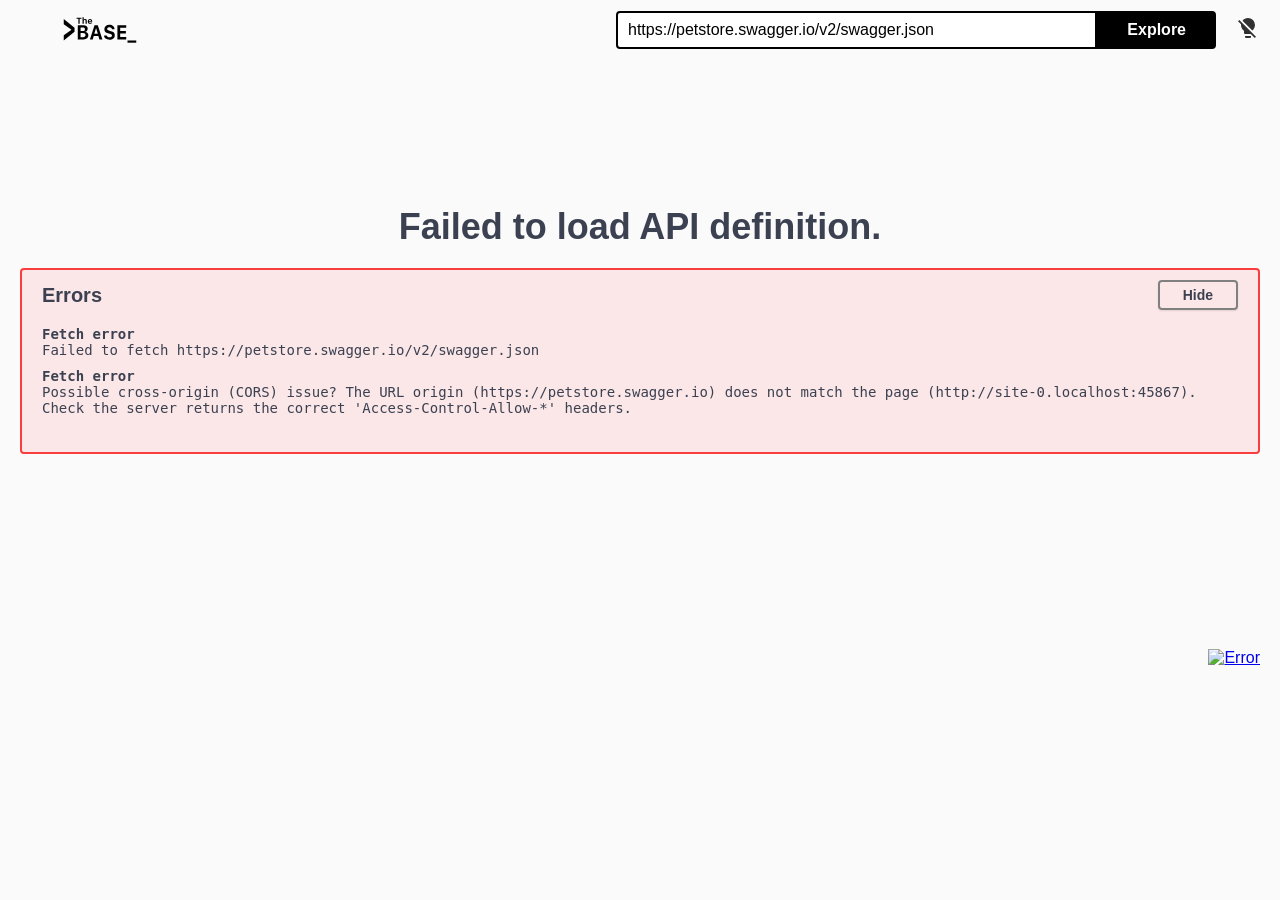
<file: ui/theme/swagger/index.html>
<!-- HTML for static distribution bundle build -->
<!DOCTYPE html>
<html lang="en">
  <head>
    <meta charset="UTF-8">
    <title>Open Api Document</title>
    <link rel="stylesheet" type="text/css" href="./swagger-ui.css" />
    <link rel="stylesheet" type="text/css" href="./index.css" />
    <link rel="icon" type="image/png" href="./favicon-32x32.png" sizes="32x32" />
    <link rel="icon" type="image/png" href="./favicon-16x16.png" sizes="16x16" />
  </head>

  <body>
    <div id="swagger-ui"></div>
    <script src="./swagger-ui-bundle.js" charset="UTF-8"> </script>
    <script src="./swagger-ui-standalone-preset.js" charset="UTF-8"> </script>
    <script src="./swagger-initializer.js" charset="UTF-8"> </script>
  </body>
</html>
</file>
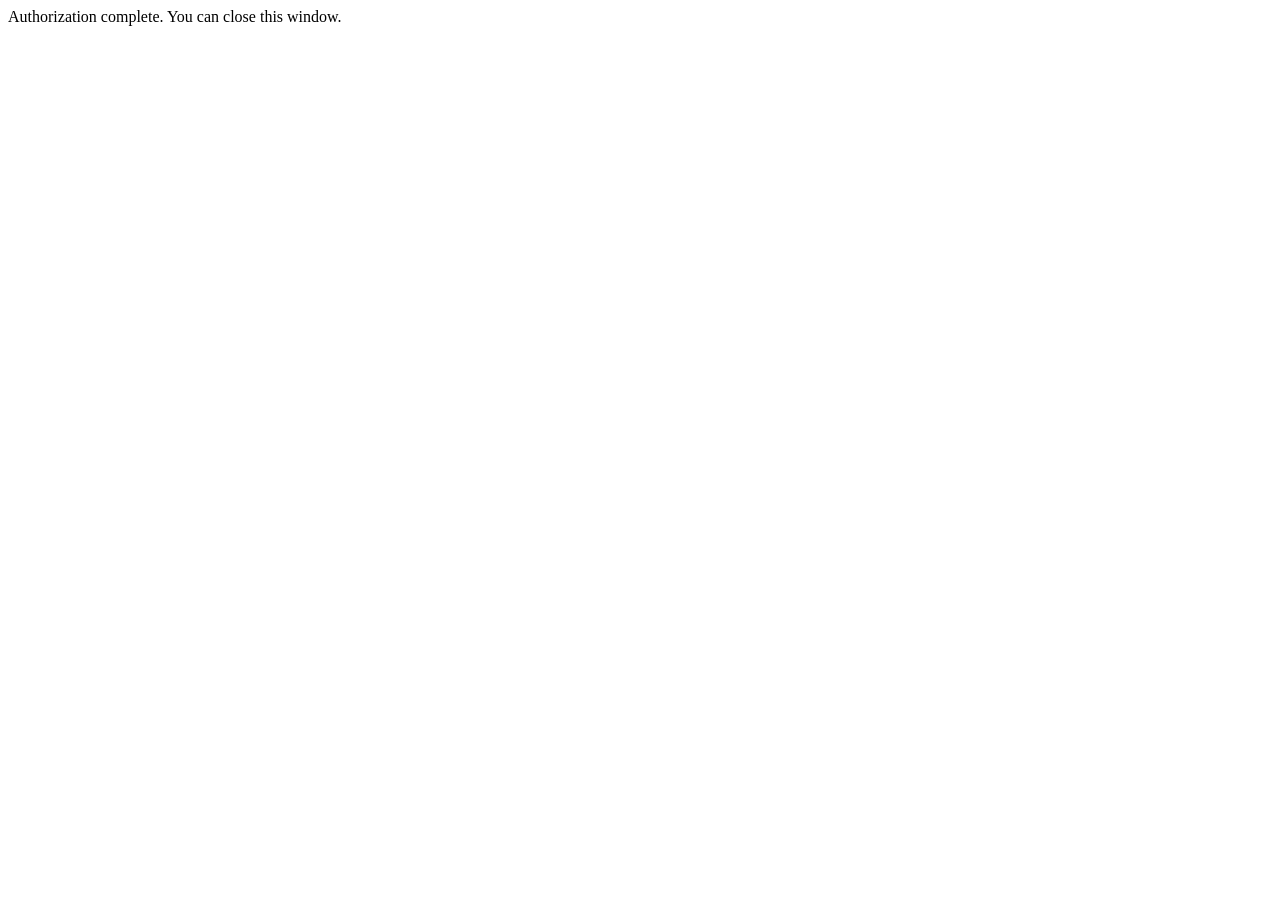
<file: ui/theme/base/oauth2-redirect.html>
<!doctype html>
<html lang="en-US">
<head>
  <meta charset="UTF-8" />
  <meta name="robots" content="noindex, nofollow" />
  <title>OAuth2 Redirect</title>
</head>
<body>
  <script src="oauth2-redirect.js"></script>
</body>
</html>
</file>
<file: ui/theme/swagger/index.css>
html {
    box-sizing: border-box;
    overflow: -moz-scrollbars-vertical;
    overflow-y: scroll;
}

*,
*:before,
*:after {
    box-sizing: inherit;
}

body {
    margin: 0;
    background: #fafafa;
}

.swagger-ui #topbar div, html.dark-mode .swagger-ui .topbar{background:transparent}
html:not(.dark-mode) .swagger-ui .topbar .dark-mode-toggle button svg,
html:not(.dark-mode) .swagger-ui .topbar .dark-mode-toggle button svg path{fill:#000;color:#000}
html.dark-mode .swagger-ui .topbar .dark-mode-toggle button svg,
html.dark-mode .swagger-ui .topbar .dark-mode-toggle button svg path{fill:#fff;color:#fff}
.swagger-ui .topbar .topbar-wrapper a svg {
    background: none;
    background-color: currentColor;
    -webkit-mask: url("logo.svg") center / contain no-repeat;
    mask: url("logo.svg") center / contain no-repeat;
}

html:not(.dark-mode) .swagger-ui .topbar .topbar-wrapper a svg {
    color: #000;
}

html.dark-mode .swagger-ui .topbar .topbar-wrapper a svg {
    color: #fff;
}
html:not(.dark-mode) .swagger-ui .topbar .download-url-wrapper input[type=text] {
    border-color: #000;
    color: #000;
}

html:not(.dark-mode) .swagger-ui .topbar .download-url-wrapper .download-url-button {
    background: #000;
    border-color: #000;
    color: #fff;
}

html.dark-mode .swagger-ui .topbar .download-url-wrapper input[type=text] {
    border-color: #fff;
    color: #fff;
}

html.dark-mode .swagger-ui .topbar .download-url-wrapper .download-url-button {
    background: #fff;
    border-color: #fff;
    color: #000;
}
html:not(.dark-mode) .swagger-ui .info .title small.version-stamp {
    background: #000;
}

html.dark-mode .swagger-ui .info .title small.version-stamp {
    background: #fff;
    color: #000;
    pre{
         color: #000;
    }
}

html:not(.dark-mode) .swagger-ui .auth-wrapper > button {
    border-color: #000;
    color: #000;
}

html.dark-mode .swagger-ui .scheme-container .btn.authorize {
    border-color: #fff;
    color: #fff;
}

.swagger-ui .btn.authorize svg{
    fill: #000000;
}
html.dark-mode .swagger-ui .scheme-container .btn.authorize svg{
    fill: #fff;
}
</file>
<file: ui/theme/swagger/swagger-ui.css>
.swagger-ui{color:#3b4151;container-name:swagger-ui;container-type:inline-size;/*! normalize.css v7.0.0 | MIT License | github.com/necolas/normalize.css */font-family:sans-serif}.swagger-ui html{line-height:1.15;-ms-text-size-adjust:100%;-webkit-text-size-adjust:100%}.swagger-ui body{margin:0}.swagger-ui article,.swagger-ui aside,.swagger-ui footer,.swagger-ui header,.swagger-ui nav,.swagger-ui section{display:block}.swagger-ui h1{font-size:2em;margin:.67em 0}.swagger-ui figcaption,.swagger-ui figure,.swagger-ui main{display:block}.swagger-ui figure{margin:1em 40px}.swagger-ui hr{box-sizing:content-box;height:0;overflow:visible}.swagger-ui pre{font-family:monospace,monospace;font-size:1em}.swagger-ui a{background-color:transparent;-webkit-text-decoration-skip:objects}.swagger-ui abbr[title]{border-bottom:none;text-decoration:underline;-webkit-text-decoration:underline dotted;text-decoration:underline dotted}.swagger-ui b,.swagger-ui strong{font-weight:inherit;font-weight:bolder}.swagger-ui code,.swagger-ui kbd,.swagger-ui samp{font-family:monospace,monospace;font-size:1em}.swagger-ui dfn{font-style:italic}.swagger-ui mark{background-color:#ff0;color:#000}.swagger-ui small{font-size:80%}.swagger-ui sub,.swagger-ui sup{font-size:75%;line-height:0;position:relative;vertical-align:baseline}.swagger-ui sub{bottom:-.25em}.swagger-ui sup{top:-.5em}.swagger-ui audio,.swagger-ui video{display:inline-block}.swagger-ui audio:not([controls]){display:none;height:0}.swagger-ui img{border-style:none}.swagger-ui svg:not(:root){overflow:hidden}.swagger-ui button,.swagger-ui input,.swagger-ui optgroup,.swagger-ui select,.swagger-ui textarea{font-family:sans-serif;font-size:100%;line-height:1.15;margin:0}.swagger-ui button,.swagger-ui input{overflow:visible}.swagger-ui button,.swagger-ui select{text-transform:none}.swagger-ui [type=reset],.swagger-ui [type=submit],.swagger-ui button,.swagger-ui html [type=button]{-webkit-appearance:button}.swagger-ui [type=button]::-moz-focus-inner,.swagger-ui [type=reset]::-moz-focus-inner,.swagger-ui [type=submit]::-moz-focus-inner,.swagger-ui button::-moz-focus-inner{border-style:none;padding:0}.swagger-ui [type=button]:-moz-focusring,.swagger-ui [type=reset]:-moz-focusring,.swagger-ui [type=submit]:-moz-focusring,.swagger-ui button:-moz-focusring{outline:1px dotted ButtonText}.swagger-ui fieldset{padding:.35em .75em .625em}.swagger-ui legend{box-sizing:border-box;color:inherit;display:table;max-width:100%;padding:0;white-space:normal}.swagger-ui progress{display:inline-block;vertical-align:baseline}.swagger-ui textarea{overflow:auto}.swagger-ui [type=checkbox],.swagger-ui [type=radio]{box-sizing:border-box;padding:0}.swagger-ui [type=number]::-webkit-inner-spin-button,.swagger-ui [type=number]::-webkit-outer-spin-button{height:auto}.swagger-ui [type=search]{-webkit-appearance:textfield;outline-offset:-2px}.swagger-ui [type=search]::-webkit-search-cancel-button,.swagger-ui [type=search]::-webkit-search-decoration{-webkit-appearance:none}.swagger-ui ::-webkit-file-upload-button{-webkit-appearance:button;font:inherit}.swagger-ui details,.swagger-ui menu{display:block}.swagger-ui summary{display:list-item}.swagger-ui canvas{display:inline-block}.swagger-ui [hidden],.swagger-ui template{display:none}.swagger-ui .debug *{outline:1px solid gold}.swagger-ui .debug-white *{outline:1px solid #fff}.swagger-ui .debug-black *{outline:1px solid #000}.swagger-ui .debug-grid{background:transparent url([data-uri]) repeat 0 0}.swagger-ui .debug-grid-16{background:transparent url([data-uri]) repeat 0 0}.swagger-ui .debug-grid-8-solid{background:#fff url([data-uri]) repeat 0 0}.swagger-ui .debug-grid-16-solid{background:#fff url([data-uri]) repeat 0 0}.swagger-ui .border-box,.swagger-ui a,.swagger-ui article,.swagger-ui body,.swagger-ui code,.swagger-ui dd,.swagger-ui div,.swagger-ui dl,.swagger-ui dt,.swagger-ui fieldset,.swagger-ui footer,.swagger-ui form,.swagger-ui h1,.swagger-ui h2,.swagger-ui h3,.swagger-ui h4,.swagger-ui h5,.swagger-ui h6,.swagger-ui header,.swagger-ui html,.swagger-ui input[type=email],.swagger-ui input[type=number],.swagger-ui input[type=password],.swagger-ui input[type=tel],.swagger-ui input[type=text],.swagger-ui input[type=url],.swagger-ui legend,.swagger-ui li,.swagger-ui main,.swagger-ui ol,.swagger-ui p,.swagger-ui pre,.swagger-ui section,.swagger-ui table,.swagger-ui td,.swagger-ui textarea,.swagger-ui th,.swagger-ui tr,.swagger-ui ul{box-sizing:border-box}.swagger-ui .aspect-ratio{height:0;position:relative}.swagger-ui .aspect-ratio--16x9{padding-bottom:56.25%}.swagger-ui .aspect-ratio--9x16{padding-bottom:177.77%}.swagger-ui .aspect-ratio--4x3{padding-bottom:75%}.swagger-ui .aspect-ratio--3x4{padding-bottom:133.33%}.swagger-ui .aspect-ratio--6x4{padding-bottom:66.6%}.swagger-ui .aspect-ratio--4x6{padding-bottom:150%}.swagger-ui .aspect-ratio--8x5{padding-bottom:62.5%}.swagger-ui .aspect-ratio--5x8{padding-bottom:160%}.swagger-ui .aspect-ratio--7x5{padding-bottom:71.42%}.swagger-ui .aspect-ratio--5x7{padding-bottom:140%}.swagger-ui .aspect-ratio--1x1{padding-bottom:100%}.swagger-ui .aspect-ratio--object{bottom:0;height:100%;left:0;position:absolute;right:0;top:0;width:100%;z-index:100}@media screen and (min-width:30em){.swagger-ui .aspect-ratio-ns{height:0;position:relative}.swagger-ui .aspect-ratio--16x9-ns{padding-bottom:56.25%}.swagger-ui .aspect-ratio--9x16-ns{padding-bottom:177.77%}.swagger-ui .aspect-ratio--4x3-ns{padding-bottom:75%}.swagger-ui .aspect-ratio--3x4-ns{padding-bottom:133.33%}.swagger-ui .aspect-ratio--6x4-ns{padding-bottom:66.6%}.swagger-ui .aspect-ratio--4x6-ns{padding-bottom:150%}.swagger-ui .aspect-ratio--8x5-ns{padding-bottom:62.5%}.swagger-ui .aspect-ratio--5x8-ns{padding-bottom:160%}.swagger-ui .aspect-ratio--7x5-ns{padding-bottom:71.42%}.swagger-ui .aspect-ratio--5x7-ns{padding-bottom:140%}.swagger-ui .aspect-ratio--1x1-ns{padding-bottom:100%}.swagger-ui .aspect-ratio--object-ns{bottom:0;height:100%;left:0;position:absolute;right:0;top:0;width:100%;z-index:100}}@media screen and (min-width:30em)and (max-width:60em){.swagger-ui .aspect-ratio-m{height:0;position:relative}.swagger-ui .aspect-ratio--16x9-m{padding-bottom:56.25%}.swagger-ui .aspect-ratio--9x16-m{padding-bottom:177.77%}.swagger-ui .aspect-ratio--4x3-m{padding-bottom:75%}.swagger-ui .aspect-ratio--3x4-m{padding-bottom:133.33%}.swagger-ui .aspect-ratio--6x4-m{padding-bottom:66.6%}.swagger-ui .aspect-ratio--4x6-m{padding-bottom:150%}.swagger-ui .aspect-ratio--8x5-m{padding-bottom:62.5%}.swagger-ui .aspect-ratio--5x8-m{padding-bottom:160%}.swagger-ui .aspect-ratio--7x5-m{padding-bottom:71.42%}.swagger-ui .aspect-ratio--5x7-m{padding-bottom:140%}.swagger-ui .aspect-ratio--1x1-m{padding-bottom:100%}.swagger-ui .aspect-ratio--object-m{bottom:0;height:100%;left:0;position:absolute;right:0;top:0;width:100%;z-index:100}}@media screen and (min-width:60em){.swagger-ui .aspect-ratio-l{height:0;position:relative}.swagger-ui .aspect-ratio--16x9-l{padding-bottom:56.25%}.swagger-ui .aspect-ratio--9x16-l{padding-bottom:177.77%}.swagger-ui .aspect-ratio--4x3-l{padding-bottom:75%}.swagger-ui .aspect-ratio--3x4-l{padding-bottom:133.33%}.swagger-ui .aspect-ratio--6x4-l{padding-bottom:66.6%}.swagger-ui .aspect-ratio--4x6-l{padding-bottom:150%}.swagger-ui .aspect-ratio--8x5-l{padding-bottom:62.5%}.swagger-ui .aspect-ratio--5x8-l{padding-bottom:160%}.swagger-ui .aspect-ratio--7x5-l{padding-bottom:71.42%}.swagger-ui .aspect-ratio--5x7-l{padding-bottom:140%}.swagger-ui .aspect-ratio--1x1-l{padding-bottom:100%}.swagger-ui .aspect-ratio--object-l{bottom:0;height:100%;left:0;position:absolute;right:0;top:0;width:100%;z-index:100}}.swagger-ui img{max-width:100%}.swagger-ui .cover{background-size:cover!important}.swagger-ui .contain{background-size:contain!important}@media screen and (min-width:30em){.swagger-ui .cover-ns{background-size:cover!important}.swagger-ui .contain-ns{background-size:contain!important}}@media screen and (min-width:30em)and (max-width:60em){.swagger-ui .cover-m{background-size:cover!important}.swagger-ui .contain-m{background-size:contain!important}}@media screen and (min-width:60em){.swagger-ui .cover-l{background-size:cover!important}.swagger-ui .contain-l{background-size:contain!important}}.swagger-ui .bg-center{background-position:50%;background-repeat:no-repeat}.swagger-ui .bg-top{background-position:top;background-repeat:no-repeat}.swagger-ui .bg-right{background-position:100%;background-repeat:no-repeat}.swagger-ui .bg-bottom{background-position:bottom;background-repeat:no-repeat}.swagger-ui .bg-left{background-position:0;background-repeat:no-repeat}@media screen and (min-width:30em){.swagger-ui .bg-center-ns{background-position:50%;background-repeat:no-repeat}.swagger-ui .bg-top-ns{background-position:top;background-repeat:no-repeat}.swagger-ui .bg-right-ns{background-position:100%;background-repeat:no-repeat}.swagger-ui .bg-bottom-ns{background-position:bottom;background-repeat:no-repeat}.swagger-ui .bg-left-ns{background-position:0;background-repeat:no-repeat}}@media screen and (min-width:30em)and (max-width:60em){.swagger-ui .bg-center-m{background-position:50%;background-repeat:no-repeat}.swagger-ui .bg-top-m{background-position:top;background-repeat:no-repeat}.swagger-ui .bg-right-m{background-position:100%;background-repeat:no-repeat}.swagger-ui .bg-bottom-m{background-position:bottom;background-repeat:no-repeat}.swagger-ui .bg-left-m{background-position:0;background-repeat:no-repeat}}@media screen and (min-width:60em){.swagger-ui .bg-center-l{background-position:50%;background-repeat:no-repeat}.swagger-ui .bg-top-l{background-position:top;background-repeat:no-repeat}.swagger-ui .bg-right-l{background-position:100%;background-repeat:no-repeat}.swagger-ui .bg-bottom-l{background-position:bottom;background-repeat:no-repeat}.swagger-ui .bg-left-l{background-position:0;background-repeat:no-repeat}}.swagger-ui .outline{outline:1px solid}.swagger-ui .outline-transparent{outline:1px solid transparent}.swagger-ui .outline-0{outline:0}@media screen and (min-width:30em){.swagger-ui .outline-ns{outline:1px solid}.swagger-ui .outline-transparent-ns{outline:1px solid transparent}.swagger-ui .outline-0-ns{outline:0}}@media screen and (min-width:30em)and (max-width:60em){.swagger-ui .outline-m{outline:1px solid}.swagger-ui .outline-transparent-m{outline:1px solid transparent}.swagger-ui .outline-0-m{outline:0}}@media screen and (min-width:60em){.swagger-ui .outline-l{outline:1px solid}.swagger-ui .outline-transparent-l{outline:1px solid transparent}.swagger-ui .outline-0-l{outline:0}}.swagger-ui .ba{border-style:solid;border-width:1px}.swagger-ui .bt{border-top-style:solid;border-top-width:1px}.swagger-ui .br{border-right-style:solid;border-right-width:1px}.swagger-ui .bb{border-bottom-style:solid;border-bottom-width:1px}.swagger-ui .bl{border-left-style:solid;border-left-width:1px}.swagger-ui .bn{border-style:none;border-width:0}@media screen and (min-width:30em){.swagger-ui .ba-ns{border-style:solid;border-width:1px}.swagger-ui .bt-ns{border-top-style:solid;border-top-width:1px}.swagger-ui .br-ns{border-right-style:solid;border-right-width:1px}.swagger-ui .bb-ns{border-bottom-style:solid;border-bottom-width:1px}.swagger-ui .bl-ns{border-left-style:solid;border-left-width:1px}.swagger-ui .bn-ns{border-style:none;border-width:0}}@media screen and (min-width:30em)and (max-width:60em){.swagger-ui .ba-m{border-style:solid;border-width:1px}.swagger-ui .bt-m{border-top-style:solid;border-top-width:1px}.swagger-ui .br-m{border-right-style:solid;border-right-width:1px}.swagger-ui .bb-m{border-bottom-style:solid;border-bottom-width:1px}.swagger-ui .bl-m{border-left-style:solid;border-left-width:1px}.swagger-ui .bn-m{border-style:none;border-width:0}}@media screen and (min-width:60em){.swagger-ui .ba-l{border-style:solid;border-width:1px}.swagger-ui .bt-l{border-top-style:solid;border-top-width:1px}.swagger-ui .br-l{border-right-style:solid;border-right-width:1px}.swagger-ui .bb-l{border-bottom-style:solid;border-bottom-width:1px}.swagger-ui .bl-l{border-left-style:solid;border-left-width:1px}.swagger-ui .bn-l{border-style:none;border-width:0}}.swagger-ui .b--black{border-color:#000}.swagger-ui .b--near-black{border-color:#111}.swagger-ui .b--dark-gray{border-color:#333}.swagger-ui .b--mid-gray{border-color:#555}.swagger-ui .b--gray{border-color:#777}.swagger-ui .b--silver{border-color:#999}.swagger-ui .b--light-silver{border-color:#aaa}.swagger-ui .b--moon-gray{border-color:#ccc}.swagger-ui .b--light-gray{border-color:#eee}.swagger-ui .b--near-white{border-color:#f4f4f4}.swagger-ui .b--white{border-color:#fff}.swagger-ui .b--white-90{border-color:hsla(0,0%,100%,.9)}.swagger-ui .b--white-80{border-color:hsla(0,0%,100%,.8)}.swagger-ui .b--white-70{border-color:hsla(0,0%,100%,.7)}.swagger-ui .b--white-60{border-color:hsla(0,0%,100%,.6)}.swagger-ui .b--white-50{border-color:hsla(0,0%,100%,.5)}.swagger-ui .b--white-40{border-color:hsla(0,0%,100%,.4)}.swagger-ui .b--white-30{border-color:hsla(0,0%,100%,.3)}.swagger-ui .b--white-20{border-color:hsla(0,0%,100%,.2)}.swagger-ui .b--white-10{border-color:hsla(0,0%,100%,.1)}.swagger-ui .b--white-05{border-color:hsla(0,0%,100%,.05)}.swagger-ui .b--white-025{border-color:hsla(0,0%,100%,.025)}.swagger-ui .b--white-0125{border-color:hsla(0,0%,100%,.013)}.swagger-ui .b--black-90{border-color:rgba(0,0,0,.9)}.swagger-ui .b--black-80{border-color:rgba(0,0,0,.8)}.swagger-ui .b--black-70{border-color:rgba(0,0,0,.7)}.swagger-ui .b--black-60{border-color:rgba(0,0,0,.6)}.swagger-ui .b--black-50{border-color:rgba(0,0,0,.5)}.swagger-ui .b--black-40{border-color:rgba(0,0,0,.4)}.swagger-ui .b--black-30{border-color:rgba(0,0,0,.3)}.swagger-ui .b--black-20{border-color:rgba(0,0,0,.2)}.swagger-ui .b--black-10{border-color:rgba(0,0,0,.1)}.swagger-ui .b--black-05{border-color:rgba(0,0,0,.05)}.swagger-ui .b--black-025{border-color:rgba(0,0,0,.025)}.swagger-ui .b--black-0125{border-color:rgba(0,0,0,.013)}.swagger-ui .b--dark-red{border-color:#e7040f}.swagger-ui .b--red{border-color:#ff4136}.swagger-ui .b--light-red{border-color:#ff725c}.swagger-ui .b--orange{border-color:#ff6300}.swagger-ui .b--gold{border-color:#ffb700}.swagger-ui .b--yellow{border-color:gold}.swagger-ui .b--light-yellow{border-color:#fbf1a9}.swagger-ui .b--purple{border-color:#5e2ca5}.swagger-ui .b--light-purple{border-color:#a463f2}.swagger-ui .b--dark-pink{border-color:#d5008f}.swagger-ui .b--hot-pink{border-color:#ff41b4}.swagger-ui .b--pink{border-color:#ff80cc}.swagger-ui .b--light-pink{border-color:#ffa3d7}.swagger-ui .b--dark-green{border-color:#137752}.swagger-ui .b--green{border-color:#19a974}.swagger-ui .b--light-green{border-color:#9eebcf}.swagger-ui .b--navy{border-color:#001b44}.swagger-ui .b--dark-blue{border-color:#00449e}.swagger-ui .b--blue{border-color:#357edd}.swagger-ui .b--light-blue{border-color:#96ccff}.swagger-ui .b--lightest-blue{border-color:#cdecff}.swagger-ui .b--washed-blue{border-color:#f6fffe}.swagger-ui .b--washed-green{border-color:#e8fdf5}.swagger-ui .b--washed-yellow{border-color:#fffceb}.swagger-ui .b--washed-red{border-color:#ffdfdf}.swagger-ui .b--transparent{border-color:transparent}.swagger-ui .b--inherit{border-color:inherit}.swagger-ui .br0{border-radius:0}.swagger-ui .br1{border-radius:.125rem}.swagger-ui .br2{border-radius:.25rem}.swagger-ui .br3{border-radius:.5rem}.swagger-ui .br4{border-radius:1rem}.swagger-ui .br-100{border-radius:100%}.swagger-ui .br-pill{border-radius:9999px}.swagger-ui .br--bottom{border-top-left-radius:0;border-top-right-radius:0}.swagger-ui .br--top{border-bottom-left-radius:0;border-bottom-right-radius:0}.swagger-ui .br--right{border-bottom-left-radius:0;border-top-left-radius:0}.swagger-ui .br--left{border-bottom-right-radius:0;border-top-right-radius:0}@media screen and (min-width:30em){.swagger-ui .br0-ns{border-radius:0}.swagger-ui .br1-ns{border-radius:.125rem}.swagger-ui .br2-ns{border-radius:.25rem}.swagger-ui .br3-ns{border-radius:.5rem}.swagger-ui .br4-ns{border-radius:1rem}.swagger-ui .br-100-ns{border-radius:100%}.swagger-ui .br-pill-ns{border-radius:9999px}.swagger-ui .br--bottom-ns{border-top-left-radius:0;border-top-right-radius:0}.swagger-ui .br--top-ns{border-bottom-left-radius:0;border-bottom-right-radius:0}.swagger-ui .br--right-ns{border-bottom-left-radius:0;border-top-left-radius:0}.swagger-ui .br--left-ns{border-bottom-right-radius:0;border-top-right-radius:0}}@media screen and (min-width:30em)and (max-width:60em){.swagger-ui .br0-m{border-radius:0}.swagger-ui .br1-m{border-radius:.125rem}.swagger-ui .br2-m{border-radius:.25rem}.swagger-ui .br3-m{border-radius:.5rem}.swagger-ui .br4-m{border-radius:1rem}.swagger-ui .br-100-m{border-radius:100%}.swagger-ui .br-pill-m{border-radius:9999px}.swagger-ui .br--bottom-m{border-top-left-radius:0;border-top-right-radius:0}.swagger-ui .br--top-m{border-bottom-left-radius:0;border-bottom-right-radius:0}.swagger-ui .br--right-m{border-bottom-left-radius:0;border-top-left-radius:0}.swagger-ui .br--left-m{border-bottom-right-radius:0;border-top-right-radius:0}}@media screen and (min-width:60em){.swagger-ui .br0-l{border-radius:0}.swagger-ui .br1-l{border-radius:.125rem}.swagger-ui .br2-l{border-radius:.25rem}.swagger-ui .br3-l{border-radius:.5rem}.swagger-ui .br4-l{border-radius:1rem}.swagger-ui .br-100-l{border-radius:100%}.swagger-ui .br-pill-l{border-radius:9999px}.swagger-ui .br--bottom-l{border-top-left-radius:0;border-top-right-radius:0}.swagger-ui .br--top-l{border-bottom-left-radius:0;border-bottom-right-radius:0}.swagger-ui .br--right-l{border-bottom-left-radius:0;border-top-left-radius:0}.swagger-ui .br--left-l{border-bottom-right-radius:0;border-top-right-radius:0}}.swagger-ui .b--dotted{border-style:dotted}.swagger-ui .b--dashed{border-style:dashed}.swagger-ui .b--solid{border-style:solid}.swagger-ui .b--none{border-style:none}@media screen and (min-width:30em){.swagger-ui .b--dotted-ns{border-style:dotted}.swagger-ui .b--dashed-ns{border-style:dashed}.swagger-ui .b--solid-ns{border-style:solid}.swagger-ui .b--none-ns{border-style:none}}@media screen and (min-width:30em)and (max-width:60em){.swagger-ui .b--dotted-m{border-style:dotted}.swagger-ui .b--dashed-m{border-style:dashed}.swagger-ui .b--solid-m{border-style:solid}.swagger-ui .b--none-m{border-style:none}}@media screen and (min-width:60em){.swagger-ui .b--dotted-l{border-style:dotted}.swagger-ui .b--dashed-l{border-style:dashed}.swagger-ui .b--solid-l{border-style:solid}.swagger-ui .b--none-l{border-style:none}}.swagger-ui .bw0{border-width:0}.swagger-ui .bw1{border-width:.125rem}.swagger-ui .bw2{border-width:.25rem}.swagger-ui .bw3{border-width:.5rem}.swagger-ui .bw4{border-width:1rem}.swagger-ui .bw5{border-width:2rem}.swagger-ui .bt-0{border-top-width:0}.swagger-ui .br-0{border-right-width:0}.swagger-ui .bb-0{border-bottom-width:0}.swagger-ui .bl-0{border-left-width:0}@media screen and (min-width:30em){.swagger-ui .bw0-ns{border-width:0}.swagger-ui .bw1-ns{border-width:.125rem}.swagger-ui .bw2-ns{border-width:.25rem}.swagger-ui .bw3-ns{border-width:.5rem}.swagger-ui .bw4-ns{border-width:1rem}.swagger-ui .bw5-ns{border-width:2rem}.swagger-ui .bt-0-ns{border-top-width:0}.swagger-ui .br-0-ns{border-right-width:0}.swagger-ui .bb-0-ns{border-bottom-width:0}.swagger-ui .bl-0-ns{border-left-width:0}}@media screen and (min-width:30em)and (max-width:60em){.swagger-ui .bw0-m{border-width:0}.swagger-ui .bw1-m{border-width:.125rem}.swagger-ui .bw2-m{border-width:.25rem}.swagger-ui .bw3-m{border-width:.5rem}.swagger-ui .bw4-m{border-width:1rem}.swagger-ui .bw5-m{border-width:2rem}.swagger-ui .bt-0-m{border-top-width:0}.swagger-ui .br-0-m{border-right-width:0}.swagger-ui .bb-0-m{border-bottom-width:0}.swagger-ui .bl-0-m{border-left-width:0}}@media screen and (min-width:60em){.swagger-ui .bw0-l{border-width:0}.swagger-ui .bw1-l{border-width:.125rem}.swagger-ui .bw2-l{border-width:.25rem}.swagger-ui .bw3-l{border-width:.5rem}.swagger-ui .bw4-l{border-width:1rem}.swagger-ui .bw5-l{border-width:2rem}.swagger-ui .bt-0-l{border-top-width:0}.swagger-ui .br-0-l{border-right-width:0}.swagger-ui .bb-0-l{border-bottom-width:0}.swagger-ui .bl-0-l{border-left-width:0}}.swagger-ui .shadow-1{box-shadow:0 0 4px 2px rgba(0,0,0,.2)}.swagger-ui .shadow-2{box-shadow:0 0 8px 2px rgba(0,0,0,.2)}.swagger-ui .shadow-3{box-shadow:2px 2px 4px 2px rgba(0,0,0,.2)}.swagger-ui .shadow-4{box-shadow:2px 2px 8px 0 rgba(0,0,0,.2)}.swagger-ui .shadow-5{box-shadow:4px 4px 8px 0 rgba(0,0,0,.2)}@media screen and (min-width:30em){.swagger-ui .shadow-1-ns{box-shadow:0 0 4px 2px rgba(0,0,0,.2)}.swagger-ui .shadow-2-ns{box-shadow:0 0 8px 2px rgba(0,0,0,.2)}.swagger-ui .shadow-3-ns{box-shadow:2px 2px 4px 2px rgba(0,0,0,.2)}.swagger-ui .shadow-4-ns{box-shadow:2px 2px 8px 0 rgba(0,0,0,.2)}.swagger-ui .shadow-5-ns{box-shadow:4px 4px 8px 0 rgba(0,0,0,.2)}}@media screen and (min-width:30em)and (max-width:60em){.swagger-ui .shadow-1-m{box-shadow:0 0 4px 2px rgba(0,0,0,.2)}.swagger-ui .shadow-2-m{box-shadow:0 0 8px 2px rgba(0,0,0,.2)}.swagger-ui .shadow-3-m{box-shadow:2px 2px 4px 2px rgba(0,0,0,.2)}.swagger-ui .shadow-4-m{box-shadow:2px 2px 8px 0 rgba(0,0,0,.2)}.swagger-ui .shadow-5-m{box-shadow:4px 4px 8px 0 rgba(0,0,0,.2)}}@media screen and (min-width:60em){.swagger-ui .shadow-1-l{box-shadow:0 0 4px 2px rgba(0,0,0,.2)}.swagger-ui .shadow-2-l{box-shadow:0 0 8px 2px rgba(0,0,0,.2)}.swagger-ui .shadow-3-l{box-shadow:2px 2px 4px 2px rgba(0,0,0,.2)}.swagger-ui .shadow-4-l{box-shadow:2px 2px 8px 0 rgba(0,0,0,.2)}.swagger-ui .shadow-5-l{box-shadow:4px 4px 8px 0 rgba(0,0,0,.2)}}.swagger-ui .pre{overflow-x:auto;overflow-y:hidden;overflow:scroll}.swagger-ui .top-0{top:0}.swagger-ui .right-0{right:0}.swagger-ui .bottom-0{bottom:0}.swagger-ui .left-0{left:0}.swagger-ui .top-1{top:1rem}.swagger-ui .right-1{right:1rem}.swagger-ui .bottom-1{bottom:1rem}.swagger-ui .left-1{left:1rem}.swagger-ui .top-2{top:2rem}.swagger-ui .right-2{right:2rem}.swagger-ui .bottom-2{bottom:2rem}.swagger-ui .left-2{left:2rem}.swagger-ui .top--1{top:-1rem}.swagger-ui .right--1{right:-1rem}.swagger-ui .bottom--1{bottom:-1rem}.swagger-ui .left--1{left:-1rem}.swagger-ui .top--2{top:-2rem}.swagger-ui .right--2{right:-2rem}.swagger-ui .bottom--2{bottom:-2rem}.swagger-ui .left--2{left:-2rem}.swagger-ui .absolute--fill{bottom:0;left:0;right:0;top:0}@media screen and (min-width:30em){.swagger-ui .top-0-ns{top:0}.swagger-ui .left-0-ns{left:0}.swagger-ui .right-0-ns{right:0}.swagger-ui .bottom-0-ns{bottom:0}.swagger-ui .top-1-ns{top:1rem}.swagger-ui .left-1-ns{left:1rem}.swagger-ui .right-1-ns{right:1rem}.swagger-ui .bottom-1-ns{bottom:1rem}.swagger-ui .top-2-ns{top:2rem}.swagger-ui .left-2-ns{left:2rem}.swagger-ui .right-2-ns{right:2rem}.swagger-ui .bottom-2-ns{bottom:2rem}.swagger-ui .top--1-ns{top:-1rem}.swagger-ui .right--1-ns{right:-1rem}.swagger-ui .bottom--1-ns{bottom:-1rem}.swagger-ui .left--1-ns{left:-1rem}.swagger-ui .top--2-ns{top:-2rem}.swagger-ui .right--2-ns{right:-2rem}.swagger-ui .bottom--2-ns{bottom:-2rem}.swagger-ui .left--2-ns{left:-2rem}.swagger-ui .absolute--fill-ns{bottom:0;left:0;right:0;top:0}}@media screen and (min-width:30em)and (max-width:60em){.swagger-ui .top-0-m{top:0}.swagger-ui .left-0-m{left:0}.swagger-ui .right-0-m{right:0}.swagger-ui .bottom-0-m{bottom:0}.swagger-ui .top-1-m{top:1rem}.swagger-ui .left-1-m{left:1rem}.swagger-ui .right-1-m{right:1rem}.swagger-ui .bottom-1-m{bottom:1rem}.swagger-ui .top-2-m{top:2rem}.swagger-ui .left-2-m{left:2rem}.swagger-ui .right-2-m{right:2rem}.swagger-ui .bottom-2-m{bottom:2rem}.swagger-ui .top--1-m{top:-1rem}.swagger-ui .right--1-m{right:-1rem}.swagger-ui .bottom--1-m{bottom:-1rem}.swagger-ui .left--1-m{left:-1rem}.swagger-ui .top--2-m{top:-2rem}.swagger-ui .right--2-m{right:-2rem}.swagger-ui .bottom--2-m{bottom:-2rem}.swagger-ui .left--2-m{left:-2rem}.swagger-ui .absolute--fill-m{bottom:0;left:0;right:0;top:0}}@media screen and (min-width:60em){.swagger-ui .top-0-l{top:0}.swagger-ui .left-0-l{left:0}.swagger-ui .right-0-l{right:0}.swagger-ui .bottom-0-l{bottom:0}.swagger-ui .top-1-l{top:1rem}.swagger-ui .left-1-l{left:1rem}.swagger-ui .right-1-l{right:1rem}.swagger-ui .bottom-1-l{bottom:1rem}.swagger-ui .top-2-l{top:2rem}.swagger-ui .left-2-l{left:2rem}.swagger-ui .right-2-l{right:2rem}.swagger-ui .bottom-2-l{bottom:2rem}.swagger-ui .top--1-l{top:-1rem}.swagger-ui .right--1-l{right:-1rem}.swagger-ui .bottom--1-l{bottom:-1rem}.swagger-ui .left--1-l{left:-1rem}.swagger-ui .top--2-l{top:-2rem}.swagger-ui .right--2-l{right:-2rem}.swagger-ui .bottom--2-l{bottom:-2rem}.swagger-ui .left--2-l{left:-2rem}.swagger-ui .absolute--fill-l{bottom:0;left:0;right:0;top:0}}.swagger-ui .cf:after,.swagger-ui .cf:before{content:" ";display:table}.swagger-ui .cf:after{clear:both}.swagger-ui .cf{zoom:1}.swagger-ui .cl{clear:left}.swagger-ui .cr{clear:right}.swagger-ui .cb{clear:both}.swagger-ui .cn{clear:none}@media screen and (min-width:30em){.swagger-ui .cl-ns{clear:left}.swagger-ui .cr-ns{clear:right}.swagger-ui .cb-ns{clear:both}.swagger-ui .cn-ns{clear:none}}@media screen and (min-width:30em)and (max-width:60em){.swagger-ui .cl-m{clear:left}.swagger-ui .cr-m{clear:right}.swagger-ui .cb-m{clear:both}.swagger-ui .cn-m{clear:none}}@media screen and (min-width:60em){.swagger-ui .cl-l{clear:left}.swagger-ui .cr-l{clear:right}.swagger-ui .cb-l{clear:both}.swagger-ui .cn-l{clear:none}}.swagger-ui .flex{display:flex}.swagger-ui .inline-flex{display:inline-flex}.swagger-ui .flex-auto{flex:1 1 auto;min-height:0;min-width:0}.swagger-ui .flex-none{flex:none}.swagger-ui .flex-column{flex-direction:column}.swagger-ui .flex-row{flex-direction:row}.swagger-ui .flex-wrap{flex-wrap:wrap}.swagger-ui .flex-nowrap{flex-wrap:nowrap}.swagger-ui .flex-wrap-reverse{flex-wrap:wrap-reverse}.swagger-ui .flex-column-reverse{flex-direction:column-reverse}.swagger-ui .flex-row-reverse{flex-direction:row-reverse}.swagger-ui .items-start{align-items:flex-start}.swagger-ui .items-end{align-items:flex-end}.swagger-ui .items-center{align-items:center}.swagger-ui .items-baseline{align-items:baseline}.swagger-ui .items-stretch{align-items:stretch}.swagger-ui .self-start{align-self:flex-start}.swagger-ui .self-end{align-self:flex-end}.swagger-ui .self-center{align-self:center}.swagger-ui .self-baseline{align-self:baseline}.swagger-ui .self-stretch{align-self:stretch}.swagger-ui .justify-start{justify-content:flex-start}.swagger-ui .justify-end{justify-content:flex-end}.swagger-ui .justify-center{justify-content:center}.swagger-ui .justify-between{justify-content:space-between}.swagger-ui .justify-around{justify-content:space-around}.swagger-ui .content-start{align-content:flex-start}.swagger-ui .content-end{align-content:flex-end}.swagger-ui .content-center{align-content:center}.swagger-ui .content-between{align-content:space-between}.swagger-ui .content-around{align-content:space-around}.swagger-ui .content-stretch{align-content:stretch}.swagger-ui .order-0{order:0}.swagger-ui .order-1{order:1}.swagger-ui .order-2{order:2}.swagger-ui .order-3{order:3}.swagger-ui .order-4{order:4}.swagger-ui .order-5{order:5}.swagger-ui .order-6{order:6}.swagger-ui .order-7{order:7}.swagger-ui .order-8{order:8}.swagger-ui .order-last{order:99999}.swagger-ui .flex-grow-0{flex-grow:0}.swagger-ui .flex-grow-1{flex-grow:1}.swagger-ui .flex-shrink-0{flex-shrink:0}.swagger-ui .flex-shrink-1{flex-shrink:1}@media screen and (min-width:30em){.swagger-ui .flex-ns{display:flex}.swagger-ui .inline-flex-ns{display:inline-flex}.swagger-ui .flex-auto-ns{flex:1 1 auto;min-height:0;min-width:0}.swagger-ui .flex-none-ns{flex:none}.swagger-ui .flex-column-ns{flex-direction:column}.swagger-ui .flex-row-ns{flex-direction:row}.swagger-ui .flex-wrap-ns{flex-wrap:wrap}.swagger-ui .flex-nowrap-ns{flex-wrap:nowrap}.swagger-ui .flex-wrap-reverse-ns{flex-wrap:wrap-reverse}.swagger-ui .flex-column-reverse-ns{flex-direction:column-reverse}.swagger-ui .flex-row-reverse-ns{flex-direction:row-reverse}.swagger-ui .items-start-ns{align-items:flex-start}.swagger-ui .items-end-ns{align-items:flex-end}.swagger-ui .items-center-ns{align-items:center}.swagger-ui .items-baseline-ns{align-items:baseline}.swagger-ui .items-stretch-ns{align-items:stretch}.swagger-ui .self-start-ns{align-self:flex-start}.swagger-ui .self-end-ns{align-self:flex-end}.swagger-ui .self-center-ns{align-self:center}.swagger-ui .self-baseline-ns{align-self:baseline}.swagger-ui .self-stretch-ns{align-self:stretch}.swagger-ui .justify-start-ns{justify-content:flex-start}.swagger-ui .justify-end-ns{justify-content:flex-end}.swagger-ui .justify-center-ns{justify-content:center}.swagger-ui .justify-between-ns{justify-content:space-between}.swagger-ui .justify-around-ns{justify-content:space-around}.swagger-ui .content-start-ns{align-content:flex-start}.swagger-ui .content-end-ns{align-content:flex-end}.swagger-ui .content-center-ns{align-content:center}.swagger-ui .content-between-ns{align-content:space-between}.swagger-ui .content-around-ns{align-content:space-around}.swagger-ui .content-stretch-ns{align-content:stretch}.swagger-ui .order-0-ns{order:0}.swagger-ui .order-1-ns{order:1}.swagger-ui .order-2-ns{order:2}.swagger-ui .order-3-ns{order:3}.swagger-ui .order-4-ns{order:4}.swagger-ui .order-5-ns{order:5}.swagger-ui .order-6-ns{order:6}.swagger-ui .order-7-ns{order:7}.swagger-ui .order-8-ns{order:8}.swagger-ui .order-last-ns{order:99999}.swagger-ui .flex-grow-0-ns{flex-grow:0}.swagger-ui .flex-grow-1-ns{flex-grow:1}.swagger-ui .flex-shrink-0-ns{flex-shrink:0}.swagger-ui .flex-shrink-1-ns{flex-shrink:1}}@media screen and (min-width:30em)and (max-width:60em){.swagger-ui .flex-m{display:flex}.swagger-ui .inline-flex-m{display:inline-flex}.swagger-ui .flex-auto-m{flex:1 1 auto;min-height:0;min-width:0}.swagger-ui .flex-none-m{flex:none}.swagger-ui .flex-column-m{flex-direction:column}.swagger-ui .flex-row-m{flex-direction:row}.swagger-ui .flex-wrap-m{flex-wrap:wrap}.swagger-ui .flex-nowrap-m{flex-wrap:nowrap}.swagger-ui .flex-wrap-reverse-m{flex-wrap:wrap-reverse}.swagger-ui .flex-column-reverse-m{flex-direction:column-reverse}.swagger-ui .flex-row-reverse-m{flex-direction:row-reverse}.swagger-ui .items-start-m{align-items:flex-start}.swagger-ui .items-end-m{align-items:flex-end}.swagger-ui .items-center-m{align-items:center}.swagger-ui .items-baseline-m{align-items:baseline}.swagger-ui .items-stretch-m{align-items:stretch}.swagger-ui .self-start-m{align-self:flex-start}.swagger-ui .self-end-m{align-self:flex-end}.swagger-ui .self-center-m{align-self:center}.swagger-ui .self-baseline-m{align-self:baseline}.swagger-ui .self-stretch-m{align-self:stretch}.swagger-ui .justify-start-m{justify-content:flex-start}.swagger-ui .justify-end-m{justify-content:flex-end}.swagger-ui .justify-center-m{justify-content:center}.swagger-ui .justify-between-m{justify-content:space-between}.swagger-ui .justify-around-m{justify-content:space-around}.swagger-ui .content-start-m{align-content:flex-start}.swagger-ui .content-end-m{align-content:flex-end}.swagger-ui .content-center-m{align-content:center}.swagger-ui .content-between-m{align-content:space-between}.swagger-ui .content-around-m{align-content:space-around}.swagger-ui .content-stretch-m{align-content:stretch}.swagger-ui .order-0-m{order:0}.swagger-ui .order-1-m{order:1}.swagger-ui .order-2-m{order:2}.swagger-ui .order-3-m{order:3}.swagger-ui .order-4-m{order:4}.swagger-ui .order-5-m{order:5}.swagger-ui .order-6-m{order:6}.swagger-ui .order-7-m{order:7}.swagger-ui .order-8-m{order:8}.swagger-ui .order-last-m{order:99999}.swagger-ui .flex-grow-0-m{flex-grow:0}.swagger-ui .flex-grow-1-m{flex-grow:1}.swagger-ui .flex-shrink-0-m{flex-shrink:0}.swagger-ui .flex-shrink-1-m{flex-shrink:1}}@media screen and (min-width:60em){.swagger-ui .flex-l{display:flex}.swagger-ui .inline-flex-l{display:inline-flex}.swagger-ui .flex-auto-l{flex:1 1 auto;min-height:0;min-width:0}.swagger-ui .flex-none-l{flex:none}.swagger-ui .flex-column-l{flex-direction:column}.swagger-ui .flex-row-l{flex-direction:row}.swagger-ui .flex-wrap-l{flex-wrap:wrap}.swagger-ui .flex-nowrap-l{flex-wrap:nowrap}.swagger-ui .flex-wrap-reverse-l{flex-wrap:wrap-reverse}.swagger-ui .flex-column-reverse-l{flex-direction:column-reverse}.swagger-ui .flex-row-reverse-l{flex-direction:row-reverse}.swagger-ui .items-start-l{align-items:flex-start}.swagger-ui .items-end-l{align-items:flex-end}.swagger-ui .items-center-l{align-items:center}.swagger-ui .items-baseline-l{align-items:baseline}.swagger-ui .items-stretch-l{align-items:stretch}.swagger-ui .self-start-l{align-self:flex-start}.swagger-ui .self-end-l{align-self:flex-end}.swagger-ui .self-center-l{align-self:center}.swagger-ui .self-baseline-l{align-self:baseline}.swagger-ui .self-stretch-l{align-self:stretch}.swagger-ui .justify-start-l{justify-content:flex-start}.swagger-ui .justify-end-l{justify-content:flex-end}.swagger-ui .justify-center-l{justify-content:center}.swagger-ui .justify-between-l{justify-content:space-between}.swagger-ui .justify-around-l{justify-content:space-around}.swagger-ui .content-start-l{align-content:flex-start}.swagger-ui .content-end-l{align-content:flex-end}.swagger-ui .content-center-l{align-content:center}.swagger-ui .content-between-l{align-content:space-between}.swagger-ui .content-around-l{align-content:space-around}.swagger-ui .content-stretch-l{align-content:stretch}.swagger-ui .order-0-l{order:0}.swagger-ui .order-1-l{order:1}.swagger-ui .order-2-l{order:2}.swagger-ui .order-3-l{order:3}.swagger-ui .order-4-l{order:4}.swagger-ui .order-5-l{order:5}.swagger-ui .order-6-l{order:6}.swagger-ui .order-7-l{order:7}.swagger-ui .order-8-l{order:8}.swagger-ui .order-last-l{order:99999}.swagger-ui .flex-grow-0-l{flex-grow:0}.swagger-ui .flex-grow-1-l{flex-grow:1}.swagger-ui .flex-shrink-0-l{flex-shrink:0}.swagger-ui .flex-shrink-1-l{flex-shrink:1}}.swagger-ui .dn{display:none}.swagger-ui .di{display:inline}.swagger-ui .db{display:block}.swagger-ui .dib{display:inline-block}.swagger-ui .dit{display:inline-table}.swagger-ui .dt{display:table}.swagger-ui .dtc{display:table-cell}.swagger-ui .dt-row{display:table-row}.swagger-ui .dt-row-group{display:table-row-group}.swagger-ui .dt-column{display:table-column}.swagger-ui .dt-column-group{display:table-column-group}.swagger-ui .dt--fixed{table-layout:fixed;width:100%}@media screen and (min-width:30em){.swagger-ui .dn-ns{display:none}.swagger-ui .di-ns{display:inline}.swagger-ui .db-ns{display:block}.swagger-ui .dib-ns{display:inline-block}.swagger-ui .dit-ns{display:inline-table}.swagger-ui .dt-ns{display:table}.swagger-ui .dtc-ns{display:table-cell}.swagger-ui .dt-row-ns{display:table-row}.swagger-ui .dt-row-group-ns{display:table-row-group}.swagger-ui .dt-column-ns{display:table-column}.swagger-ui .dt-column-group-ns{display:table-column-group}.swagger-ui .dt--fixed-ns{table-layout:fixed;width:100%}}@media screen and (min-width:30em)and (max-width:60em){.swagger-ui .dn-m{display:none}.swagger-ui .di-m{display:inline}.swagger-ui .db-m{display:block}.swagger-ui .dib-m{display:inline-block}.swagger-ui .dit-m{display:inline-table}.swagger-ui .dt-m{display:table}.swagger-ui .dtc-m{display:table-cell}.swagger-ui .dt-row-m{display:table-row}.swagger-ui .dt-row-group-m{display:table-row-group}.swagger-ui .dt-column-m{display:table-column}.swagger-ui .dt-column-group-m{display:table-column-group}.swagger-ui .dt--fixed-m{table-layout:fixed;width:100%}}@media screen and (min-width:60em){.swagger-ui .dn-l{display:none}.swagger-ui .di-l{display:inline}.swagger-ui .db-l{display:block}.swagger-ui .dib-l{display:inline-block}.swagger-ui .dit-l{display:inline-table}.swagger-ui .dt-l{display:table}.swagger-ui .dtc-l{display:table-cell}.swagger-ui .dt-row-l{display:table-row}.swagger-ui .dt-row-group-l{display:table-row-group}.swagger-ui .dt-column-l{display:table-column}.swagger-ui .dt-column-group-l{display:table-column-group}.swagger-ui .dt--fixed-l{table-layout:fixed;width:100%}}.swagger-ui .fl{_display:inline;float:left}.swagger-ui .fr{_display:inline;float:right}.swagger-ui .fn{float:none}@media screen and (min-width:30em){.swagger-ui .fl-ns{_display:inline;float:left}.swagger-ui .fr-ns{_display:inline;float:right}.swagger-ui .fn-ns{float:none}}@media screen and (min-width:30em)and (max-width:60em){.swagger-ui .fl-m{_display:inline;float:left}.swagger-ui .fr-m{_display:inline;float:right}.swagger-ui .fn-m{float:none}}@media screen and (min-width:60em){.swagger-ui .fl-l{_display:inline;float:left}.swagger-ui .fr-l{_display:inline;float:right}.swagger-ui .fn-l{float:none}}.swagger-ui .sans-serif{font-family:-apple-system,BlinkMacSystemFont,avenir next,avenir,helvetica,helvetica neue,ubuntu,roboto,noto,segoe ui,arial,sans-serif}.swagger-ui .serif{font-family:georgia,serif}.swagger-ui .system-sans-serif{font-family:sans-serif}.swagger-ui .system-serif{font-family:serif}.swagger-ui .code,.swagger-ui code{font-family:Consolas,monaco,monospace}.swagger-ui .courier{font-family:Courier Next,courier,monospace}.swagger-ui .helvetica{font-family:helvetica neue,helvetica,sans-serif}.swagger-ui .avenir{font-family:avenir next,avenir,sans-serif}.swagger-ui .athelas{font-family:athelas,georgia,serif}.swagger-ui .georgia{font-family:georgia,serif}.swagger-ui .times{font-family:times,serif}.swagger-ui .bodoni{font-family:Bodoni MT,serif}.swagger-ui .calisto{font-family:Calisto MT,serif}.swagger-ui .garamond{font-family:garamond,serif}.swagger-ui .baskerville{font-family:baskerville,serif}.swagger-ui .i{font-style:italic}.swagger-ui .fs-normal{font-style:normal}@media screen and (min-width:30em){.swagger-ui .i-ns{font-style:italic}.swagger-ui .fs-normal-ns{font-style:normal}}@media screen and (min-width:30em)and (max-width:60em){.swagger-ui .i-m{font-style:italic}.swagger-ui .fs-normal-m{font-style:normal}}@media screen and (min-width:60em){.swagger-ui .i-l{font-style:italic}.swagger-ui .fs-normal-l{font-style:normal}}.swagger-ui .normal{font-weight:400}.swagger-ui .b{font-weight:700}.swagger-ui .fw1{font-weight:100}.swagger-ui .fw2{font-weight:200}.swagger-ui .fw3{font-weight:300}.swagger-ui .fw4{font-weight:400}.swagger-ui .fw5{font-weight:500}.swagger-ui .fw6{font-weight:600}.swagger-ui .fw7{font-weight:700}.swagger-ui .fw8{font-weight:800}.swagger-ui .fw9{font-weight:900}@media screen and (min-width:30em){.swagger-ui .normal-ns{font-weight:400}.swagger-ui .b-ns{font-weight:700}.swagger-ui .fw1-ns{font-weight:100}.swagger-ui .fw2-ns{font-weight:200}.swagger-ui .fw3-ns{font-weight:300}.swagger-ui .fw4-ns{font-weight:400}.swagger-ui .fw5-ns{font-weight:500}.swagger-ui .fw6-ns{font-weight:600}.swagger-ui .fw7-ns{font-weight:700}.swagger-ui .fw8-ns{font-weight:800}.swagger-ui .fw9-ns{font-weight:900}}@media screen and (min-width:30em)and (max-width:60em){.swagger-ui .normal-m{font-weight:400}.swagger-ui .b-m{font-weight:700}.swagger-ui .fw1-m{font-weight:100}.swagger-ui .fw2-m{font-weight:200}.swagger-ui .fw3-m{font-weight:300}.swagger-ui .fw4-m{font-weight:400}.swagger-ui .fw5-m{font-weight:500}.swagger-ui .fw6-m{font-weight:600}.swagger-ui .fw7-m{font-weight:700}.swagger-ui .fw8-m{font-weight:800}.swagger-ui .fw9-m{font-weight:900}}@media screen and (min-width:60em){.swagger-ui .normal-l{font-weight:400}.swagger-ui .b-l{font-weight:700}.swagger-ui .fw1-l{font-weight:100}.swagger-ui .fw2-l{font-weight:200}.swagger-ui .fw3-l{font-weight:300}.swagger-ui .fw4-l{font-weight:400}.swagger-ui .fw5-l{font-weight:500}.swagger-ui .fw6-l{font-weight:600}.swagger-ui .fw7-l{font-weight:700}.swagger-ui .fw8-l{font-weight:800}.swagger-ui .fw9-l{font-weight:900}}.swagger-ui .input-reset{-webkit-appearance:none;-moz-appearance:none}.swagger-ui .button-reset::-moz-focus-inner,.swagger-ui .input-reset::-moz-focus-inner{border:0;padding:0}.swagger-ui .h1{height:1rem}.swagger-ui .h2{height:2rem}.swagger-ui .h3{height:4rem}.swagger-ui .h4{height:8rem}.swagger-ui .h5{height:16rem}.swagger-ui .h-25{height:25%}.swagger-ui .h-50{height:50%}.swagger-ui .h-75{height:75%}.swagger-ui .h-100{height:100%}.swagger-ui .min-h-100{min-height:100%}.swagger-ui .vh-25{height:25vh}.swagger-ui .vh-50{height:50vh}.swagger-ui .vh-75{height:75vh}.swagger-ui .vh-100{height:100vh}.swagger-ui .min-vh-100{min-height:100vh}.swagger-ui .h-auto{height:auto}.swagger-ui .h-inherit{height:inherit}@media screen and (min-width:30em){.swagger-ui .h1-ns{height:1rem}.swagger-ui .h2-ns{height:2rem}.swagger-ui .h3-ns{height:4rem}.swagger-ui .h4-ns{height:8rem}.swagger-ui .h5-ns{height:16rem}.swagger-ui .h-25-ns{height:25%}.swagger-ui .h-50-ns{height:50%}.swagger-ui .h-75-ns{height:75%}.swagger-ui .h-100-ns{height:100%}.swagger-ui .min-h-100-ns{min-height:100%}.swagger-ui .vh-25-ns{height:25vh}.swagger-ui .vh-50-ns{height:50vh}.swagger-ui .vh-75-ns{height:75vh}.swagger-ui .vh-100-ns{height:100vh}.swagger-ui .min-vh-100-ns{min-height:100vh}.swagger-ui .h-auto-ns{height:auto}.swagger-ui .h-inherit-ns{height:inherit}}@media screen and (min-width:30em)and (max-width:60em){.swagger-ui .h1-m{height:1rem}.swagger-ui .h2-m{height:2rem}.swagger-ui .h3-m{height:4rem}.swagger-ui .h4-m{height:8rem}.swagger-ui .h5-m{height:16rem}.swagger-ui .h-25-m{height:25%}.swagger-ui .h-50-m{height:50%}.swagger-ui .h-75-m{height:75%}.swagger-ui .h-100-m{height:100%}.swagger-ui .min-h-100-m{min-height:100%}.swagger-ui .vh-25-m{height:25vh}.swagger-ui .vh-50-m{height:50vh}.swagger-ui .vh-75-m{height:75vh}.swagger-ui .vh-100-m{height:100vh}.swagger-ui .min-vh-100-m{min-height:100vh}.swagger-ui .h-auto-m{height:auto}.swagger-ui .h-inherit-m{height:inherit}}@media screen and (min-width:60em){.swagger-ui .h1-l{height:1rem}.swagger-ui .h2-l{height:2rem}.swagger-ui .h3-l{height:4rem}.swagger-ui .h4-l{height:8rem}.swagger-ui .h5-l{height:16rem}.swagger-ui .h-25-l{height:25%}.swagger-ui .h-50-l{height:50%}.swagger-ui .h-75-l{height:75%}.swagger-ui .h-100-l{height:100%}.swagger-ui .min-h-100-l{min-height:100%}.swagger-ui .vh-25-l{height:25vh}.swagger-ui .vh-50-l{height:50vh}.swagger-ui .vh-75-l{height:75vh}.swagger-ui .vh-100-l{height:100vh}.swagger-ui .min-vh-100-l{min-height:100vh}.swagger-ui .h-auto-l{height:auto}.swagger-ui .h-inherit-l{height:inherit}}.swagger-ui .tracked{letter-spacing:.1em}.swagger-ui .tracked-tight{letter-spacing:-.05em}.swagger-ui .tracked-mega{letter-spacing:.25em}@media screen and (min-width:30em){.swagger-ui .tracked-ns{letter-spacing:.1em}.swagger-ui .tracked-tight-ns{letter-spacing:-.05em}.swagger-ui .tracked-mega-ns{letter-spacing:.25em}}@media screen and (min-width:30em)and (max-width:60em){.swagger-ui .tracked-m{letter-spacing:.1em}.swagger-ui .tracked-tight-m{letter-spacing:-.05em}.swagger-ui .tracked-mega-m{letter-spacing:.25em}}@media screen and (min-width:60em){.swagger-ui .tracked-l{letter-spacing:.1em}.swagger-ui .tracked-tight-l{letter-spacing:-.05em}.swagger-ui .tracked-mega-l{letter-spacing:.25em}}.swagger-ui .lh-solid{line-height:1}.swagger-ui .lh-title{line-height:1.25}.swagger-ui .lh-copy{line-height:1.5}@media screen and (min-width:30em){.swagger-ui .lh-solid-ns{line-height:1}.swagger-ui .lh-title-ns{line-height:1.25}.swagger-ui .lh-copy-ns{line-height:1.5}}@media screen and (min-width:30em)and (max-width:60em){.swagger-ui .lh-solid-m{line-height:1}.swagger-ui .lh-title-m{line-height:1.25}.swagger-ui .lh-copy-m{line-height:1.5}}@media screen and (min-width:60em){.swagger-ui .lh-solid-l{line-height:1}.swagger-ui .lh-title-l{line-height:1.25}.swagger-ui .lh-copy-l{line-height:1.5}}.swagger-ui .link{-webkit-text-decoration:none;text-decoration:none}.swagger-ui .link,.swagger-ui .link:active,.swagger-ui .link:focus,.swagger-ui .link:hover,.swagger-ui .link:link,.swagger-ui .link:visited{transition:color .15s ease-in}.swagger-ui .link:focus{outline:1px dotted currentColor}.swagger-ui .list{list-style-type:none}.swagger-ui .mw-100{max-width:100%}.swagger-ui .mw1{max-width:1rem}.swagger-ui .mw2{max-width:2rem}.swagger-ui .mw3{max-width:4rem}.swagger-ui .mw4{max-width:8rem}.swagger-ui .mw5{max-width:16rem}.swagger-ui .mw6{max-width:32rem}.swagger-ui .mw7{max-width:48rem}.swagger-ui .mw8{max-width:64rem}.swagger-ui .mw9{max-width:96rem}.swagger-ui .mw-none{max-width:none}@media screen and (min-width:30em){.swagger-ui .mw-100-ns{max-width:100%}.swagger-ui .mw1-ns{max-width:1rem}.swagger-ui .mw2-ns{max-width:2rem}.swagger-ui .mw3-ns{max-width:4rem}.swagger-ui .mw4-ns{max-width:8rem}.swagger-ui .mw5-ns{max-width:16rem}.swagger-ui .mw6-ns{max-width:32rem}.swagger-ui .mw7-ns{max-width:48rem}.swagger-ui .mw8-ns{max-width:64rem}.swagger-ui .mw9-ns{max-width:96rem}.swagger-ui .mw-none-ns{max-width:none}}@media screen and (min-width:30em)and (max-width:60em){.swagger-ui .mw-100-m{max-width:100%}.swagger-ui .mw1-m{max-width:1rem}.swagger-ui .mw2-m{max-width:2rem}.swagger-ui .mw3-m{max-width:4rem}.swagger-ui .mw4-m{max-width:8rem}.swagger-ui .mw5-m{max-width:16rem}.swagger-ui .mw6-m{max-width:32rem}.swagger-ui .mw7-m{max-width:48rem}.swagger-ui .mw8-m{max-width:64rem}.swagger-ui .mw9-m{max-width:96rem}.swagger-ui .mw-none-m{max-width:none}}@media screen and (min-width:60em){.swagger-ui .mw-100-l{max-width:100%}.swagger-ui .mw1-l{max-width:1rem}.swagger-ui .mw2-l{max-width:2rem}.swagger-ui .mw3-l{max-width:4rem}.swagger-ui .mw4-l{max-width:8rem}.swagger-ui .mw5-l{max-width:16rem}.swagger-ui .mw6-l{max-width:32rem}.swagger-ui .mw7-l{max-width:48rem}.swagger-ui .mw8-l{max-width:64rem}.swagger-ui .mw9-l{max-width:96rem}.swagger-ui .mw-none-l{max-width:none}}.swagger-ui .w1{width:1rem}.swagger-ui .w2{width:2rem}.swagger-ui .w3{width:4rem}.swagger-ui .w4{width:8rem}.swagger-ui .w5{width:16rem}.swagger-ui .w-10{width:10%}.swagger-ui .w-20{width:20%}.swagger-ui .w-25{width:25%}.swagger-ui .w-30{width:30%}.swagger-ui .w-33{width:33%}.swagger-ui .w-34{width:34%}.swagger-ui .w-40{width:40%}.swagger-ui .w-50{width:50%}.swagger-ui .w-60{width:60%}.swagger-ui .w-70{width:70%}.swagger-ui .w-75{width:75%}.swagger-ui .w-80{width:80%}.swagger-ui .w-90{width:90%}.swagger-ui .w-100{width:100%}.swagger-ui .w-third{width:33.3333333333%}.swagger-ui .w-two-thirds{width:66.6666666667%}.swagger-ui .w-auto{width:auto}@media screen and (min-width:30em){.swagger-ui .w1-ns{width:1rem}.swagger-ui .w2-ns{width:2rem}.swagger-ui .w3-ns{width:4rem}.swagger-ui .w4-ns{width:8rem}.swagger-ui .w5-ns{width:16rem}.swagger-ui .w-10-ns{width:10%}.swagger-ui .w-20-ns{width:20%}.swagger-ui .w-25-ns{width:25%}.swagger-ui .w-30-ns{width:30%}.swagger-ui .w-33-ns{width:33%}.swagger-ui .w-34-ns{width:34%}.swagger-ui .w-40-ns{width:40%}.swagger-ui .w-50-ns{width:50%}.swagger-ui .w-60-ns{width:60%}.swagger-ui .w-70-ns{width:70%}.swagger-ui .w-75-ns{width:75%}.swagger-ui .w-80-ns{width:80%}.swagger-ui .w-90-ns{width:90%}.swagger-ui .w-100-ns{width:100%}.swagger-ui .w-third-ns{width:33.3333333333%}.swagger-ui .w-two-thirds-ns{width:66.6666666667%}.swagger-ui .w-auto-ns{width:auto}}@media screen and (min-width:30em)and (max-width:60em){.swagger-ui .w1-m{width:1rem}.swagger-ui .w2-m{width:2rem}.swagger-ui .w3-m{width:4rem}.swagger-ui .w4-m{width:8rem}.swagger-ui .w5-m{width:16rem}.swagger-ui .w-10-m{width:10%}.swagger-ui .w-20-m{width:20%}.swagger-ui .w-25-m{width:25%}.swagger-ui .w-30-m{width:30%}.swagger-ui .w-33-m{width:33%}.swagger-ui .w-34-m{width:34%}.swagger-ui .w-40-m{width:40%}.swagger-ui .w-50-m{width:50%}.swagger-ui .w-60-m{width:60%}.swagger-ui .w-70-m{width:70%}.swagger-ui .w-75-m{width:75%}.swagger-ui .w-80-m{width:80%}.swagger-ui .w-90-m{width:90%}.swagger-ui .w-100-m{width:100%}.swagger-ui .w-third-m{width:33.3333333333%}.swagger-ui .w-two-thirds-m{width:66.6666666667%}.swagger-ui .w-auto-m{width:auto}}@media screen and (min-width:60em){.swagger-ui .w1-l{width:1rem}.swagger-ui .w2-l{width:2rem}.swagger-ui .w3-l{width:4rem}.swagger-ui .w4-l{width:8rem}.swagger-ui .w5-l{width:16rem}.swagger-ui .w-10-l{width:10%}.swagger-ui .w-20-l{width:20%}.swagger-ui .w-25-l{width:25%}.swagger-ui .w-30-l{width:30%}.swagger-ui .w-33-l{width:33%}.swagger-ui .w-34-l{width:34%}.swagger-ui .w-40-l{width:40%}.swagger-ui .w-50-l{width:50%}.swagger-ui .w-60-l{width:60%}.swagger-ui .w-70-l{width:70%}.swagger-ui .w-75-l{width:75%}.swagger-ui .w-80-l{width:80%}.swagger-ui .w-90-l{width:90%}.swagger-ui .w-100-l{width:100%}.swagger-ui .w-third-l{width:33.3333333333%}.swagger-ui .w-two-thirds-l{width:66.6666666667%}.swagger-ui .w-auto-l{width:auto}}.swagger-ui .overflow-visible{overflow:visible}.swagger-ui .overflow-hidden{overflow:hidden}.swagger-ui .overflow-scroll{overflow:scroll}.swagger-ui .overflow-auto{overflow:auto}.swagger-ui .overflow-x-visible{overflow-x:visible}.swagger-ui .overflow-x-hidden{overflow-x:hidden}.swagger-ui .overflow-x-scroll{overflow-x:scroll}.swagger-ui .overflow-x-auto{overflow-x:auto}.swagger-ui .overflow-y-visible{overflow-y:visible}.swagger-ui .overflow-y-hidden{overflow-y:hidden}.swagger-ui .overflow-y-scroll{overflow-y:scroll}.swagger-ui .overflow-y-auto{overflow-y:auto}@media screen and (min-width:30em){.swagger-ui .overflow-visible-ns{overflow:visible}.swagger-ui .overflow-hidden-ns{overflow:hidden}.swagger-ui .overflow-scroll-ns{overflow:scroll}.swagger-ui .overflow-auto-ns{overflow:auto}.swagger-ui .overflow-x-visible-ns{overflow-x:visible}.swagger-ui .overflow-x-hidden-ns{overflow-x:hidden}.swagger-ui .overflow-x-scroll-ns{overflow-x:scroll}.swagger-ui .overflow-x-auto-ns{overflow-x:auto}.swagger-ui .overflow-y-visible-ns{overflow-y:visible}.swagger-ui .overflow-y-hidden-ns{overflow-y:hidden}.swagger-ui .overflow-y-scroll-ns{overflow-y:scroll}.swagger-ui .overflow-y-auto-ns{overflow-y:auto}}@media screen and (min-width:30em)and (max-width:60em){.swagger-ui .overflow-visible-m{overflow:visible}.swagger-ui .overflow-hidden-m{overflow:hidden}.swagger-ui .overflow-scroll-m{overflow:scroll}.swagger-ui .overflow-auto-m{overflow:auto}.swagger-ui .overflow-x-visible-m{overflow-x:visible}.swagger-ui .overflow-x-hidden-m{overflow-x:hidden}.swagger-ui .overflow-x-scroll-m{overflow-x:scroll}.swagger-ui .overflow-x-auto-m{overflow-x:auto}.swagger-ui .overflow-y-visible-m{overflow-y:visible}.swagger-ui .overflow-y-hidden-m{overflow-y:hidden}.swagger-ui .overflow-y-scroll-m{overflow-y:scroll}.swagger-ui .overflow-y-auto-m{overflow-y:auto}}@media screen and (min-width:60em){.swagger-ui .overflow-visible-l{overflow:visible}.swagger-ui .overflow-hidden-l{overflow:hidden}.swagger-ui .overflow-scroll-l{overflow:scroll}.swagger-ui .overflow-auto-l{overflow:auto}.swagger-ui .overflow-x-visible-l{overflow-x:visible}.swagger-ui .overflow-x-hidden-l{overflow-x:hidden}.swagger-ui .overflow-x-scroll-l{overflow-x:scroll}.swagger-ui .overflow-x-auto-l{overflow-x:auto}.swagger-ui .overflow-y-visible-l{overflow-y:visible}.swagger-ui .overflow-y-hidden-l{overflow-y:hidden}.swagger-ui .overflow-y-scroll-l{overflow-y:scroll}.swagger-ui .overflow-y-auto-l{overflow-y:auto}}.swagger-ui .static{position:static}.swagger-ui .relative{position:relative}.swagger-ui .absolute{position:absolute}.swagger-ui .fixed{position:fixed}@media screen and (min-width:30em){.swagger-ui .static-ns{position:static}.swagger-ui .relative-ns{position:relative}.swagger-ui .absolute-ns{position:absolute}.swagger-ui .fixed-ns{position:fixed}}@media screen and (min-width:30em)and (max-width:60em){.swagger-ui .static-m{position:static}.swagger-ui .relative-m{position:relative}.swagger-ui .absolute-m{position:absolute}.swagger-ui .fixed-m{position:fixed}}@media screen and (min-width:60em){.swagger-ui .static-l{position:static}.swagger-ui .relative-l{position:relative}.swagger-ui .absolute-l{position:absolute}.swagger-ui .fixed-l{position:fixed}}.swagger-ui .o-100{opacity:1}.swagger-ui .o-90{opacity:.9}.swagger-ui .o-80{opacity:.8}.swagger-ui .o-70{opacity:.7}.swagger-ui .o-60{opacity:.6}.swagger-ui .o-50{opacity:.5}.swagger-ui .o-40{opacity:.4}.swagger-ui .o-30{opacity:.3}.swagger-ui .o-20{opacity:.2}.swagger-ui .o-10{opacity:.1}.swagger-ui .o-05{opacity:.05}.swagger-ui .o-025{opacity:.025}.swagger-ui .o-0{opacity:0}.swagger-ui .rotate-45{transform:rotate(45deg)}.swagger-ui .rotate-90{transform:rotate(90deg)}.swagger-ui .rotate-135{transform:rotate(135deg)}.swagger-ui .rotate-180{transform:rotate(180deg)}.swagger-ui .rotate-225{transform:rotate(225deg)}.swagger-ui .rotate-270{transform:rotate(270deg)}.swagger-ui .rotate-315{transform:rotate(315deg)}@media screen and (min-width:30em){.swagger-ui .rotate-45-ns{transform:rotate(45deg)}.swagger-ui .rotate-90-ns{transform:rotate(90deg)}.swagger-ui .rotate-135-ns{transform:rotate(135deg)}.swagger-ui .rotate-180-ns{transform:rotate(180deg)}.swagger-ui .rotate-225-ns{transform:rotate(225deg)}.swagger-ui .rotate-270-ns{transform:rotate(270deg)}.swagger-ui .rotate-315-ns{transform:rotate(315deg)}}@media screen and (min-width:30em)and (max-width:60em){.swagger-ui .rotate-45-m{transform:rotate(45deg)}.swagger-ui .rotate-90-m{transform:rotate(90deg)}.swagger-ui .rotate-135-m{transform:rotate(135deg)}.swagger-ui .rotate-180-m{transform:rotate(180deg)}.swagger-ui .rotate-225-m{transform:rotate(225deg)}.swagger-ui .rotate-270-m{transform:rotate(270deg)}.swagger-ui .rotate-315-m{transform:rotate(315deg)}}@media screen and (min-width:60em){.swagger-ui .rotate-45-l{transform:rotate(45deg)}.swagger-ui .rotate-90-l{transform:rotate(90deg)}.swagger-ui .rotate-135-l{transform:rotate(135deg)}.swagger-ui .rotate-180-l{transform:rotate(180deg)}.swagger-ui .rotate-225-l{transform:rotate(225deg)}.swagger-ui .rotate-270-l{transform:rotate(270deg)}.swagger-ui .rotate-315-l{transform:rotate(315deg)}}.swagger-ui .black-90{color:rgba(0,0,0,.9)}.swagger-ui .black-80{color:rgba(0,0,0,.8)}.swagger-ui .black-70{color:rgba(0,0,0,.7)}.swagger-ui .black-60{color:rgba(0,0,0,.6)}.swagger-ui .black-50{color:rgba(0,0,0,.5)}.swagger-ui .black-40{color:rgba(0,0,0,.4)}.swagger-ui .black-30{color:rgba(0,0,0,.3)}.swagger-ui .black-20{color:rgba(0,0,0,.2)}.swagger-ui .black-10{color:rgba(0,0,0,.1)}.swagger-ui .black-05{color:rgba(0,0,0,.05)}.swagger-ui .white-90{color:hsla(0,0%,100%,.9)}.swagger-ui .white-80{color:hsla(0,0%,100%,.8)}.swagger-ui .white-70{color:hsla(0,0%,100%,.7)}.swagger-ui .white-60{color:hsla(0,0%,100%,.6)}.swagger-ui .white-50{color:hsla(0,0%,100%,.5)}.swagger-ui .white-40{color:hsla(0,0%,100%,.4)}.swagger-ui .white-30{color:hsla(0,0%,100%,.3)}.swagger-ui .white-20{color:hsla(0,0%,100%,.2)}.swagger-ui .white-10{color:hsla(0,0%,100%,.1)}.swagger-ui .black{color:#000}.swagger-ui .near-black{color:#111}.swagger-ui .dark-gray{color:#333}.swagger-ui .mid-gray{color:#555}.swagger-ui .gray{color:#777}.swagger-ui .silver{color:#999}.swagger-ui .light-silver{color:#aaa}.swagger-ui .moon-gray{color:#ccc}.swagger-ui .light-gray{color:#eee}.swagger-ui .near-white{color:#f4f4f4}.swagger-ui .white{color:#fff}.swagger-ui .dark-red{color:#e7040f}.swagger-ui .red{color:#ff4136}.swagger-ui .light-red{color:#ff725c}.swagger-ui .orange{color:#ff6300}.swagger-ui .gold{color:#ffb700}.swagger-ui .yellow{color:gold}.swagger-ui .light-yellow{color:#fbf1a9}.swagger-ui .purple{color:#5e2ca5}.swagger-ui .light-purple{color:#a463f2}.swagger-ui .dark-pink{color:#d5008f}.swagger-ui .hot-pink{color:#ff41b4}.swagger-ui .pink{color:#ff80cc}.swagger-ui .light-pink{color:#ffa3d7}.swagger-ui .dark-green{color:#137752}.swagger-ui .green{color:#19a974}.swagger-ui .light-green{color:#9eebcf}.swagger-ui .navy{color:#001b44}.swagger-ui .dark-blue{color:#00449e}.swagger-ui .blue{color:#357edd}.swagger-ui .light-blue{color:#96ccff}.swagger-ui .lightest-blue{color:#cdecff}.swagger-ui .washed-blue{color:#f6fffe}.swagger-ui .washed-green{color:#e8fdf5}.swagger-ui .washed-yellow{color:#fffceb}.swagger-ui .washed-red{color:#ffdfdf}.swagger-ui .color-inherit{color:inherit}.swagger-ui .bg-black-90{background-color:rgba(0,0,0,.9)}.swagger-ui .bg-black-80{background-color:rgba(0,0,0,.8)}.swagger-ui .bg-black-70{background-color:rgba(0,0,0,.7)}.swagger-ui .bg-black-60{background-color:rgba(0,0,0,.6)}.swagger-ui .bg-black-50{background-color:rgba(0,0,0,.5)}.swagger-ui .bg-black-40{background-color:rgba(0,0,0,.4)}.swagger-ui .bg-black-30{background-color:rgba(0,0,0,.3)}.swagger-ui .bg-black-20{background-color:rgba(0,0,0,.2)}.swagger-ui .bg-black-10{background-color:rgba(0,0,0,.1)}.swagger-ui .bg-black-05{background-color:rgba(0,0,0,.05)}.swagger-ui .bg-white-90{background-color:hsla(0,0%,100%,.9)}.swagger-ui .bg-white-80{background-color:hsla(0,0%,100%,.8)}.swagger-ui .bg-white-70{background-color:hsla(0,0%,100%,.7)}.swagger-ui .bg-white-60{background-color:hsla(0,0%,100%,.6)}.swagger-ui .bg-white-50{background-color:hsla(0,0%,100%,.5)}.swagger-ui .bg-white-40{background-color:hsla(0,0%,100%,.4)}.swagger-ui .bg-white-30{background-color:hsla(0,0%,100%,.3)}.swagger-ui .bg-white-20{background-color:hsla(0,0%,100%,.2)}.swagger-ui .bg-white-10{background-color:hsla(0,0%,100%,.1)}.swagger-ui .bg-black{background-color:#000}.swagger-ui .bg-near-black{background-color:#111}.swagger-ui .bg-dark-gray{background-color:#333}.swagger-ui .bg-mid-gray{background-color:#555}.swagger-ui .bg-gray{background-color:#777}.swagger-ui .bg-silver{background-color:#999}.swagger-ui .bg-light-silver{background-color:#aaa}.swagger-ui .bg-moon-gray{background-color:#ccc}.swagger-ui .bg-light-gray{background-color:#eee}.swagger-ui .bg-near-white{background-color:#f4f4f4}.swagger-ui .bg-white{background-color:#fff}.swagger-ui .bg-transparent{background-color:transparent}.swagger-ui .bg-dark-red{background-color:#e7040f}.swagger-ui .bg-red{background-color:#ff4136}.swagger-ui .bg-light-red{background-color:#ff725c}.swagger-ui .bg-orange{background-color:#ff6300}.swagger-ui .bg-gold{background-color:#ffb700}.swagger-ui .bg-yellow{background-color:gold}.swagger-ui .bg-light-yellow{background-color:#fbf1a9}.swagger-ui .bg-purple{background-color:#5e2ca5}.swagger-ui .bg-light-purple{background-color:#a463f2}.swagger-ui .bg-dark-pink{background-color:#d5008f}.swagger-ui .bg-hot-pink{background-color:#ff41b4}.swagger-ui .bg-pink{background-color:#ff80cc}.swagger-ui .bg-light-pink{background-color:#ffa3d7}.swagger-ui .bg-dark-green{background-color:#137752}.swagger-ui .bg-green{background-color:#19a974}.swagger-ui .bg-light-green{background-color:#9eebcf}.swagger-ui .bg-navy{background-color:#001b44}.swagger-ui .bg-dark-blue{background-color:#00449e}.swagger-ui .bg-blue{background-color:#357edd}.swagger-ui .bg-light-blue{background-color:#96ccff}.swagger-ui .bg-lightest-blue{background-color:#cdecff}.swagger-ui .bg-washed-blue{background-color:#f6fffe}.swagger-ui .bg-washed-green{background-color:#e8fdf5}.swagger-ui .bg-washed-yellow{background-color:#fffceb}.swagger-ui .bg-washed-red{background-color:#ffdfdf}.swagger-ui .bg-inherit{background-color:inherit}.swagger-ui .hover-black:focus,.swagger-ui .hover-black:hover{color:#000}.swagger-ui .hover-near-black:focus,.swagger-ui .hover-near-black:hover{color:#111}.swagger-ui .hover-dark-gray:focus,.swagger-ui .hover-dark-gray:hover{color:#333}.swagger-ui .hover-mid-gray:focus,.swagger-ui .hover-mid-gray:hover{color:#555}.swagger-ui .hover-gray:focus,.swagger-ui .hover-gray:hover{color:#777}.swagger-ui .hover-silver:focus,.swagger-ui .hover-silver:hover{color:#999}.swagger-ui .hover-light-silver:focus,.swagger-ui .hover-light-silver:hover{color:#aaa}.swagger-ui .hover-moon-gray:focus,.swagger-ui .hover-moon-gray:hover{color:#ccc}.swagger-ui .hover-light-gray:focus,.swagger-ui .hover-light-gray:hover{color:#eee}.swagger-ui .hover-near-white:focus,.swagger-ui .hover-near-white:hover{color:#f4f4f4}.swagger-ui .hover-white:focus,.swagger-ui .hover-white:hover{color:#fff}.swagger-ui .hover-black-90:focus,.swagger-ui .hover-black-90:hover{color:rgba(0,0,0,.9)}.swagger-ui .hover-black-80:focus,.swagger-ui .hover-black-80:hover{color:rgba(0,0,0,.8)}.swagger-ui .hover-black-70:focus,.swagger-ui .hover-black-70:hover{color:rgba(0,0,0,.7)}.swagger-ui .hover-black-60:focus,.swagger-ui .hover-black-60:hover{color:rgba(0,0,0,.6)}.swagger-ui .hover-black-50:focus,.swagger-ui .hover-black-50:hover{color:rgba(0,0,0,.5)}.swagger-ui .hover-black-40:focus,.swagger-ui .hover-black-40:hover{color:rgba(0,0,0,.4)}.swagger-ui .hover-black-30:focus,.swagger-ui .hover-black-30:hover{color:rgba(0,0,0,.3)}.swagger-ui .hover-black-20:focus,.swagger-ui .hover-black-20:hover{color:rgba(0,0,0,.2)}.swagger-ui .hover-black-10:focus,.swagger-ui .hover-black-10:hover{color:rgba(0,0,0,.1)}.swagger-ui .hover-white-90:focus,.swagger-ui .hover-white-90:hover{color:hsla(0,0%,100%,.9)}.swagger-ui .hover-white-80:focus,.swagger-ui .hover-white-80:hover{color:hsla(0,0%,100%,.8)}.swagger-ui .hover-white-70:focus,.swagger-ui .hover-white-70:hover{color:hsla(0,0%,100%,.7)}.swagger-ui .hover-white-60:focus,.swagger-ui .hover-white-60:hover{color:hsla(0,0%,100%,.6)}.swagger-ui .hover-white-50:focus,.swagger-ui .hover-white-50:hover{color:hsla(0,0%,100%,.5)}.swagger-ui .hover-white-40:focus,.swagger-ui .hover-white-40:hover{color:hsla(0,0%,100%,.4)}.swagger-ui .hover-white-30:focus,.swagger-ui .hover-white-30:hover{color:hsla(0,0%,100%,.3)}.swagger-ui .hover-white-20:focus,.swagger-ui .hover-white-20:hover{color:hsla(0,0%,100%,.2)}.swagger-ui .hover-white-10:focus,.swagger-ui .hover-white-10:hover{color:hsla(0,0%,100%,.1)}.swagger-ui .hover-inherit:focus,.swagger-ui .hover-inherit:hover{color:inherit}.swagger-ui .hover-bg-black:focus,.swagger-ui .hover-bg-black:hover{background-color:#000}.swagger-ui .hover-bg-near-black:focus,.swagger-ui .hover-bg-near-black:hover{background-color:#111}.swagger-ui .hover-bg-dark-gray:focus,.swagger-ui .hover-bg-dark-gray:hover{background-color:#333}.swagger-ui .hover-bg-mid-gray:focus,.swagger-ui .hover-bg-mid-gray:hover{background-color:#555}.swagger-ui .hover-bg-gray:focus,.swagger-ui .hover-bg-gray:hover{background-color:#777}.swagger-ui .hover-bg-silver:focus,.swagger-ui .hover-bg-silver:hover{background-color:#999}.swagger-ui .hover-bg-light-silver:focus,.swagger-ui .hover-bg-light-silver:hover{background-color:#aaa}.swagger-ui .hover-bg-moon-gray:focus,.swagger-ui .hover-bg-moon-gray:hover{background-color:#ccc}.swagger-ui .hover-bg-light-gray:focus,.swagger-ui .hover-bg-light-gray:hover{background-color:#eee}.swagger-ui .hover-bg-near-white:focus,.swagger-ui .hover-bg-near-white:hover{background-color:#f4f4f4}.swagger-ui .hover-bg-white:focus,.swagger-ui .hover-bg-white:hover{background-color:#fff}.swagger-ui .hover-bg-transparent:focus,.swagger-ui .hover-bg-transparent:hover{background-color:transparent}.swagger-ui .hover-bg-black-90:focus,.swagger-ui .hover-bg-black-90:hover{background-color:rgba(0,0,0,.9)}.swagger-ui .hover-bg-black-80:focus,.swagger-ui .hover-bg-black-80:hover{background-color:rgba(0,0,0,.8)}.swagger-ui .hover-bg-black-70:focus,.swagger-ui .hover-bg-black-70:hover{background-color:rgba(0,0,0,.7)}.swagger-ui .hover-bg-black-60:focus,.swagger-ui .hover-bg-black-60:hover{background-color:rgba(0,0,0,.6)}.swagger-ui .hover-bg-black-50:focus,.swagger-ui .hover-bg-black-50:hover{background-color:rgba(0,0,0,.5)}.swagger-ui .hover-bg-black-40:focus,.swagger-ui .hover-bg-black-40:hover{background-color:rgba(0,0,0,.4)}.swagger-ui .hover-bg-black-30:focus,.swagger-ui .hover-bg-black-30:hover{background-color:rgba(0,0,0,.3)}.swagger-ui .hover-bg-black-20:focus,.swagger-ui .hover-bg-black-20:hover{background-color:rgba(0,0,0,.2)}.swagger-ui .hover-bg-black-10:focus,.swagger-ui .hover-bg-black-10:hover{background-color:rgba(0,0,0,.1)}.swagger-ui .hover-bg-white-90:focus,.swagger-ui .hover-bg-white-90:hover{background-color:hsla(0,0%,100%,.9)}.swagger-ui .hover-bg-white-80:focus,.swagger-ui .hover-bg-white-80:hover{background-color:hsla(0,0%,100%,.8)}.swagger-ui .hover-bg-white-70:focus,.swagger-ui .hover-bg-white-70:hover{background-color:hsla(0,0%,100%,.7)}.swagger-ui .hover-bg-white-60:focus,.swagger-ui .hover-bg-white-60:hover{background-color:hsla(0,0%,100%,.6)}.swagger-ui .hover-bg-white-50:focus,.swagger-ui .hover-bg-white-50:hover{background-color:hsla(0,0%,100%,.5)}.swagger-ui .hover-bg-white-40:focus,.swagger-ui .hover-bg-white-40:hover{background-color:hsla(0,0%,100%,.4)}.swagger-ui .hover-bg-white-30:focus,.swagger-ui .hover-bg-white-30:hover{background-color:hsla(0,0%,100%,.3)}.swagger-ui .hover-bg-white-20:focus,.swagger-ui .hover-bg-white-20:hover{background-color:hsla(0,0%,100%,.2)}.swagger-ui .hover-bg-white-10:focus,.swagger-ui .hover-bg-white-10:hover{background-color:hsla(0,0%,100%,.1)}.swagger-ui .hover-dark-red:focus,.swagger-ui .hover-dark-red:hover{color:#e7040f}.swagger-ui .hover-red:focus,.swagger-ui .hover-red:hover{color:#ff4136}.swagger-ui .hover-light-red:focus,.swagger-ui .hover-light-red:hover{color:#ff725c}.swagger-ui .hover-orange:focus,.swagger-ui .hover-orange:hover{color:#ff6300}.swagger-ui .hover-gold:focus,.swagger-ui .hover-gold:hover{color:#ffb700}.swagger-ui .hover-yellow:focus,.swagger-ui .hover-yellow:hover{color:gold}.swagger-ui .hover-light-yellow:focus,.swagger-ui .hover-light-yellow:hover{color:#fbf1a9}.swagger-ui .hover-purple:focus,.swagger-ui .hover-purple:hover{color:#5e2ca5}.swagger-ui .hover-light-purple:focus,.swagger-ui .hover-light-purple:hover{color:#a463f2}.swagger-ui .hover-dark-pink:focus,.swagger-ui .hover-dark-pink:hover{color:#d5008f}.swagger-ui .hover-hot-pink:focus,.swagger-ui .hover-hot-pink:hover{color:#ff41b4}.swagger-ui .hover-pink:focus,.swagger-ui .hover-pink:hover{color:#ff80cc}.swagger-ui .hover-light-pink:focus,.swagger-ui .hover-light-pink:hover{color:#ffa3d7}.swagger-ui .hover-dark-green:focus,.swagger-ui .hover-dark-green:hover{color:#137752}.swagger-ui .hover-green:focus,.swagger-ui .hover-green:hover{color:#19a974}.swagger-ui .hover-light-green:focus,.swagger-ui .hover-light-green:hover{color:#9eebcf}.swagger-ui .hover-navy:focus,.swagger-ui .hover-navy:hover{color:#001b44}.swagger-ui .hover-dark-blue:focus,.swagger-ui .hover-dark-blue:hover{color:#00449e}.swagger-ui .hover-blue:focus,.swagger-ui .hover-blue:hover{color:#357edd}.swagger-ui .hover-light-blue:focus,.swagger-ui .hover-light-blue:hover{color:#96ccff}.swagger-ui .hover-lightest-blue:focus,.swagger-ui .hover-lightest-blue:hover{color:#cdecff}.swagger-ui .hover-washed-blue:focus,.swagger-ui .hover-washed-blue:hover{color:#f6fffe}.swagger-ui .hover-washed-green:focus,.swagger-ui .hover-washed-green:hover{color:#e8fdf5}.swagger-ui .hover-washed-yellow:focus,.swagger-ui .hover-washed-yellow:hover{color:#fffceb}.swagger-ui .hover-washed-red:focus,.swagger-ui .hover-washed-red:hover{color:#ffdfdf}.swagger-ui .hover-bg-dark-red:focus,.swagger-ui .hover-bg-dark-red:hover{background-color:#e7040f}.swagger-ui .hover-bg-red:focus,.swagger-ui .hover-bg-red:hover{background-color:#ff4136}.swagger-ui .hover-bg-light-red:focus,.swagger-ui .hover-bg-light-red:hover{background-color:#ff725c}.swagger-ui .hover-bg-orange:focus,.swagger-ui .hover-bg-orange:hover{background-color:#ff6300}.swagger-ui .hover-bg-gold:focus,.swagger-ui .hover-bg-gold:hover{background-color:#ffb700}.swagger-ui .hover-bg-yellow:focus,.swagger-ui .hover-bg-yellow:hover{background-color:gold}.swagger-ui .hover-bg-light-yellow:focus,.swagger-ui .hover-bg-light-yellow:hover{background-color:#fbf1a9}.swagger-ui .hover-bg-purple:focus,.swagger-ui .hover-bg-purple:hover{background-color:#5e2ca5}.swagger-ui .hover-bg-light-purple:focus,.swagger-ui .hover-bg-light-purple:hover{background-color:#a463f2}.swagger-ui .hover-bg-dark-pink:focus,.swagger-ui .hover-bg-dark-pink:hover{background-color:#d5008f}.swagger-ui .hover-bg-hot-pink:focus,.swagger-ui .hover-bg-hot-pink:hover{background-color:#ff41b4}.swagger-ui .hover-bg-pink:focus,.swagger-ui .hover-bg-pink:hover{background-color:#ff80cc}.swagger-ui .hover-bg-light-pink:focus,.swagger-ui .hover-bg-light-pink:hover{background-color:#ffa3d7}.swagger-ui .hover-bg-dark-green:focus,.swagger-ui .hover-bg-dark-green:hover{background-color:#137752}.swagger-ui .hover-bg-green:focus,.swagger-ui .hover-bg-green:hover{background-color:#19a974}.swagger-ui .hover-bg-light-green:focus,.swagger-ui .hover-bg-light-green:hover{background-color:#9eebcf}.swagger-ui .hover-bg-navy:focus,.swagger-ui .hover-bg-navy:hover{background-color:#001b44}.swagger-ui .hover-bg-dark-blue:focus,.swagger-ui .hover-bg-dark-blue:hover{background-color:#00449e}.swagger-ui .hover-bg-blue:focus,.swagger-ui .hover-bg-blue:hover{background-color:#357edd}.swagger-ui .hover-bg-light-blue:focus,.swagger-ui .hover-bg-light-blue:hover{background-color:#96ccff}.swagger-ui .hover-bg-lightest-blue:focus,.swagger-ui .hover-bg-lightest-blue:hover{background-color:#cdecff}.swagger-ui .hover-bg-washed-blue:focus,.swagger-ui .hover-bg-washed-blue:hover{background-color:#f6fffe}.swagger-ui .hover-bg-washed-green:focus,.swagger-ui .hover-bg-washed-green:hover{background-color:#e8fdf5}.swagger-ui .hover-bg-washed-yellow:focus,.swagger-ui .hover-bg-washed-yellow:hover{background-color:#fffceb}.swagger-ui .hover-bg-washed-red:focus,.swagger-ui .hover-bg-washed-red:hover{background-color:#ffdfdf}.swagger-ui .hover-bg-inherit:focus,.swagger-ui .hover-bg-inherit:hover{background-color:inherit}.swagger-ui .pa0{padding:0}.swagger-ui .pa1{padding:.25rem}.swagger-ui .pa2{padding:.5rem}.swagger-ui .pa3{padding:1rem}.swagger-ui .pa4{padding:2rem}.swagger-ui .pa5{padding:4rem}.swagger-ui .pa6{padding:8rem}.swagger-ui .pa7{padding:16rem}.swagger-ui .pl0{padding-left:0}.swagger-ui .pl1{padding-left:.25rem}.swagger-ui .pl2{padding-left:.5rem}.swagger-ui .pl3{padding-left:1rem}.swagger-ui .pl4{padding-left:2rem}.swagger-ui .pl5{padding-left:4rem}.swagger-ui .pl6{padding-left:8rem}.swagger-ui .pl7{padding-left:16rem}.swagger-ui .pr0{padding-right:0}.swagger-ui .pr1{padding-right:.25rem}.swagger-ui .pr2{padding-right:.5rem}.swagger-ui .pr3{padding-right:1rem}.swagger-ui .pr4{padding-right:2rem}.swagger-ui .pr5{padding-right:4rem}.swagger-ui .pr6{padding-right:8rem}.swagger-ui .pr7{padding-right:16rem}.swagger-ui .pb0{padding-bottom:0}.swagger-ui .pb1{padding-bottom:.25rem}.swagger-ui .pb2{padding-bottom:.5rem}.swagger-ui .pb3{padding-bottom:1rem}.swagger-ui .pb4{padding-bottom:2rem}.swagger-ui .pb5{padding-bottom:4rem}.swagger-ui .pb6{padding-bottom:8rem}.swagger-ui .pb7{padding-bottom:16rem}.swagger-ui .pt0{padding-top:0}.swagger-ui .pt1{padding-top:.25rem}.swagger-ui .pt2{padding-top:.5rem}.swagger-ui .pt3{padding-top:1rem}.swagger-ui .pt4{padding-top:2rem}.swagger-ui .pt5{padding-top:4rem}.swagger-ui .pt6{padding-top:8rem}.swagger-ui .pt7{padding-top:16rem}.swagger-ui .pv0{padding-bottom:0;padding-top:0}.swagger-ui .pv1{padding-bottom:.25rem;padding-top:.25rem}.swagger-ui .pv2{padding-bottom:.5rem;padding-top:.5rem}.swagger-ui .pv3{padding-bottom:1rem;padding-top:1rem}.swagger-ui .pv4{padding-bottom:2rem;padding-top:2rem}.swagger-ui .pv5{padding-bottom:4rem;padding-top:4rem}.swagger-ui .pv6{padding-bottom:8rem;padding-top:8rem}.swagger-ui .pv7{padding-bottom:16rem;padding-top:16rem}.swagger-ui .ph0{padding-left:0;padding-right:0}.swagger-ui .ph1{padding-left:.25rem;padding-right:.25rem}.swagger-ui .ph2{padding-left:.5rem;padding-right:.5rem}.swagger-ui .ph3{padding-left:1rem;padding-right:1rem}.swagger-ui .ph4{padding-left:2rem;padding-right:2rem}.swagger-ui .ph5{padding-left:4rem;padding-right:4rem}.swagger-ui .ph6{padding-left:8rem;padding-right:8rem}.swagger-ui .ph7{padding-left:16rem;padding-right:16rem}.swagger-ui .ma0{margin:0}.swagger-ui .ma1{margin:.25rem}.swagger-ui .ma2{margin:.5rem}.swagger-ui .ma3{margin:1rem}.swagger-ui .ma4{margin:2rem}.swagger-ui .ma5{margin:4rem}.swagger-ui .ma6{margin:8rem}.swagger-ui .ma7{margin:16rem}.swagger-ui .ml0{margin-left:0}.swagger-ui .ml1{margin-left:.25rem}.swagger-ui .ml2{margin-left:.5rem}.swagger-ui .ml3{margin-left:1rem}.swagger-ui .ml4{margin-left:2rem}.swagger-ui .ml5{margin-left:4rem}.swagger-ui .ml6{margin-left:8rem}.swagger-ui .ml7{margin-left:16rem}.swagger-ui .mr0{margin-right:0}.swagger-ui .mr1{margin-right:.25rem}.swagger-ui .mr2{margin-right:.5rem}.swagger-ui .mr3{margin-right:1rem}.swagger-ui .mr4{margin-right:2rem}.swagger-ui .mr5{margin-right:4rem}.swagger-ui .mr6{margin-right:8rem}.swagger-ui .mr7{margin-right:16rem}.swagger-ui .mb0{margin-bottom:0}.swagger-ui .mb1{margin-bottom:.25rem}.swagger-ui .mb2{margin-bottom:.5rem}.swagger-ui .mb3{margin-bottom:1rem}.swagger-ui .mb4{margin-bottom:2rem}.swagger-ui .mb5{margin-bottom:4rem}.swagger-ui .mb6{margin-bottom:8rem}.swagger-ui .mb7{margin-bottom:16rem}.swagger-ui .mt0{margin-top:0}.swagger-ui .mt1{margin-top:.25rem}.swagger-ui .mt2{margin-top:.5rem}.swagger-ui .mt3{margin-top:1rem}.swagger-ui .mt4{margin-top:2rem}.swagger-ui .mt5{margin-top:4rem}.swagger-ui .mt6{margin-top:8rem}.swagger-ui .mt7{margin-top:16rem}.swagger-ui .mv0{margin-bottom:0;margin-top:0}.swagger-ui .mv1{margin-bottom:.25rem;margin-top:.25rem}.swagger-ui .mv2{margin-bottom:.5rem;margin-top:.5rem}.swagger-ui .mv3{margin-bottom:1rem;margin-top:1rem}.swagger-ui .mv4{margin-bottom:2rem;margin-top:2rem}.swagger-ui .mv5{margin-bottom:4rem;margin-top:4rem}.swagger-ui .mv6{margin-bottom:8rem;margin-top:8rem}.swagger-ui .mv7{margin-bottom:16rem;margin-top:16rem}.swagger-ui .mh0{margin-left:0;margin-right:0}.swagger-ui .mh1{margin-left:.25rem;margin-right:.25rem}.swagger-ui .mh2{margin-left:.5rem;margin-right:.5rem}.swagger-ui .mh3{margin-left:1rem;margin-right:1rem}.swagger-ui .mh4{margin-left:2rem;margin-right:2rem}.swagger-ui .mh5{margin-left:4rem;margin-right:4rem}.swagger-ui .mh6{margin-left:8rem;margin-right:8rem}.swagger-ui .mh7{margin-left:16rem;margin-right:16rem}@media screen and (min-width:30em){.swagger-ui .pa0-ns{padding:0}.swagger-ui .pa1-ns{padding:.25rem}.swagger-ui .pa2-ns{padding:.5rem}.swagger-ui .pa3-ns{padding:1rem}.swagger-ui .pa4-ns{padding:2rem}.swagger-ui .pa5-ns{padding:4rem}.swagger-ui .pa6-ns{padding:8rem}.swagger-ui .pa7-ns{padding:16rem}.swagger-ui .pl0-ns{padding-left:0}.swagger-ui .pl1-ns{padding-left:.25rem}.swagger-ui .pl2-ns{padding-left:.5rem}.swagger-ui .pl3-ns{padding-left:1rem}.swagger-ui .pl4-ns{padding-left:2rem}.swagger-ui .pl5-ns{padding-left:4rem}.swagger-ui .pl6-ns{padding-left:8rem}.swagger-ui .pl7-ns{padding-left:16rem}.swagger-ui .pr0-ns{padding-right:0}.swagger-ui .pr1-ns{padding-right:.25rem}.swagger-ui .pr2-ns{padding-right:.5rem}.swagger-ui .pr3-ns{padding-right:1rem}.swagger-ui .pr4-ns{padding-right:2rem}.swagger-ui .pr5-ns{padding-right:4rem}.swagger-ui .pr6-ns{padding-right:8rem}.swagger-ui .pr7-ns{padding-right:16rem}.swagger-ui .pb0-ns{padding-bottom:0}.swagger-ui .pb1-ns{padding-bottom:.25rem}.swagger-ui .pb2-ns{padding-bottom:.5rem}.swagger-ui .pb3-ns{padding-bottom:1rem}.swagger-ui .pb4-ns{padding-bottom:2rem}.swagger-ui .pb5-ns{padding-bottom:4rem}.swagger-ui .pb6-ns{padding-bottom:8rem}.swagger-ui .pb7-ns{padding-bottom:16rem}.swagger-ui .pt0-ns{padding-top:0}.swagger-ui .pt1-ns{padding-top:.25rem}.swagger-ui .pt2-ns{padding-top:.5rem}.swagger-ui .pt3-ns{padding-top:1rem}.swagger-ui .pt4-ns{padding-top:2rem}.swagger-ui .pt5-ns{padding-top:4rem}.swagger-ui .pt6-ns{padding-top:8rem}.swagger-ui .pt7-ns{padding-top:16rem}.swagger-ui .pv0-ns{padding-bottom:0;padding-top:0}.swagger-ui .pv1-ns{padding-bottom:.25rem;padding-top:.25rem}.swagger-ui .pv2-ns{padding-bottom:.5rem;padding-top:.5rem}.swagger-ui .pv3-ns{padding-bottom:1rem;padding-top:1rem}.swagger-ui .pv4-ns{padding-bottom:2rem;padding-top:2rem}.swagger-ui .pv5-ns{padding-bottom:4rem;padding-top:4rem}.swagger-ui .pv6-ns{padding-bottom:8rem;padding-top:8rem}.swagger-ui .pv7-ns{padding-bottom:16rem;padding-top:16rem}.swagger-ui .ph0-ns{padding-left:0;padding-right:0}.swagger-ui .ph1-ns{padding-left:.25rem;padding-right:.25rem}.swagger-ui .ph2-ns{padding-left:.5rem;padding-right:.5rem}.swagger-ui .ph3-ns{padding-left:1rem;padding-right:1rem}.swagger-ui .ph4-ns{padding-left:2rem;padding-right:2rem}.swagger-ui .ph5-ns{padding-left:4rem;padding-right:4rem}.swagger-ui .ph6-ns{padding-left:8rem;padding-right:8rem}.swagger-ui .ph7-ns{padding-left:16rem;padding-right:16rem}.swagger-ui .ma0-ns{margin:0}.swagger-ui .ma1-ns{margin:.25rem}.swagger-ui .ma2-ns{margin:.5rem}.swagger-ui .ma3-ns{margin:1rem}.swagger-ui .ma4-ns{margin:2rem}.swagger-ui .ma5-ns{margin:4rem}.swagger-ui .ma6-ns{margin:8rem}.swagger-ui .ma7-ns{margin:16rem}.swagger-ui .ml0-ns{margin-left:0}.swagger-ui .ml1-ns{margin-left:.25rem}.swagger-ui .ml2-ns{margin-left:.5rem}.swagger-ui .ml3-ns{margin-left:1rem}.swagger-ui .ml4-ns{margin-left:2rem}.swagger-ui .ml5-ns{margin-left:4rem}.swagger-ui .ml6-ns{margin-left:8rem}.swagger-ui .ml7-ns{margin-left:16rem}.swagger-ui .mr0-ns{margin-right:0}.swagger-ui .mr1-ns{margin-right:.25rem}.swagger-ui .mr2-ns{margin-right:.5rem}.swagger-ui .mr3-ns{margin-right:1rem}.swagger-ui .mr4-ns{margin-right:2rem}.swagger-ui .mr5-ns{margin-right:4rem}.swagger-ui .mr6-ns{margin-right:8rem}.swagger-ui .mr7-ns{margin-right:16rem}.swagger-ui .mb0-ns{margin-bottom:0}.swagger-ui .mb1-ns{margin-bottom:.25rem}.swagger-ui .mb2-ns{margin-bottom:.5rem}.swagger-ui .mb3-ns{margin-bottom:1rem}.swagger-ui .mb4-ns{margin-bottom:2rem}.swagger-ui .mb5-ns{margin-bottom:4rem}.swagger-ui .mb6-ns{margin-bottom:8rem}.swagger-ui .mb7-ns{margin-bottom:16rem}.swagger-ui .mt0-ns{margin-top:0}.swagger-ui .mt1-ns{margin-top:.25rem}.swagger-ui .mt2-ns{margin-top:.5rem}.swagger-ui .mt3-ns{margin-top:1rem}.swagger-ui .mt4-ns{margin-top:2rem}.swagger-ui .mt5-ns{margin-top:4rem}.swagger-ui .mt6-ns{margin-top:8rem}.swagger-ui .mt7-ns{margin-top:16rem}.swagger-ui .mv0-ns{margin-bottom:0;margin-top:0}.swagger-ui .mv1-ns{margin-bottom:.25rem;margin-top:.25rem}.swagger-ui .mv2-ns{margin-bottom:.5rem;margin-top:.5rem}.swagger-ui .mv3-ns{margin-bottom:1rem;margin-top:1rem}.swagger-ui .mv4-ns{margin-bottom:2rem;margin-top:2rem}.swagger-ui .mv5-ns{margin-bottom:4rem;margin-top:4rem}.swagger-ui .mv6-ns{margin-bottom:8rem;margin-top:8rem}.swagger-ui .mv7-ns{margin-bottom:16rem;margin-top:16rem}.swagger-ui .mh0-ns{margin-left:0;margin-right:0}.swagger-ui .mh1-ns{margin-left:.25rem;margin-right:.25rem}.swagger-ui .mh2-ns{margin-left:.5rem;margin-right:.5rem}.swagger-ui .mh3-ns{margin-left:1rem;margin-right:1rem}.swagger-ui .mh4-ns{margin-left:2rem;margin-right:2rem}.swagger-ui .mh5-ns{margin-left:4rem;margin-right:4rem}.swagger-ui .mh6-ns{margin-left:8rem;margin-right:8rem}.swagger-ui .mh7-ns{margin-left:16rem;margin-right:16rem}}@media screen and (min-width:30em)and (max-width:60em){.swagger-ui .pa0-m{padding:0}.swagger-ui .pa1-m{padding:.25rem}.swagger-ui .pa2-m{padding:.5rem}.swagger-ui .pa3-m{padding:1rem}.swagger-ui .pa4-m{padding:2rem}.swagger-ui .pa5-m{padding:4rem}.swagger-ui .pa6-m{padding:8rem}.swagger-ui .pa7-m{padding:16rem}.swagger-ui .pl0-m{padding-left:0}.swagger-ui .pl1-m{padding-left:.25rem}.swagger-ui .pl2-m{padding-left:.5rem}.swagger-ui .pl3-m{padding-left:1rem}.swagger-ui .pl4-m{padding-left:2rem}.swagger-ui .pl5-m{padding-left:4rem}.swagger-ui .pl6-m{padding-left:8rem}.swagger-ui .pl7-m{padding-left:16rem}.swagger-ui .pr0-m{padding-right:0}.swagger-ui .pr1-m{padding-right:.25rem}.swagger-ui .pr2-m{padding-right:.5rem}.swagger-ui .pr3-m{padding-right:1rem}.swagger-ui .pr4-m{padding-right:2rem}.swagger-ui .pr5-m{padding-right:4rem}.swagger-ui .pr6-m{padding-right:8rem}.swagger-ui .pr7-m{padding-right:16rem}.swagger-ui .pb0-m{padding-bottom:0}.swagger-ui .pb1-m{padding-bottom:.25rem}.swagger-ui .pb2-m{padding-bottom:.5rem}.swagger-ui .pb3-m{padding-bottom:1rem}.swagger-ui .pb4-m{padding-bottom:2rem}.swagger-ui .pb5-m{padding-bottom:4rem}.swagger-ui .pb6-m{padding-bottom:8rem}.swagger-ui .pb7-m{padding-bottom:16rem}.swagger-ui .pt0-m{padding-top:0}.swagger-ui .pt1-m{padding-top:.25rem}.swagger-ui .pt2-m{padding-top:.5rem}.swagger-ui .pt3-m{padding-top:1rem}.swagger-ui .pt4-m{padding-top:2rem}.swagger-ui .pt5-m{padding-top:4rem}.swagger-ui .pt6-m{padding-top:8rem}.swagger-ui .pt7-m{padding-top:16rem}.swagger-ui .pv0-m{padding-bottom:0;padding-top:0}.swagger-ui .pv1-m{padding-bottom:.25rem;padding-top:.25rem}.swagger-ui .pv2-m{padding-bottom:.5rem;padding-top:.5rem}.swagger-ui .pv3-m{padding-bottom:1rem;padding-top:1rem}.swagger-ui .pv4-m{padding-bottom:2rem;padding-top:2rem}.swagger-ui .pv5-m{padding-bottom:4rem;padding-top:4rem}.swagger-ui .pv6-m{padding-bottom:8rem;padding-top:8rem}.swagger-ui .pv7-m{padding-bottom:16rem;padding-top:16rem}.swagger-ui .ph0-m{padding-left:0;padding-right:0}.swagger-ui .ph1-m{padding-left:.25rem;padding-right:.25rem}.swagger-ui .ph2-m{padding-left:.5rem;padding-right:.5rem}.swagger-ui .ph3-m{padding-left:1rem;padding-right:1rem}.swagger-ui .ph4-m{padding-left:2rem;padding-right:2rem}.swagger-ui .ph5-m{padding-left:4rem;padding-right:4rem}.swagger-ui .ph6-m{padding-left:8rem;padding-right:8rem}.swagger-ui .ph7-m{padding-left:16rem;padding-right:16rem}.swagger-ui .ma0-m{margin:0}.swagger-ui .ma1-m{margin:.25rem}.swagger-ui .ma2-m{margin:.5rem}.swagger-ui .ma3-m{margin:1rem}.swagger-ui .ma4-m{margin:2rem}.swagger-ui .ma5-m{margin:4rem}.swagger-ui .ma6-m{margin:8rem}.swagger-ui .ma7-m{margin:16rem}.swagger-ui .ml0-m{margin-left:0}.swagger-ui .ml1-m{margin-left:.25rem}.swagger-ui .ml2-m{margin-left:.5rem}.swagger-ui .ml3-m{margin-left:1rem}.swagger-ui .ml4-m{margin-left:2rem}.swagger-ui .ml5-m{margin-left:4rem}.swagger-ui .ml6-m{margin-left:8rem}.swagger-ui .ml7-m{margin-left:16rem}.swagger-ui .mr0-m{margin-right:0}.swagger-ui .mr1-m{margin-right:.25rem}.swagger-ui .mr2-m{margin-right:.5rem}.swagger-ui .mr3-m{margin-right:1rem}.swagger-ui .mr4-m{margin-right:2rem}.swagger-ui .mr5-m{margin-right:4rem}.swagger-ui .mr6-m{margin-right:8rem}.swagger-ui .mr7-m{margin-right:16rem}.swagger-ui .mb0-m{margin-bottom:0}.swagger-ui .mb1-m{margin-bottom:.25rem}.swagger-ui .mb2-m{margin-bottom:.5rem}.swagger-ui .mb3-m{margin-bottom:1rem}.swagger-ui .mb4-m{margin-bottom:2rem}.swagger-ui .mb5-m{margin-bottom:4rem}.swagger-ui .mb6-m{margin-bottom:8rem}.swagger-ui .mb7-m{margin-bottom:16rem}.swagger-ui .mt0-m{margin-top:0}.swagger-ui .mt1-m{margin-top:.25rem}.swagger-ui .mt2-m{margin-top:.5rem}.swagger-ui .mt3-m{margin-top:1rem}.swagger-ui .mt4-m{margin-top:2rem}.swagger-ui .mt5-m{margin-top:4rem}.swagger-ui .mt6-m{margin-top:8rem}.swagger-ui .mt7-m{margin-top:16rem}.swagger-ui .mv0-m{margin-bottom:0;margin-top:0}.swagger-ui .mv1-m{margin-bottom:.25rem;margin-top:.25rem}.swagger-ui .mv2-m{margin-bottom:.5rem;margin-top:.5rem}.swagger-ui .mv3-m{margin-bottom:1rem;margin-top:1rem}.swagger-ui .mv4-m{margin-bottom:2rem;margin-top:2rem}.swagger-ui .mv5-m{margin-bottom:4rem;margin-top:4rem}.swagger-ui .mv6-m{margin-bottom:8rem;margin-top:8rem}.swagger-ui .mv7-m{margin-bottom:16rem;margin-top:16rem}.swagger-ui .mh0-m{margin-left:0;margin-right:0}.swagger-ui .mh1-m{margin-left:.25rem;margin-right:.25rem}.swagger-ui .mh2-m{margin-left:.5rem;margin-right:.5rem}.swagger-ui .mh3-m{margin-left:1rem;margin-right:1rem}.swagger-ui .mh4-m{margin-left:2rem;margin-right:2rem}.swagger-ui .mh5-m{margin-left:4rem;margin-right:4rem}.swagger-ui .mh6-m{margin-left:8rem;margin-right:8rem}.swagger-ui .mh7-m{margin-left:16rem;margin-right:16rem}}@media screen and (min-width:60em){.swagger-ui .pa0-l{padding:0}.swagger-ui .pa1-l{padding:.25rem}.swagger-ui .pa2-l{padding:.5rem}.swagger-ui .pa3-l{padding:1rem}.swagger-ui .pa4-l{padding:2rem}.swagger-ui .pa5-l{padding:4rem}.swagger-ui .pa6-l{padding:8rem}.swagger-ui .pa7-l{padding:16rem}.swagger-ui .pl0-l{padding-left:0}.swagger-ui .pl1-l{padding-left:.25rem}.swagger-ui .pl2-l{padding-left:.5rem}.swagger-ui .pl3-l{padding-left:1rem}.swagger-ui .pl4-l{padding-left:2rem}.swagger-ui .pl5-l{padding-left:4rem}.swagger-ui .pl6-l{padding-left:8rem}.swagger-ui .pl7-l{padding-left:16rem}.swagger-ui .pr0-l{padding-right:0}.swagger-ui .pr1-l{padding-right:.25rem}.swagger-ui .pr2-l{padding-right:.5rem}.swagger-ui .pr3-l{padding-right:1rem}.swagger-ui .pr4-l{padding-right:2rem}.swagger-ui .pr5-l{padding-right:4rem}.swagger-ui .pr6-l{padding-right:8rem}.swagger-ui .pr7-l{padding-right:16rem}.swagger-ui .pb0-l{padding-bottom:0}.swagger-ui .pb1-l{padding-bottom:.25rem}.swagger-ui .pb2-l{padding-bottom:.5rem}.swagger-ui .pb3-l{padding-bottom:1rem}.swagger-ui .pb4-l{padding-bottom:2rem}.swagger-ui .pb5-l{padding-bottom:4rem}.swagger-ui .pb6-l{padding-bottom:8rem}.swagger-ui .pb7-l{padding-bottom:16rem}.swagger-ui .pt0-l{padding-top:0}.swagger-ui .pt1-l{padding-top:.25rem}.swagger-ui .pt2-l{padding-top:.5rem}.swagger-ui .pt3-l{padding-top:1rem}.swagger-ui .pt4-l{padding-top:2rem}.swagger-ui .pt5-l{padding-top:4rem}.swagger-ui .pt6-l{padding-top:8rem}.swagger-ui .pt7-l{padding-top:16rem}.swagger-ui .pv0-l{padding-bottom:0;padding-top:0}.swagger-ui .pv1-l{padding-bottom:.25rem;padding-top:.25rem}.swagger-ui .pv2-l{padding-bottom:.5rem;padding-top:.5rem}.swagger-ui .pv3-l{padding-bottom:1rem;padding-top:1rem}.swagger-ui .pv4-l{padding-bottom:2rem;padding-top:2rem}.swagger-ui .pv5-l{padding-bottom:4rem;padding-top:4rem}.swagger-ui .pv6-l{padding-bottom:8rem;padding-top:8rem}.swagger-ui .pv7-l{padding-bottom:16rem;padding-top:16rem}.swagger-ui .ph0-l{padding-left:0;padding-right:0}.swagger-ui .ph1-l{padding-left:.25rem;padding-right:.25rem}.swagger-ui .ph2-l{padding-left:.5rem;padding-right:.5rem}.swagger-ui .ph3-l{padding-left:1rem;padding-right:1rem}.swagger-ui .ph4-l{padding-left:2rem;padding-right:2rem}.swagger-ui .ph5-l{padding-left:4rem;padding-right:4rem}.swagger-ui .ph6-l{padding-left:8rem;padding-right:8rem}.swagger-ui .ph7-l{padding-left:16rem;padding-right:16rem}.swagger-ui .ma0-l{margin:0}.swagger-ui .ma1-l{margin:.25rem}.swagger-ui .ma2-l{margin:.5rem}.swagger-ui .ma3-l{margin:1rem}.swagger-ui .ma4-l{margin:2rem}.swagger-ui .ma5-l{margin:4rem}.swagger-ui .ma6-l{margin:8rem}.swagger-ui .ma7-l{margin:16rem}.swagger-ui .ml0-l{margin-left:0}.swagger-ui .ml1-l{margin-left:.25rem}.swagger-ui .ml2-l{margin-left:.5rem}.swagger-ui .ml3-l{margin-left:1rem}.swagger-ui .ml4-l{margin-left:2rem}.swagger-ui .ml5-l{margin-left:4rem}.swagger-ui .ml6-l{margin-left:8rem}.swagger-ui .ml7-l{margin-left:16rem}.swagger-ui .mr0-l{margin-right:0}.swagger-ui .mr1-l{margin-right:.25rem}.swagger-ui .mr2-l{margin-right:.5rem}.swagger-ui .mr3-l{margin-right:1rem}.swagger-ui .mr4-l{margin-right:2rem}.swagger-ui .mr5-l{margin-right:4rem}.swagger-ui .mr6-l{margin-right:8rem}.swagger-ui .mr7-l{margin-right:16rem}.swagger-ui .mb0-l{margin-bottom:0}.swagger-ui .mb1-l{margin-bottom:.25rem}.swagger-ui .mb2-l{margin-bottom:.5rem}.swagger-ui .mb3-l{margin-bottom:1rem}.swagger-ui .mb4-l{margin-bottom:2rem}.swagger-ui .mb5-l{margin-bottom:4rem}.swagger-ui .mb6-l{margin-bottom:8rem}.swagger-ui .mb7-l{margin-bottom:16rem}.swagger-ui .mt0-l{margin-top:0}.swagger-ui .mt1-l{margin-top:.25rem}.swagger-ui .mt2-l{margin-top:.5rem}.swagger-ui .mt3-l{margin-top:1rem}.swagger-ui .mt4-l{margin-top:2rem}.swagger-ui .mt5-l{margin-top:4rem}.swagger-ui .mt6-l{margin-top:8rem}.swagger-ui .mt7-l{margin-top:16rem}.swagger-ui .mv0-l{margin-bottom:0;margin-top:0}.swagger-ui .mv1-l{margin-bottom:.25rem;margin-top:.25rem}.swagger-ui .mv2-l{margin-bottom:.5rem;margin-top:.5rem}.swagger-ui .mv3-l{margin-bottom:1rem;margin-top:1rem}.swagger-ui .mv4-l{margin-bottom:2rem;margin-top:2rem}.swagger-ui .mv5-l{margin-bottom:4rem;margin-top:4rem}.swagger-ui .mv6-l{margin-bottom:8rem;margin-top:8rem}.swagger-ui .mv7-l{margin-bottom:16rem;margin-top:16rem}.swagger-ui .mh0-l{margin-left:0;margin-right:0}.swagger-ui .mh1-l{margin-left:.25rem;margin-right:.25rem}.swagger-ui .mh2-l{margin-left:.5rem;margin-right:.5rem}.swagger-ui .mh3-l{margin-left:1rem;margin-right:1rem}.swagger-ui .mh4-l{margin-left:2rem;margin-right:2rem}.swagger-ui .mh5-l{margin-left:4rem;margin-right:4rem}.swagger-ui .mh6-l{margin-left:8rem;margin-right:8rem}.swagger-ui .mh7-l{margin-left:16rem;margin-right:16rem}}.swagger-ui .na1{margin:-.25rem}.swagger-ui .na2{margin:-.5rem}.swagger-ui .na3{margin:-1rem}.swagger-ui .na4{margin:-2rem}.swagger-ui .na5{margin:-4rem}.swagger-ui .na6{margin:-8rem}.swagger-ui .na7{margin:-16rem}.swagger-ui .nl1{margin-left:-.25rem}.swagger-ui .nl2{margin-left:-.5rem}.swagger-ui .nl3{margin-left:-1rem}.swagger-ui .nl4{margin-left:-2rem}.swagger-ui .nl5{margin-left:-4rem}.swagger-ui .nl6{margin-left:-8rem}.swagger-ui .nl7{margin-left:-16rem}.swagger-ui .nr1{margin-right:-.25rem}.swagger-ui .nr2{margin-right:-.5rem}.swagger-ui .nr3{margin-right:-1rem}.swagger-ui .nr4{margin-right:-2rem}.swagger-ui .nr5{margin-right:-4rem}.swagger-ui .nr6{margin-right:-8rem}.swagger-ui .nr7{margin-right:-16rem}.swagger-ui .nb1{margin-bottom:-.25rem}.swagger-ui .nb2{margin-bottom:-.5rem}.swagger-ui .nb3{margin-bottom:-1rem}.swagger-ui .nb4{margin-bottom:-2rem}.swagger-ui .nb5{margin-bottom:-4rem}.swagger-ui .nb6{margin-bottom:-8rem}.swagger-ui .nb7{margin-bottom:-16rem}.swagger-ui .nt1{margin-top:-.25rem}.swagger-ui .nt2{margin-top:-.5rem}.swagger-ui .nt3{margin-top:-1rem}.swagger-ui .nt4{margin-top:-2rem}.swagger-ui .nt5{margin-top:-4rem}.swagger-ui .nt6{margin-top:-8rem}.swagger-ui .nt7{margin-top:-16rem}@media screen and (min-width:30em){.swagger-ui .na1-ns{margin:-.25rem}.swagger-ui .na2-ns{margin:-.5rem}.swagger-ui .na3-ns{margin:-1rem}.swagger-ui .na4-ns{margin:-2rem}.swagger-ui .na5-ns{margin:-4rem}.swagger-ui .na6-ns{margin:-8rem}.swagger-ui .na7-ns{margin:-16rem}.swagger-ui .nl1-ns{margin-left:-.25rem}.swagger-ui .nl2-ns{margin-left:-.5rem}.swagger-ui .nl3-ns{margin-left:-1rem}.swagger-ui .nl4-ns{margin-left:-2rem}.swagger-ui .nl5-ns{margin-left:-4rem}.swagger-ui .nl6-ns{margin-left:-8rem}.swagger-ui .nl7-ns{margin-left:-16rem}.swagger-ui .nr1-ns{margin-right:-.25rem}.swagger-ui .nr2-ns{margin-right:-.5rem}.swagger-ui .nr3-ns{margin-right:-1rem}.swagger-ui .nr4-ns{margin-right:-2rem}.swagger-ui .nr5-ns{margin-right:-4rem}.swagger-ui .nr6-ns{margin-right:-8rem}.swagger-ui .nr7-ns{margin-right:-16rem}.swagger-ui .nb1-ns{margin-bottom:-.25rem}.swagger-ui .nb2-ns{margin-bottom:-.5rem}.swagger-ui .nb3-ns{margin-bottom:-1rem}.swagger-ui .nb4-ns{margin-bottom:-2rem}.swagger-ui .nb5-ns{margin-bottom:-4rem}.swagger-ui .nb6-ns{margin-bottom:-8rem}.swagger-ui .nb7-ns{margin-bottom:-16rem}.swagger-ui .nt1-ns{margin-top:-.25rem}.swagger-ui .nt2-ns{margin-top:-.5rem}.swagger-ui .nt3-ns{margin-top:-1rem}.swagger-ui .nt4-ns{margin-top:-2rem}.swagger-ui .nt5-ns{margin-top:-4rem}.swagger-ui .nt6-ns{margin-top:-8rem}.swagger-ui .nt7-ns{margin-top:-16rem}}@media screen and (min-width:30em)and (max-width:60em){.swagger-ui .na1-m{margin:-.25rem}.swagger-ui .na2-m{margin:-.5rem}.swagger-ui .na3-m{margin:-1rem}.swagger-ui .na4-m{margin:-2rem}.swagger-ui .na5-m{margin:-4rem}.swagger-ui .na6-m{margin:-8rem}.swagger-ui .na7-m{margin:-16rem}.swagger-ui .nl1-m{margin-left:-.25rem}.swagger-ui .nl2-m{margin-left:-.5rem}.swagger-ui .nl3-m{margin-left:-1rem}.swagger-ui .nl4-m{margin-left:-2rem}.swagger-ui .nl5-m{margin-left:-4rem}.swagger-ui .nl6-m{margin-left:-8rem}.swagger-ui .nl7-m{margin-left:-16rem}.swagger-ui .nr1-m{margin-right:-.25rem}.swagger-ui .nr2-m{margin-right:-.5rem}.swagger-ui .nr3-m{margin-right:-1rem}.swagger-ui .nr4-m{margin-right:-2rem}.swagger-ui .nr5-m{margin-right:-4rem}.swagger-ui .nr6-m{margin-right:-8rem}.swagger-ui .nr7-m{margin-right:-16rem}.swagger-ui .nb1-m{margin-bottom:-.25rem}.swagger-ui .nb2-m{margin-bottom:-.5rem}.swagger-ui .nb3-m{margin-bottom:-1rem}.swagger-ui .nb4-m{margin-bottom:-2rem}.swagger-ui .nb5-m{margin-bottom:-4rem}.swagger-ui .nb6-m{margin-bottom:-8rem}.swagger-ui .nb7-m{margin-bottom:-16rem}.swagger-ui .nt1-m{margin-top:-.25rem}.swagger-ui .nt2-m{margin-top:-.5rem}.swagger-ui .nt3-m{margin-top:-1rem}.swagger-ui .nt4-m{margin-top:-2rem}.swagger-ui .nt5-m{margin-top:-4rem}.swagger-ui .nt6-m{margin-top:-8rem}.swagger-ui .nt7-m{margin-top:-16rem}}@media screen and (min-width:60em){.swagger-ui .na1-l{margin:-.25rem}.swagger-ui .na2-l{margin:-.5rem}.swagger-ui .na3-l{margin:-1rem}.swagger-ui .na4-l{margin:-2rem}.swagger-ui .na5-l{margin:-4rem}.swagger-ui .na6-l{margin:-8rem}.swagger-ui .na7-l{margin:-16rem}.swagger-ui .nl1-l{margin-left:-.25rem}.swagger-ui .nl2-l{margin-left:-.5rem}.swagger-ui .nl3-l{margin-left:-1rem}.swagger-ui .nl4-l{margin-left:-2rem}.swagger-ui .nl5-l{margin-left:-4rem}.swagger-ui .nl6-l{margin-left:-8rem}.swagger-ui .nl7-l{margin-left:-16rem}.swagger-ui .nr1-l{margin-right:-.25rem}.swagger-ui .nr2-l{margin-right:-.5rem}.swagger-ui .nr3-l{margin-right:-1rem}.swagger-ui .nr4-l{margin-right:-2rem}.swagger-ui .nr5-l{margin-right:-4rem}.swagger-ui .nr6-l{margin-right:-8rem}.swagger-ui .nr7-l{margin-right:-16rem}.swagger-ui .nb1-l{margin-bottom:-.25rem}.swagger-ui .nb2-l{margin-bottom:-.5rem}.swagger-ui .nb3-l{margin-bottom:-1rem}.swagger-ui .nb4-l{margin-bottom:-2rem}.swagger-ui .nb5-l{margin-bottom:-4rem}.swagger-ui .nb6-l{margin-bottom:-8rem}.swagger-ui .nb7-l{margin-bottom:-16rem}.swagger-ui .nt1-l{margin-top:-.25rem}.swagger-ui .nt2-l{margin-top:-.5rem}.swagger-ui .nt3-l{margin-top:-1rem}.swagger-ui .nt4-l{margin-top:-2rem}.swagger-ui .nt5-l{margin-top:-4rem}.swagger-ui .nt6-l{margin-top:-8rem}.swagger-ui .nt7-l{margin-top:-16rem}}.swagger-ui .collapse{border-collapse:collapse;border-spacing:0}.swagger-ui .striped--light-silver:nth-child(odd){background-color:#aaa}.swagger-ui .striped--moon-gray:nth-child(odd){background-color:#ccc}.swagger-ui .striped--light-gray:nth-child(odd){background-color:#eee}.swagger-ui .striped--near-white:nth-child(odd){background-color:#f4f4f4}.swagger-ui .stripe-light:nth-child(odd){background-color:hsla(0,0%,100%,.1)}.swagger-ui .stripe-dark:nth-child(odd){background-color:rgba(0,0,0,.1)}.swagger-ui .strike{-webkit-text-decoration:line-through;text-decoration:line-through}.swagger-ui .underline{-webkit-text-decoration:underline;text-decoration:underline}.swagger-ui .no-underline{-webkit-text-decoration:none;text-decoration:none}@media screen and (min-width:30em){.swagger-ui .strike-ns{-webkit-text-decoration:line-through;text-decoration:line-through}.swagger-ui .underline-ns{-webkit-text-decoration:underline;text-decoration:underline}.swagger-ui .no-underline-ns{-webkit-text-decoration:none;text-decoration:none}}@media screen and (min-width:30em)and (max-width:60em){.swagger-ui .strike-m{-webkit-text-decoration:line-through;text-decoration:line-through}.swagger-ui .underline-m{-webkit-text-decoration:underline;text-decoration:underline}.swagger-ui .no-underline-m{-webkit-text-decoration:none;text-decoration:none}}@media screen and (min-width:60em){.swagger-ui .strike-l{-webkit-text-decoration:line-through;text-decoration:line-through}.swagger-ui .underline-l{-webkit-text-decoration:underline;text-decoration:underline}.swagger-ui .no-underline-l{-webkit-text-decoration:none;text-decoration:none}}.swagger-ui .tl{text-align:left}.swagger-ui .tr{text-align:right}.swagger-ui .tc{text-align:center}.swagger-ui .tj{text-align:justify}@media screen and (min-width:30em){.swagger-ui .tl-ns{text-align:left}.swagger-ui .tr-ns{text-align:right}.swagger-ui .tc-ns{text-align:center}.swagger-ui .tj-ns{text-align:justify}}@media screen and (min-width:30em)and (max-width:60em){.swagger-ui .tl-m{text-align:left}.swagger-ui .tr-m{text-align:right}.swagger-ui .tc-m{text-align:center}.swagger-ui .tj-m{text-align:justify}}@media screen and (min-width:60em){.swagger-ui .tl-l{text-align:left}.swagger-ui .tr-l{text-align:right}.swagger-ui .tc-l{text-align:center}.swagger-ui .tj-l{text-align:justify}}.swagger-ui .ttc{text-transform:capitalize}.swagger-ui .ttl{text-transform:lowercase}.swagger-ui .ttu{text-transform:uppercase}.swagger-ui .ttn{text-transform:none}@media screen and (min-width:30em){.swagger-ui .ttc-ns{text-transform:capitalize}.swagger-ui .ttl-ns{text-transform:lowercase}.swagger-ui .ttu-ns{text-transform:uppercase}.swagger-ui .ttn-ns{text-transform:none}}@media screen and (min-width:30em)and (max-width:60em){.swagger-ui .ttc-m{text-transform:capitalize}.swagger-ui .ttl-m{text-transform:lowercase}.swagger-ui .ttu-m{text-transform:uppercase}.swagger-ui .ttn-m{text-transform:none}}@media screen and (min-width:60em){.swagger-ui .ttc-l{text-transform:capitalize}.swagger-ui .ttl-l{text-transform:lowercase}.swagger-ui .ttu-l{text-transform:uppercase}.swagger-ui .ttn-l{text-transform:none}}.swagger-ui .f-6,.swagger-ui .f-headline{font-size:6rem}.swagger-ui .f-5,.swagger-ui .f-subheadline{font-size:5rem}.swagger-ui .f1{font-size:3rem}.swagger-ui .f2{font-size:2.25rem}.swagger-ui .f3{font-size:1.5rem}.swagger-ui .f4{font-size:1.25rem}.swagger-ui .f5{font-size:1rem}.swagger-ui .f6{font-size:.875rem}.swagger-ui .f7{font-size:.75rem}@media screen and (min-width:30em){.swagger-ui .f-6-ns,.swagger-ui .f-headline-ns{font-size:6rem}.swagger-ui .f-5-ns,.swagger-ui .f-subheadline-ns{font-size:5rem}.swagger-ui .f1-ns{font-size:3rem}.swagger-ui .f2-ns{font-size:2.25rem}.swagger-ui .f3-ns{font-size:1.5rem}.swagger-ui .f4-ns{font-size:1.25rem}.swagger-ui .f5-ns{font-size:1rem}.swagger-ui .f6-ns{font-size:.875rem}.swagger-ui .f7-ns{font-size:.75rem}}@media screen and (min-width:30em)and (max-width:60em){.swagger-ui .f-6-m,.swagger-ui .f-headline-m{font-size:6rem}.swagger-ui .f-5-m,.swagger-ui .f-subheadline-m{font-size:5rem}.swagger-ui .f1-m{font-size:3rem}.swagger-ui .f2-m{font-size:2.25rem}.swagger-ui .f3-m{font-size:1.5rem}.swagger-ui .f4-m{font-size:1.25rem}.swagger-ui .f5-m{font-size:1rem}.swagger-ui .f6-m{font-size:.875rem}.swagger-ui .f7-m{font-size:.75rem}}@media screen and (min-width:60em){.swagger-ui .f-6-l,.swagger-ui .f-headline-l{font-size:6rem}.swagger-ui .f-5-l,.swagger-ui .f-subheadline-l{font-size:5rem}.swagger-ui .f1-l{font-size:3rem}.swagger-ui .f2-l{font-size:2.25rem}.swagger-ui .f3-l{font-size:1.5rem}.swagger-ui .f4-l{font-size:1.25rem}.swagger-ui .f5-l{font-size:1rem}.swagger-ui .f6-l{font-size:.875rem}.swagger-ui .f7-l{font-size:.75rem}}.swagger-ui .measure{max-width:30em}.swagger-ui .measure-wide{max-width:34em}.swagger-ui .measure-narrow{max-width:20em}.swagger-ui .indent{margin-bottom:0;margin-top:0;text-indent:1em}.swagger-ui .small-caps{font-feature-settings:"smcp";font-variant:small-caps}.swagger-ui .truncate{overflow:hidden;text-overflow:ellipsis;white-space:nowrap}@media screen and (min-width:30em){.swagger-ui .measure-ns{max-width:30em}.swagger-ui .measure-wide-ns{max-width:34em}.swagger-ui .measure-narrow-ns{max-width:20em}.swagger-ui .indent-ns{margin-bottom:0;margin-top:0;text-indent:1em}.swagger-ui .small-caps-ns{font-feature-settings:"smcp";font-variant:small-caps}.swagger-ui .truncate-ns{overflow:hidden;text-overflow:ellipsis;white-space:nowrap}}@media screen and (min-width:30em)and (max-width:60em){.swagger-ui .measure-m{max-width:30em}.swagger-ui .measure-wide-m{max-width:34em}.swagger-ui .measure-narrow-m{max-width:20em}.swagger-ui .indent-m{margin-bottom:0;margin-top:0;text-indent:1em}.swagger-ui .small-caps-m{font-feature-settings:"smcp";font-variant:small-caps}.swagger-ui .truncate-m{overflow:hidden;text-overflow:ellipsis;white-space:nowrap}}@media screen and (min-width:60em){.swagger-ui .measure-l{max-width:30em}.swagger-ui .measure-wide-l{max-width:34em}.swagger-ui .measure-narrow-l{max-width:20em}.swagger-ui .indent-l{margin-bottom:0;margin-top:0;text-indent:1em}.swagger-ui .small-caps-l{font-feature-settings:"smcp";font-variant:small-caps}.swagger-ui .truncate-l{overflow:hidden;text-overflow:ellipsis;white-space:nowrap}}.swagger-ui .overflow-container{overflow-y:scroll}.swagger-ui .center{margin-left:auto;margin-right:auto}.swagger-ui .mr-auto{margin-right:auto}.swagger-ui .ml-auto{margin-left:auto}@media screen and (min-width:30em){.swagger-ui .center-ns{margin-left:auto;margin-right:auto}.swagger-ui .mr-auto-ns{margin-right:auto}.swagger-ui .ml-auto-ns{margin-left:auto}}@media screen and (min-width:30em)and (max-width:60em){.swagger-ui .center-m{margin-left:auto;margin-right:auto}.swagger-ui .mr-auto-m{margin-right:auto}.swagger-ui .ml-auto-m{margin-left:auto}}@media screen and (min-width:60em){.swagger-ui .center-l{margin-left:auto;margin-right:auto}.swagger-ui .mr-auto-l{margin-right:auto}.swagger-ui .ml-auto-l{margin-left:auto}}.swagger-ui .clip{position:fixed!important;_position:absolute!important;clip:rect(1px 1px 1px 1px);clip:rect(1px,1px,1px,1px)}@media screen and (min-width:30em){.swagger-ui .clip-ns{position:fixed!important;_position:absolute!important;clip:rect(1px 1px 1px 1px);clip:rect(1px,1px,1px,1px)}}@media screen and (min-width:30em)and (max-width:60em){.swagger-ui .clip-m{position:fixed!important;_position:absolute!important;clip:rect(1px 1px 1px 1px);clip:rect(1px,1px,1px,1px)}}@media screen and (min-width:60em){.swagger-ui .clip-l{position:fixed!important;_position:absolute!important;clip:rect(1px 1px 1px 1px);clip:rect(1px,1px,1px,1px)}}.swagger-ui .ws-normal{white-space:normal}.swagger-ui .nowrap{white-space:nowrap}.swagger-ui .pre{white-space:pre}@media screen and (min-width:30em){.swagger-ui .ws-normal-ns{white-space:normal}.swagger-ui .nowrap-ns{white-space:nowrap}.swagger-ui .pre-ns{white-space:pre}}@media screen and (min-width:30em)and (max-width:60em){.swagger-ui .ws-normal-m{white-space:normal}.swagger-ui .nowrap-m{white-space:nowrap}.swagger-ui .pre-m{white-space:pre}}@media screen and (min-width:60em){.swagger-ui .ws-normal-l{white-space:normal}.swagger-ui .nowrap-l{white-space:nowrap}.swagger-ui .pre-l{white-space:pre}}.swagger-ui .v-base{vertical-align:baseline}.swagger-ui .v-mid{vertical-align:middle}.swagger-ui .v-top{vertical-align:top}.swagger-ui .v-btm{vertical-align:bottom}@media screen and (min-width:30em){.swagger-ui .v-base-ns{vertical-align:baseline}.swagger-ui .v-mid-ns{vertical-align:middle}.swagger-ui .v-top-ns{vertical-align:top}.swagger-ui .v-btm-ns{vertical-align:bottom}}@media screen and (min-width:30em)and (max-width:60em){.swagger-ui .v-base-m{vertical-align:baseline}.swagger-ui .v-mid-m{vertical-align:middle}.swagger-ui .v-top-m{vertical-align:top}.swagger-ui .v-btm-m{vertical-align:bottom}}@media screen and (min-width:60em){.swagger-ui .v-base-l{vertical-align:baseline}.swagger-ui .v-mid-l{vertical-align:middle}.swagger-ui .v-top-l{vertical-align:top}.swagger-ui .v-btm-l{vertical-align:bottom}}.swagger-ui .dim{opacity:1;transition:opacity .15s ease-in}.swagger-ui .dim:focus,.swagger-ui .dim:hover{opacity:.5;transition:opacity .15s ease-in}.swagger-ui .dim:active{opacity:.8;transition:opacity .15s ease-out}.swagger-ui .glow{transition:opacity .15s ease-in}.swagger-ui .glow:focus,.swagger-ui .glow:hover{opacity:1;transition:opacity .15s ease-in}.swagger-ui .hide-child .child{opacity:0;transition:opacity .15s ease-in}.swagger-ui .hide-child:active .child,.swagger-ui .hide-child:focus .child,.swagger-ui .hide-child:hover .child{opacity:1;transition:opacity .15s ease-in}.swagger-ui .underline-hover:focus,.swagger-ui .underline-hover:hover{-webkit-text-decoration:underline;text-decoration:underline}.swagger-ui .grow{-moz-osx-font-smoothing:grayscale;backface-visibility:hidden;transform:translateZ(0);transition:transform .25s ease-out}.swagger-ui .grow:focus,.swagger-ui .grow:hover{transform:scale(1.05)}.swagger-ui .grow:active{transform:scale(.9)}.swagger-ui .grow-large{-moz-osx-font-smoothing:grayscale;backface-visibility:hidden;transform:translateZ(0);transition:transform .25s ease-in-out}.swagger-ui .grow-large:focus,.swagger-ui .grow-large:hover{transform:scale(1.2)}.swagger-ui .grow-large:active{transform:scale(.95)}.swagger-ui .pointer:hover{cursor:pointer}.swagger-ui .shadow-hover{cursor:pointer;position:relative;transition:all .5s cubic-bezier(.165,.84,.44,1)}.swagger-ui .shadow-hover:after{border-radius:inherit;box-shadow:0 0 16px 2px rgba(0,0,0,.2);content:"";height:100%;left:0;opacity:0;position:absolute;top:0;transition:opacity .5s cubic-bezier(.165,.84,.44,1);width:100%;z-index:-1}.swagger-ui .shadow-hover:focus:after,.swagger-ui .shadow-hover:hover:after{opacity:1}.swagger-ui .bg-animate,.swagger-ui .bg-animate:focus,.swagger-ui .bg-animate:hover{transition:background-color .15s ease-in-out}.swagger-ui .z-0{z-index:0}.swagger-ui .z-1{z-index:1}.swagger-ui .z-2{z-index:2}.swagger-ui .z-3{z-index:3}.swagger-ui .z-4{z-index:4}.swagger-ui .z-5{z-index:5}.swagger-ui .z-999{z-index:999}.swagger-ui .z-9999{z-index:9999}.swagger-ui .z-max{z-index:2147483647}.swagger-ui .z-inherit{z-index:inherit}.swagger-ui .z-initial,.swagger-ui .z-unset{z-index:auto}.swagger-ui .nested-copy-line-height ol,.swagger-ui .nested-copy-line-height p,.swagger-ui .nested-copy-line-height ul{line-height:1.5}.swagger-ui .nested-headline-line-height h1,.swagger-ui .nested-headline-line-height h2,.swagger-ui .nested-headline-line-height h3,.swagger-ui .nested-headline-line-height h4,.swagger-ui .nested-headline-line-height h5,.swagger-ui .nested-headline-line-height h6{line-height:1.25}.swagger-ui .nested-list-reset ol,.swagger-ui .nested-list-reset ul{list-style-type:none;margin-left:0;padding-left:0}.swagger-ui .nested-copy-indent p+p{margin-bottom:0;margin-top:0;text-indent:.1em}.swagger-ui .nested-copy-seperator p+p{margin-top:1.5em}.swagger-ui .nested-img img{display:block;max-width:100%;width:100%}.swagger-ui .nested-links a{color:#357edd;transition:color .15s ease-in}.swagger-ui .nested-links a:focus,.swagger-ui .nested-links a:hover{color:#96ccff;transition:color .15s ease-in}.swagger-ui .wrapper{box-sizing:border-box;margin:0 auto;max-width:1460px;padding:0 20px;width:100%}.swagger-ui .opblock-tag-section{display:flex;flex-direction:column}.swagger-ui .try-out.btn-group{display:flex;flex:.1 2 auto;padding:0}.swagger-ui .try-out__btn{margin-left:1.25rem}.swagger-ui .opblock-tag{align-items:center;border-bottom:1px solid rgba(59,65,81,.3);cursor:pointer;display:flex;padding:10px 20px 10px 10px;transition:all .2s}.swagger-ui .opblock-tag:hover{background:rgba(0,0,0,.02)}.swagger-ui .opblock-tag{color:#3b4151;font-family:sans-serif;font-size:24px;margin:0 0 5px}.swagger-ui .opblock-tag.no-desc span{flex:1}.swagger-ui .opblock-tag svg{transition:all .4s}.swagger-ui .opblock-tag small{color:#3b4151;flex:2;font-family:sans-serif;font-size:14px;font-weight:400;padding:0 10px}.swagger-ui .opblock-tag>div{flex:1 1 150px;font-weight:400;overflow:hidden;text-overflow:ellipsis;white-space:nowrap}@container swagger-ui (max-width: 640px){.swagger-ui .opblock-tag small,.swagger-ui .opblock-tag>div{flex:1}}.swagger-ui .opblock-tag .info__externaldocs{text-align:right}.swagger-ui .parameter__type{color:#3b4151;font-family:monospace;font-size:12px;font-weight:600;padding:5px 0}.swagger-ui .parameter-controls{margin-top:.75em}.swagger-ui .examples__title{display:block;font-size:1.1em;font-weight:700;margin-bottom:.75em}.swagger-ui .examples__section{margin-top:1.5em}.swagger-ui .examples__section-header{font-size:.9rem;font-weight:700;margin-bottom:.5rem}.swagger-ui .examples-select{display:inline-block;margin-bottom:.75em}.swagger-ui .examples-select .examples-select-element{width:100%}.swagger-ui .examples-select__section-label{font-size:.9rem;font-weight:700;margin-right:.5rem}.swagger-ui .example__section{margin-top:1.5em}.swagger-ui .example__section-header{font-size:.9rem;font-weight:700;margin-bottom:.5rem}.swagger-ui .view-line-link{cursor:pointer;margin:0 5px;position:relative;top:3px;transition:all .5s;width:20px}.swagger-ui .opblock{border:1px solid #000;border-radius:4px;box-shadow:0 0 3px rgba(0,0,0,.19);margin:0 0 15px}.swagger-ui .opblock .tab-header{display:flex;flex:1}.swagger-ui .opblock .tab-header .tab-item{cursor:pointer;padding:0 40px}.swagger-ui .opblock .tab-header .tab-item:first-of-type{padding:0 40px 0 0}.swagger-ui .opblock .tab-header .tab-item.active h4 span{position:relative}.swagger-ui .opblock .tab-header .tab-item.active h4 span:after{background:grey;bottom:-15px;content:"";height:4px;left:50%;position:absolute;transform:translateX(-50%);width:120%}.swagger-ui .opblock.is-open .opblock-summary{border-bottom:1px solid #000}.swagger-ui .opblock .opblock-section-header{align-items:center;background:hsla(0,0%,100%,.8);box-shadow:0 1px 2px rgba(0,0,0,.1);display:flex;min-height:50px;padding:8px 20px}.swagger-ui .opblock .opblock-section-header>label{align-items:center;color:#3b4151;display:flex;font-family:sans-serif;font-size:12px;font-weight:700;margin:0 0 0 auto}.swagger-ui .opblock .opblock-section-header>label>span{padding:0 10px 0 0}.swagger-ui .opblock .opblock-section-header h4{color:#3b4151;flex:1;font-family:sans-serif;font-size:14px;margin:0}.swagger-ui .opblock .opblock-summary-method{background:#000;border-radius:3px;color:#fff;font-family:sans-serif;font-size:14px;font-weight:700;min-width:80px;padding:6px 0;text-align:center;text-shadow:0 1px 0 rgba(0,0,0,.1)}@container swagger-ui (max-width: 768px){.swagger-ui .opblock .opblock-summary-method{font-size:12px}}.swagger-ui .opblock .opblock-summary-operation-id,.swagger-ui .opblock .opblock-summary-path,.swagger-ui .opblock .opblock-summary-path__deprecated{align-items:center;color:#3b4151;display:flex;font-family:monospace;font-size:16px;font-weight:600;word-break:break-word}@container swagger-ui (max-width: 768px){.swagger-ui .opblock .opblock-summary-operation-id,.swagger-ui .opblock .opblock-summary-path,.swagger-ui .opblock .opblock-summary-path__deprecated{font-size:12px}}.swagger-ui .opblock .opblock-summary-path{flex-shrink:1}@container swagger-ui (max-width: 640px){.swagger-ui .opblock .opblock-summary-path{max-width:100%}}.swagger-ui .opblock .opblock-summary-path__deprecated{-webkit-text-decoration:line-through;text-decoration:line-through}.swagger-ui .opblock .opblock-summary-operation-id{font-size:14px}.swagger-ui .opblock .opblock-summary-description{color:#3b4151;font-family:sans-serif;font-size:13px;word-break:break-word}.swagger-ui .opblock .opblock-summary-path-description-wrapper{align-items:center;display:flex;flex-direction:row;flex-grow:1;flex-wrap:wrap;gap:0 10px;padding:0 10px}@container swagger-ui (max-width: 550px){.swagger-ui .opblock .opblock-summary-path-description-wrapper{align-items:flex-start;flex-direction:column}}.swagger-ui .opblock .opblock-summary{align-items:center;cursor:pointer;display:flex;padding:5px}.swagger-ui .opblock .opblock-summary .view-line-link{cursor:pointer;margin:0;position:relative;top:2px;transition:all .5s;width:0}.swagger-ui .opblock .opblock-summary:hover .view-line-link{margin:0 5px;width:18px}.swagger-ui .opblock .opblock-summary:hover .view-line-link.copy-to-clipboard{width:24px}.swagger-ui .opblock.opblock-post{background:rgba(73,204,144,.1);border-color:#49cc90}.swagger-ui .opblock.opblock-post .opblock-summary-method{background:#49cc90}.swagger-ui .opblock.opblock-post .opblock-summary{border-color:#49cc90}.swagger-ui .opblock.opblock-post .tab-header .tab-item.active h4 span:after{background:#49cc90}.swagger-ui .opblock.opblock-put{background:rgba(252,161,48,.1);border-color:#fca130}.swagger-ui .opblock.opblock-put .opblock-summary-method{background:#fca130}.swagger-ui .opblock.opblock-put .opblock-summary{border-color:#fca130}.swagger-ui .opblock.opblock-put .tab-header .tab-item.active h4 span:after{background:#fca130}.swagger-ui .opblock.opblock-delete{background:rgba(249,62,62,.1);border-color:#f93e3e}.swagger-ui .opblock.opblock-delete .opblock-summary-method{background:#f93e3e}.swagger-ui .opblock.opblock-delete .opblock-summary{border-color:#f93e3e}.swagger-ui .opblock.opblock-delete .tab-header .tab-item.active h4 span:after{background:#f93e3e}.swagger-ui .opblock.opblock-get{background:rgba(97,175,254,.1);border-color:#61affe}.swagger-ui .opblock.opblock-get .opblock-summary-method{background:#61affe}.swagger-ui .opblock.opblock-get .opblock-summary{border-color:#61affe}.swagger-ui .opblock.opblock-get .tab-header .tab-item.active h4 span:after{background:#61affe}.swagger-ui .opblock.opblock-patch{background:rgba(80,227,194,.1);border-color:#50e3c2}.swagger-ui .opblock.opblock-patch .opblock-summary-method{background:#50e3c2}.swagger-ui .opblock.opblock-patch .opblock-summary{border-color:#50e3c2}.swagger-ui .opblock.opblock-patch .tab-header .tab-item.active h4 span:after{background:#50e3c2}.swagger-ui .opblock.opblock-head{background:rgba(144,18,254,.1);border-color:#9012fe}.swagger-ui .opblock.opblock-head .opblock-summary-method{background:#9012fe}.swagger-ui .opblock.opblock-head .opblock-summary{border-color:#9012fe}.swagger-ui .opblock.opblock-head .tab-header .tab-item.active h4 span:after{background:#9012fe}.swagger-ui .opblock.opblock-options{background:rgba(13,90,167,.1);border-color:#0d5aa7}.swagger-ui .opblock.opblock-options .opblock-summary-method{background:#0d5aa7}.swagger-ui .opblock.opblock-options .opblock-summary{border-color:#0d5aa7}.swagger-ui .opblock.opblock-options .tab-header .tab-item.active h4 span:after{background:#0d5aa7}.swagger-ui .opblock.opblock-query{background:rgba(157,64,138,.1);border-color:#9d408a}.swagger-ui .opblock.opblock-query .opblock-summary-method{background:#9d408a}.swagger-ui .opblock.opblock-query .opblock-summary{border-color:#9d408a}.swagger-ui .opblock.opblock-query .tab-header .tab-item.active h4 span:after{background:#9d408a}.swagger-ui .opblock.opblock-deprecated{background:hsla(0,0%,92%,.1);border-color:#ebebeb;opacity:.6}.swagger-ui .opblock.opblock-deprecated .opblock-summary-method{background:#ebebeb}.swagger-ui .opblock.opblock-deprecated .opblock-summary{border-color:#ebebeb}.swagger-ui .opblock.opblock-deprecated .tab-header .tab-item.active h4 span:after{background:#ebebeb}.swagger-ui .opblock .opblock-schemes{padding:8px 20px}.swagger-ui .opblock .opblock-schemes .schemes-title{padding:0 10px 0 0}.swagger-ui .filter .operation-filter-input{border:2px solid #d8dde7;margin:20px 0;padding:10px;width:100%}.swagger-ui .download-url-wrapper .failed,.swagger-ui .filter .failed{color:red}.swagger-ui .download-url-wrapper .loading,.swagger-ui .filter .loading{color:#aaa}.swagger-ui .model-example{margin-top:1em}.swagger-ui .model-example .model-container{overflow-x:auto;width:100%}.swagger-ui .model-example .model-container .model-hint:not(.model-hint--embedded){top:-1.15em}.swagger-ui .tab{display:flex;list-style:none;padding:0}.swagger-ui .tab li{color:#3b4151;cursor:pointer;font-family:sans-serif;font-size:12px;min-width:60px;padding:0}.swagger-ui .tab li:first-of-type{padding-left:0;padding-right:12px;position:relative}.swagger-ui .tab li:first-of-type:after{background:rgba(0,0,0,.2);content:"";height:100%;position:absolute;right:6px;top:0;width:1px}.swagger-ui .tab li.active{font-weight:700}.swagger-ui .tab li button.tablinks{background:none;border:0;color:inherit;font-family:inherit;font-weight:inherit;padding:0}.swagger-ui .opblock-description-wrapper,.swagger-ui .opblock-external-docs-wrapper,.swagger-ui .opblock-title_normal{color:#3b4151;font-family:sans-serif;font-size:12px;margin:0 0 5px;padding:15px 20px}.swagger-ui .opblock-description-wrapper h4,.swagger-ui .opblock-external-docs-wrapper h4,.swagger-ui .opblock-title_normal h4{color:#3b4151;font-family:sans-serif;font-size:12px;margin:0 0 5px}.swagger-ui .opblock-description-wrapper p,.swagger-ui .opblock-external-docs-wrapper p,.swagger-ui .opblock-title_normal p{color:#3b4151;font-family:sans-serif;font-size:14px;margin:0}.swagger-ui .opblock-external-docs-wrapper h4{padding-left:0}.swagger-ui .execute-wrapper{padding:20px;text-align:right}.swagger-ui .execute-wrapper .btn{padding:8px 40px;width:100%}.swagger-ui .body-param-options{display:flex;flex-direction:column}.swagger-ui .body-param-options .body-param-edit{padding:10px 0}.swagger-ui .body-param-options label{padding:8px 0}.swagger-ui .body-param-options label select{margin:3px 0 0}.swagger-ui .responses-inner{padding:20px}.swagger-ui .responses-inner h4,.swagger-ui .responses-inner h5{color:#3b4151;font-family:sans-serif;font-size:12px;margin:10px 0 5px}.swagger-ui .responses-inner .curl{max-height:400px;min-height:6em;overflow-y:auto}.swagger-ui .response-col_status{color:#3b4151;font-family:sans-serif;font-size:14px}.swagger-ui .response-col_status .response-undocumented{color:#909090;font-family:monospace;font-size:11px;font-weight:600}.swagger-ui .response-col_links{color:#3b4151;font-family:sans-serif;font-size:14px;max-width:40em;padding-left:2em}.swagger-ui .response-col_links .response-undocumented{color:#909090;font-family:monospace;font-size:11px;font-weight:600}.swagger-ui .response-col_links .operation-link{margin-bottom:1.5em}.swagger-ui .response-col_links .operation-link .description{margin-bottom:.5em}.swagger-ui .opblock-body .opblock-loading-animation{display:block;margin:3em auto}.swagger-ui .opblock-body pre.microlight{background:#333;border-radius:4px;font-size:12px;hyphens:auto;margin:0;padding:10px;white-space:pre-wrap;word-break:break-all;word-break:break-word;word-wrap:break-word;color:#fff;font-family:monospace;font-weight:600}.swagger-ui .opblock-body pre.microlight .headerline{display:block}.swagger-ui .highlight-code{position:relative}.swagger-ui .highlight-code>.microlight{max-height:400px;min-height:6em;overflow-y:auto}.swagger-ui .highlight-code>.microlight code{white-space:pre-wrap!important;word-break:break-all}.swagger-ui .curl-command{position:relative}.swagger-ui .download-contents{align-items:center;background:#7d8293;border:none;border-radius:4px;bottom:10px;color:#fff;display:flex;font-family:sans-serif;font-size:14px;font-weight:600;height:30px;justify-content:center;padding:5px;position:absolute;right:10px;text-align:center}.swagger-ui .scheme-container{background:#fff;box-shadow:0 1px 2px 0 rgba(0,0,0,.15);margin:0 0 20px;padding:30px 0}.swagger-ui .scheme-container .schemes{align-items:flex-end;display:flex;flex-wrap:wrap;gap:10px;justify-content:space-between}.swagger-ui .scheme-container .schemes>.schemes-server-container{display:flex;flex-wrap:wrap;gap:10px}.swagger-ui .scheme-container .schemes>.schemes-server-container>label{color:#3b4151;display:flex;flex-direction:column;font-family:sans-serif;font-size:12px;font-weight:700;margin:-20px 15px 0 0}.swagger-ui .scheme-container .schemes>.schemes-server-container>label select{min-width:130px;text-transform:uppercase}.swagger-ui .scheme-container .schemes:not(:has(.schemes-server-container)){justify-content:flex-end}.swagger-ui .scheme-container .schemes .auth-wrapper{flex:none;justify-content:start}.swagger-ui .scheme-container .schemes .auth-wrapper .authorize{display:flex;flex-wrap:nowrap;margin:0;padding-right:20px}.swagger-ui .loading-container{align-items:center;display:flex;flex-direction:column;justify-content:center;margin-top:1em;min-height:1px;padding:40px 0 60px}.swagger-ui .loading-container .loading{position:relative}.swagger-ui .loading-container .loading:after{color:#3b4151;content:"loading";font-family:sans-serif;font-size:10px;font-weight:700;left:50%;position:absolute;text-transform:uppercase;top:50%;transform:translate(-50%,-50%)}.swagger-ui .loading-container .loading:before{animation:rotation 1s linear infinite,opacity .5s;backface-visibility:hidden;border:2px solid rgba(85,85,85,.1);border-radius:100%;border-top-color:rgba(0,0,0,.6);content:"";display:block;height:60px;left:50%;margin:-30px;opacity:1;position:absolute;top:50%;width:60px}@keyframes rotation{to{transform:rotate(1turn)}}.swagger-ui .response-controls{display:flex;padding-top:1em}.swagger-ui .response-control-media-type{margin-right:1em}.swagger-ui .response-control-media-type--accept-controller select{border-color:green}.swagger-ui .response-control-media-type__accept-message{color:green;font-size:.7em}.swagger-ui .response-control-examples__title,.swagger-ui .response-control-media-type__title{display:block;font-size:.7em;margin-bottom:.2em}@keyframes blinker{50%{opacity:0}}.swagger-ui .hidden{display:none}.swagger-ui .no-margin{border:none;height:auto;margin:0;padding:0}.swagger-ui .float-right{float:right}.swagger-ui .svg-assets{height:0;position:absolute;width:0}.swagger-ui section h3{color:#3b4151;font-family:sans-serif}.swagger-ui a.nostyle{display:inline}.swagger-ui a.nostyle,.swagger-ui a.nostyle:visited{color:inherit;cursor:pointer;text-decoration:inherit}.swagger-ui .fallback{color:#aaa;padding:1em}.swagger-ui .version-pragma{height:100%;padding:5em 0}.swagger-ui .version-pragma__message{display:flex;font-size:1.2em;height:100%;justify-content:center;line-height:1.5em;padding:0 .6em;text-align:center}.swagger-ui .version-pragma__message>div{flex:1;max-width:55ch}.swagger-ui .version-pragma__message code{background-color:#dedede;padding:4px 4px 2px;white-space:pre}.swagger-ui .opblock-link{font-weight:400}.swagger-ui .opblock-link.shown{font-weight:700}.swagger-ui span.token-string{color:#555}.swagger-ui span.token-not-formatted{color:#555;font-weight:700}.swagger-ui .btn{background:transparent;border:2px solid grey;border-radius:4px;box-shadow:0 1px 2px rgba(0,0,0,.1);color:#3b4151;font-family:sans-serif;font-size:14px;font-weight:700;padding:5px 23px;transition:all .3s}.swagger-ui .btn.btn-sm{font-size:12px;padding:4px 23px}.swagger-ui .btn[disabled]{cursor:not-allowed;opacity:.3}.swagger-ui .btn:hover{box-shadow:0 0 5px rgba(0,0,0,.3)}.swagger-ui .btn.cancel{background-color:transparent;border-color:#ff6060;color:#ff6060;font-family:sans-serif}.swagger-ui .btn.authorize{background-color:transparent;border-color:#49cc90;color:#49cc90;display:inline;line-height:1}.swagger-ui .btn.authorize span{float:left;padding:4px 20px 0 0}.swagger-ui .btn.authorize svg{fill:#49cc90}.swagger-ui .btn.execute{background-color:#4990e2;border-color:#4990e2;color:#fff}.swagger-ui .btn-group{display:flex;padding:30px}.swagger-ui .btn-group .btn{flex:1}.swagger-ui .btn-group .btn:first-child{border-radius:4px 0 0 4px}.swagger-ui .btn-group .btn:last-child{border-radius:0 4px 4px 0}.swagger-ui .authorization__btn{background:none;border:none;padding:0 0 0 10px}.swagger-ui .authorization__btn .locked{opacity:1}.swagger-ui .authorization__btn .unlocked{opacity:.4}.swagger-ui .model-box-control,.swagger-ui .models-control,.swagger-ui .opblock-summary-control{all:inherit;border-bottom:0;cursor:pointer;flex:1;padding:0}.swagger-ui .model-box-control:focus,.swagger-ui .models-control:focus,.swagger-ui .opblock-summary-control:focus{outline:auto}.swagger-ui .expand-methods,.swagger-ui .expand-operation{background:none;border:none}.swagger-ui .expand-methods svg,.swagger-ui .expand-operation svg{height:20px;width:20px}.swagger-ui .expand-methods{padding:0 10px}.swagger-ui .expand-methods:hover svg{fill:#404040}.swagger-ui .expand-methods svg{transition:all .3s;fill:#707070}.swagger-ui button{cursor:pointer}.swagger-ui button.invalid{animation:shake .4s 1;background:#feebeb;border-color:#f93e3e}.swagger-ui .copy-to-clipboard{align-items:center;background:#7d8293;border:none;border-radius:4px;bottom:10px;display:flex;height:30px;justify-content:center;position:absolute;right:100px;width:30px}.swagger-ui .copy-to-clipboard button{background:url("data:image/svg+xml;charset=utf-8,<svg xmlns=\"http://www.w3.org/2000/svg\" width=\"16\" height=\"15\" aria-hidden=\"true\"><path fill=\"%23fff\" fill-rule=\"evenodd\" d=\"M4 12h4v1H4zm5-6H4v1h5zm2 3V7l-3 3 3 3v-2h5V9zM6.5 8H4v1h2.5zM4 11h2.5v-1H4zm9 1h1v2c-.02.28-.11.52-.3.7s-.42.28-.7.3H3c-.55 0-1-.45-1-1V3c0-.55.45-1 1-1h3c0-1.11.89-2 2-2s2 .89 2 2h3c.55 0 1 .45 1 1v5h-1V5H3v9h10zM4 4h8c0-.55-.45-1-1-1h-1c-.55 0-1-.45-1-1s-.45-1-1-1-1 .45-1 1-.45 1-1 1H5c-.55 0-1 .45-1 1\"/></svg>") 50% no-repeat;border:none;flex-grow:1;flex-shrink:1;height:25px}.swagger-ui .copy-to-clipboard:active{background:#5e626f}.swagger-ui .opblock-control-arrow{background:none;border:none;text-align:center}.swagger-ui .curl-command .copy-to-clipboard{bottom:5px;height:20px;right:10px;width:20px}.swagger-ui .curl-command .copy-to-clipboard button{height:18px}.swagger-ui .opblock .opblock-summary .view-line-link.copy-to-clipboard{height:26px;position:static}.swagger-ui select{-webkit-appearance:none;-moz-appearance:none;appearance:none;background:#f7f7f7 url("data:image/svg+xml;charset=utf-8,<svg xmlns=\"http://www.w3.org/2000/svg\" viewBox=\"0 0 20 20\"><path d=\"M13.418 7.859a.695.695 0 0 1 .978 0 .68.68 0 0 1 0 .969l-3.908 3.83a.697.697 0 0 1-.979 0l-3.908-3.83a.68.68 0 0 1 0-.969.695.695 0 0 1 .978 0L10 11z\"/></svg>") right 10px center no-repeat;background-size:20px;border:2px solid #41444e;border-radius:4px;box-shadow:0 1px 2px 0 rgba(0,0,0,.25);color:#3b4151;font-family:sans-serif;font-size:14px;font-weight:700;padding:5px 40px 5px 10px}.swagger-ui select[multiple]{background:#f7f7f7;margin:5px 0;padding:5px}.swagger-ui select.invalid{animation:shake .4s 1;background:#feebeb;border-color:#f93e3e}.swagger-ui .opblock-body select{min-width:230px}@container swagger-ui (max-width: 768px){.swagger-ui .opblock-body select{min-width:180px}}@container swagger-ui (max-width: 640px){.swagger-ui .opblock-body select{min-width:100%;width:100%}}.swagger-ui label{color:#3b4151;font-family:sans-serif;font-size:12px;font-weight:700;margin:0 0 5px}.swagger-ui input[type=email],.swagger-ui input[type=file],.swagger-ui input[type=password],.swagger-ui input[type=search],.swagger-ui input[type=text]{line-height:1}@container swagger-ui (max-width: 768px){.swagger-ui input[type=email],.swagger-ui input[type=file],.swagger-ui input[type=password],.swagger-ui input[type=search],.swagger-ui input[type=text]{max-width:175px}}.swagger-ui input[type=email],.swagger-ui input[type=file],.swagger-ui input[type=password],.swagger-ui input[type=search],.swagger-ui input[type=text],.swagger-ui textarea{background:#fff;border:1px solid #d9d9d9;border-radius:4px;margin:5px 0;min-width:100px;padding:8px 10px}.swagger-ui input[type=email].invalid,.swagger-ui input[type=file].invalid,.swagger-ui input[type=password].invalid,.swagger-ui input[type=search].invalid,.swagger-ui input[type=text].invalid,.swagger-ui textarea.invalid{animation:shake .4s 1;background:#feebeb;border-color:#f93e3e}.swagger-ui input[disabled],.swagger-ui select[disabled],.swagger-ui textarea[disabled]{background-color:#fafafa;color:#888;cursor:not-allowed}.swagger-ui select[disabled]{border-color:#888}.swagger-ui textarea[disabled]{background-color:#41444e;color:#fff}@keyframes shake{10%,90%{transform:translate3d(-1px,0,0)}20%,80%{transform:translate3d(2px,0,0)}30%,50%,70%{transform:translate3d(-4px,0,0)}40%,60%{transform:translate3d(4px,0,0)}}.swagger-ui textarea{background:hsla(0,0%,100%,.8);border:none;border-radius:4px;color:#3b4151;font-family:monospace;font-size:12px;font-weight:600;min-height:280px;outline:none;padding:10px;width:100%}.swagger-ui textarea:focus{border:2px solid #61affe}.swagger-ui textarea.curl{background:#41444e;border-radius:4px;color:#fff;font-family:monospace;font-size:12px;font-weight:600;margin:0;min-height:100px;padding:10px;resize:none}.swagger-ui .checkbox{color:#303030;padding:5px 0 10px;transition:opacity .5s}.swagger-ui .checkbox label{display:flex}.swagger-ui .checkbox p{color:#3b4151;font-family:monospace;font-style:italic;font-weight:400!important;font-weight:600;margin:0!important}.swagger-ui .checkbox input[type=checkbox]{display:none}.swagger-ui .checkbox input[type=checkbox]+label>.item{background:#e8e8e8;border-radius:1px;box-shadow:0 0 0 2px #e8e8e8;cursor:pointer;display:inline-block;flex:none;height:16px;margin:0 8px 0 0;padding:5px;position:relative;top:3px;width:16px}.swagger-ui .checkbox input[type=checkbox]+label>.item:active{transform:scale(.9)}.swagger-ui .checkbox input[type=checkbox]:checked+label>.item{background:#e8e8e8 url("data:image/svg+xml;charset=utf-8,<svg xmlns=\"http://www.w3.org/2000/svg\" width=\"10\" height=\"8\" viewBox=\"3 7 10 8\"><path fill=\"%2341474E\" fill-rule=\"evenodd\" d=\"M6.333 15 3 11.667l1.333-1.334 2 2L11.667 7 13 8.333z\"/></svg>") 50% no-repeat}.swagger-ui .dialog-ux{bottom:0;left:0;position:fixed;right:0;top:0;z-index:9999}.swagger-ui .dialog-ux .backdrop-ux{background:rgba(0,0,0,.8);bottom:0;left:0;position:fixed;right:0;top:0}.swagger-ui .dialog-ux .modal-ux{background:#fff;border:1px solid #ebebeb;border-radius:4px;box-shadow:0 10px 30px 0 rgba(0,0,0,.2);left:50%;max-width:650px;min-width:300px;position:absolute;top:50%;transform:translate(-50%,-50%);width:100%;z-index:9999}.swagger-ui .dialog-ux .modal-ux-content{max-height:540px;overflow-y:auto;padding:20px}.swagger-ui .dialog-ux .modal-ux-content p{color:#41444e;color:#3b4151;font-family:sans-serif;font-size:12px;margin:0 0 5px}.swagger-ui .dialog-ux .modal-ux-content h4{color:#3b4151;font-family:sans-serif;font-size:18px;font-weight:600;margin:15px 0 0}.swagger-ui .dialog-ux .modal-ux-header{align-items:center;border-bottom:1px solid #ebebeb;display:flex;padding:12px 0}.swagger-ui .dialog-ux .modal-ux-header .close-modal{-webkit-appearance:none;-moz-appearance:none;appearance:none;background:none;border:none;padding:0 10px}.swagger-ui .dialog-ux .modal-ux-header h3{color:#3b4151;flex:1;font-family:sans-serif;font-size:20px;font-weight:600;margin:0;padding:0 20px}.swagger-ui .model{color:#3b4151;font-family:monospace;font-size:12px;font-weight:300;font-weight:600}.swagger-ui .model .deprecated span,.swagger-ui .model .deprecated td{color:#a0a0a0!important}.swagger-ui .model .deprecated>td:first-of-type{-webkit-text-decoration:line-through;text-decoration:line-through}.swagger-ui .model-toggle{cursor:pointer;display:inline-block;font-size:10px;margin:auto .3em;position:relative;top:6px;transform:rotate(90deg);transform-origin:50% 50%;transition:transform .15s ease-in}.swagger-ui .model-toggle.collapsed{transform:rotate(0deg)}.swagger-ui .model-toggle:after{background:url("data:image/svg+xml;charset=utf-8,<svg xmlns=\"http://www.w3.org/2000/svg\" width=\"24\" height=\"24\" viewBox=\"0 0 24 24\" fill=\"currentColor\"><path d=\"M10 6 8.59 7.41 13.17 12l-4.58 4.59L10 18l6-6z\"/></svg>") 50% no-repeat;background-size:100%;content:"";display:block;height:20px;width:20px}.swagger-ui .model-jump-to-path{cursor:pointer;position:relative}.swagger-ui .model-jump-to-path .view-line-link{cursor:pointer;position:absolute;top:-.4em}.swagger-ui .model-title{position:relative}.swagger-ui .model-title:hover .model-hint{display:block}.swagger-ui .model-hint{background:rgba(0,0,0,.7);border-radius:4px;color:#ebebeb;display:none;padding:.1em .5em;position:absolute;top:-1.8em;white-space:nowrap}.swagger-ui .model p{margin:0 0 1em}.swagger-ui .model .property{color:#999;font-style:italic}.swagger-ui .model .property.primitive{color:#6b6b6b}.swagger-ui .model .property.primitive.extension{display:block}.swagger-ui .model .property.primitive.extension>td:first-child{padding-left:0;padding-right:0;width:auto}.swagger-ui .model .property.primitive.extension>td:first-child:after{content:": "}.swagger-ui .model .external-docs,.swagger-ui table.model tr.description{color:#666;font-weight:400}.swagger-ui table.model tr.description td:first-child,.swagger-ui table.model tr.property-row.required td:first-child{font-weight:700}.swagger-ui table.model tr.property-row td{vertical-align:top}.swagger-ui table.model tr.property-row td:first-child{padding-right:.2em}.swagger-ui table.model tr.property-row .star{color:red}.swagger-ui table.model tr.extension{color:#777}.swagger-ui table.model tr.extension td:last-child{vertical-align:top}.swagger-ui table.model tr.external-docs td:first-child{font-weight:700}.swagger-ui table.model tr .renderedMarkdown p:first-child{margin-top:0}.swagger-ui section.models{border:1px solid rgba(59,65,81,.3);border-radius:4px;margin:30px 0}.swagger-ui section.models .pointer{cursor:pointer}.swagger-ui section.models.is-open{padding:0 0 20px}.swagger-ui section.models.is-open h4{border-bottom:1px solid rgba(59,65,81,.3);margin:0 0 5px}.swagger-ui section.models h4{align-items:center;color:#606060;cursor:pointer;display:flex;font-family:sans-serif;font-size:16px;margin:0;padding:10px 20px 10px 10px;transition:all .2s}.swagger-ui section.models h4 svg{transition:all .4s}.swagger-ui section.models h4 span{flex:1}.swagger-ui section.models h4:hover{background:rgba(0,0,0,.02)}.swagger-ui section.models h5{color:#707070;font-family:sans-serif;font-size:16px;margin:0 0 10px}.swagger-ui section.models .model-jump-to-path{position:relative;top:5px}.swagger-ui section.models .model-container{background:rgba(0,0,0,.05);border-radius:4px;margin:0 20px 15px;position:relative;transition:all .5s}.swagger-ui section.models .model-container:hover{background:rgba(0,0,0,.07)}.swagger-ui section.models .model-container:first-of-type{margin:20px}.swagger-ui section.models .model-container:last-of-type{margin:0 20px}.swagger-ui section.models .model-container .models-jump-to-path{opacity:.65;position:absolute;right:5px;top:8px}.swagger-ui section.models .model-box{background:none}.swagger-ui section.models .model-box:has(.model-box){overflow-x:auto;width:100%}.swagger-ui .model-box{background:rgba(0,0,0,.1);border-radius:4px;display:inline-block;padding:10px}.swagger-ui .model-box .model-jump-to-path{position:relative;top:4px}.swagger-ui .model-box.deprecated{opacity:.5}.swagger-ui .model-title{color:#505050;font-family:sans-serif;font-size:16px}.swagger-ui .model-title img{bottom:0;margin-left:1em;position:relative}.swagger-ui .model-deprecated-warning{color:#f93e3e;font-family:sans-serif;font-size:16px;font-weight:600;margin-right:1em}.swagger-ui span>span.model .brace-close{padding:0 0 0 10px}.swagger-ui .prop-name{display:inline-block;margin-right:1em}.swagger-ui .prop-type{color:#55a}.swagger-ui .prop-enum{display:block}.swagger-ui .prop-format{color:#606060}.swagger-ui .servers>label{color:#3b4151;font-family:sans-serif;font-size:12px;margin:-20px 15px 0 0}.swagger-ui .servers>label select{max-width:100%;min-width:130px;width:100%}.swagger-ui .servers h4.message{padding-bottom:2em}.swagger-ui .servers table tr{width:30em}.swagger-ui .servers table td{display:inline-block;max-width:15em;padding-bottom:10px;padding-top:10px;vertical-align:middle}.swagger-ui .servers table td:first-of-type{padding-right:1em}.swagger-ui .servers table td input{height:100%;width:100%}.swagger-ui .servers .computed-url{margin:2em 0}.swagger-ui .servers .computed-url code{display:inline-block;font-size:16px;margin:0 1em;padding:4px}.swagger-ui .servers-title{font-size:12px;font-weight:700}.swagger-ui .operation-servers h4.message{margin-bottom:2em}.swagger-ui table{border-collapse:collapse;padding:0 10px;width:100%}.swagger-ui table.model tbody tr td{padding:0 0 0 1em;vertical-align:top}.swagger-ui table.model tbody tr td:first-of-type{padding:0 0 0 2em;width:174px}.swagger-ui table.headers td{color:#3b4151;font-family:monospace;font-size:12px;font-weight:300;font-weight:600;vertical-align:middle}.swagger-ui table.headers .header-example{color:#999;font-style:italic}.swagger-ui table tbody tr td{padding:10px 0 0;vertical-align:top}.swagger-ui table tbody tr td:first-of-type{min-width:6em;padding:10px 0}.swagger-ui table tbody tr td:has(.model-box){max-width:1px}.swagger-ui table thead tr td,.swagger-ui table thead tr th{border-bottom:1px solid rgba(59,65,81,.2);color:#3b4151;font-family:sans-serif;font-size:12px;font-weight:700;padding:12px 0;text-align:left}.swagger-ui .parameters-col_description{margin-bottom:2em;width:99%}.swagger-ui .parameters-col_description input{max-width:340px;width:100%}.swagger-ui .parameters-col_description select{border-width:1px}.swagger-ui .parameters-col_description .markdown:first-child p:first-child,.swagger-ui .parameters-col_description .renderedMarkdown:first-child p:first-child{margin:0}.swagger-ui .parameter__name{color:#3b4151;font-family:sans-serif;font-size:16px;font-weight:400;margin-right:.75em}.swagger-ui .parameter__name.required{font-weight:700}.swagger-ui .parameter__name.required span{color:red}.swagger-ui .parameter__name.required:after{color:rgba(255,0,0,.6);content:"required";font-size:10px;padding:5px;position:relative;top:-6px}.swagger-ui .parameter__extension,.swagger-ui .parameter__in{color:grey;font-family:monospace;font-size:12px;font-style:italic;font-weight:600}.swagger-ui .parameter__deprecated{color:red;font-family:monospace;font-size:12px;font-style:italic;font-weight:600}.swagger-ui .parameter__empty_value_toggle{display:block;font-size:13px;padding-bottom:12px;padding-top:5px}.swagger-ui .parameter__empty_value_toggle input{margin-right:7px;width:auto}.swagger-ui .parameter__empty_value_toggle.disabled{opacity:.7}.swagger-ui .table-container{padding:20px}.swagger-ui .response-col_description{width:99%}.swagger-ui .response-col_description .markdown p:first-child,.swagger-ui .response-col_description .renderedMarkdown p:first-child{margin:0}.swagger-ui .response-col_description .markdown p:last-child,.swagger-ui .response-col_description .renderedMarkdown p:last-child{margin-bottom:0}.swagger-ui .response-col_links{min-width:6em}.swagger-ui .response__extension{color:grey;font-family:monospace;font-size:12px;font-style:italic;font-weight:600}.swagger-ui .topbar{background-color:transparent;padding:10px 0}.swagger-ui .topbar .topbar-wrapper{align-items:center;display:flex;flex-wrap:wrap;gap:10px}@container swagger-ui (max-width: 550px){.swagger-ui .topbar .topbar-wrapper{align-items:start;flex-direction:column}}.swagger-ui .topbar a{align-items:center;color:#fff;display:flex;flex:1;font-family:sans-serif;font-size:1.5em;font-weight:700;max-width:300px;-webkit-text-decoration:none;text-decoration:none}.swagger-ui .topbar a span{margin:0;padding:0 10px}.swagger-ui .topbar .download-url-wrapper{display:flex;flex:3;justify-content:flex-end;margin-left:auto;max-width:600px}.swagger-ui .topbar .download-url-wrapper input[type=text]{border:2px solid #62a03f;border-radius:4px 0 0 4px;margin:0;max-width:100%;outline:none;width:100%}.swagger-ui .topbar .download-url-wrapper .select-label{align-items:center;color:#f0f0f0;display:flex;margin:0;max-width:600px;width:100%}.swagger-ui .topbar .download-url-wrapper .select-label span{flex:1;font-size:16px;padding:0 10px 0 0;text-align:right}.swagger-ui .topbar .download-url-wrapper .select-label select{border:2px solid #62a03f;box-shadow:none;flex:2;outline:none;width:100%}.swagger-ui .topbar .download-url-wrapper .download-url-button{background:#62a03f;border:none;border-radius:0 4px 4px 0;color:#fff;font-family:sans-serif;font-size:16px;font-weight:700;padding:4px 30px}@container swagger-ui (max-width: 550px){.swagger-ui .topbar .download-url-wrapper{width:100%}}.swagger-ui .topbar .dark-mode-toggle{cursor:pointer;margin-left:10px;opacity:.8;transition:all .2s}.swagger-ui .topbar .dark-mode-toggle button{background:none;border:none;padding:0}.swagger-ui .topbar .dark-mode-toggle button svg{fill:#000000}.swagger-ui .topbar .dark-mode-toggle:hover{opacity:1}.swagger-ui .info{margin:50px 0}.swagger-ui .info.failed-config{margin-left:auto;margin-right:auto;max-width:880px;text-align:center}.swagger-ui .info hgroup.main{margin:0 0 20px}.swagger-ui .info hgroup.main a{font-size:12px}.swagger-ui .info li,.swagger-ui .info p,.swagger-ui .info pre,.swagger-ui .info table{font-size:14px}.swagger-ui .info h1,.swagger-ui .info h2,.swagger-ui .info h3,.swagger-ui .info h4,.swagger-ui .info h5,.swagger-ui .info li,.swagger-ui .info p,.swagger-ui .info table{color:#3b4151;font-family:sans-serif}.swagger-ui .info a{color:#4990e2;font-family:sans-serif;font-size:14px;transition:all .4s}.swagger-ui .info a:hover{color:#1f69c0}.swagger-ui .info>div{margin:0 0 5px}.swagger-ui .info .base-url{color:#3b4151;font-family:monospace;font-size:12px;font-weight:300!important;font-weight:600;margin:0}.swagger-ui .info .title{color:#3b4151;font-family:sans-serif;font-size:36px;margin:0}.swagger-ui .info .title small{background:#7d8492;border-radius:57px;display:inline-block;font-size:10px;margin:0 0 0 5px;padding:2px 4px;position:relative;top:-5px;vertical-align:super}.swagger-ui .info .title small.version-stamp{background-color:#89bf04}.swagger-ui .info .title small pre{color:#fff;font-family:sans-serif;margin:0;padding:0}.swagger-ui .auth-btn-wrapper{display:flex;justify-content:center;padding:10px 0}.swagger-ui .auth-btn-wrapper .btn-done{margin-left:1em}.swagger-ui .auth-wrapper{display:flex;flex:1;justify-content:flex-end}.swagger-ui .auth-wrapper .authorize{margin-left:10px;margin-right:10px;padding-right:20px}.swagger-ui .auth-container{border-bottom:1px solid #ebebeb;margin:0 0 10px;padding:10px 20px}.swagger-ui .auth-container:last-of-type{border:0;margin:0;padding:10px 20px}.swagger-ui .auth-container h4{margin:5px 0 15px!important}.swagger-ui .auth-container .wrapper{margin:0;padding:0}.swagger-ui .auth-container input[type=password],.swagger-ui .auth-container input[type=text]{min-width:230px}.swagger-ui .auth-container .errors{background-color:#fee;border-radius:4px;color:red;color:#3b4151;font-family:monospace;font-size:12px;font-weight:600;margin:1em;padding:10px}.swagger-ui .auth-container .errors b{margin-right:1em;text-transform:capitalize}.swagger-ui .scopes h2{color:#3b4151;font-family:sans-serif;font-size:14px}.swagger-ui .scopes h2 a{color:#4990e2;cursor:pointer;font-size:12px;padding-left:10px;-webkit-text-decoration:underline;text-decoration:underline}.swagger-ui .scope-def{padding:0 0 20px}.swagger-ui .errors-wrapper{animation:scaleUp .5s;background:rgba(249,62,62,.1);border:2px solid #f93e3e;border-radius:4px;margin:20px;padding:10px 20px}.swagger-ui .errors-wrapper .error-wrapper{margin:0 0 10px}.swagger-ui .errors-wrapper .errors h4{color:#3b4151;font-family:monospace;font-size:14px;font-weight:600;margin:0}.swagger-ui .errors-wrapper .errors small{color:#606060}.swagger-ui .errors-wrapper .errors .message{white-space:pre-line}.swagger-ui .errors-wrapper .errors .message.thrown{max-width:100%}.swagger-ui .errors-wrapper .errors .error-line{cursor:pointer;-webkit-text-decoration:underline;text-decoration:underline}.swagger-ui .errors-wrapper hgroup{align-items:center;display:flex}.swagger-ui .errors-wrapper hgroup h4{color:#3b4151;flex:1;font-family:sans-serif;font-size:20px;margin:0}@keyframes scaleUp{0%{opacity:0;transform:scale(.8)}to{opacity:1;transform:scale(1)}}.swagger-ui .Resizer.vertical.disabled{display:none}.swagger-ui .markdown p,.swagger-ui .markdown pre,.swagger-ui .renderedMarkdown p,.swagger-ui .renderedMarkdown pre{margin:1em auto;word-break:break-all;word-break:break-word}.swagger-ui .markdown pre,.swagger-ui .renderedMarkdown pre{background:none;color:#000;font-weight:400;padding:0;white-space:pre-wrap}.swagger-ui .markdown code,.swagger-ui .renderedMarkdown code{background:rgba(0,0,0,.05);border-radius:4px;color:#9012fe;font-family:monospace;font-size:14px;font-weight:600;padding:5px 7px}.swagger-ui .markdown pre>code,.swagger-ui .renderedMarkdown pre>code{display:block}.swagger-ui .json-schema-2020-12-keyword--\$vocabulary ul{border-left:1px dashed rgba(0,0,0,.1);margin:0 0 0 20px}.swagger-ui .json-schema-2020-12-\$vocabulary-uri{margin-left:35px}.swagger-ui .json-schema-2020-12-\$vocabulary-uri--disabled{-webkit-text-decoration:line-through;text-decoration:line-through}.swagger-ui .json-schema-2020-12-keyword--const .json-schema-2020-12-json-viewer__name,.swagger-ui .json-schema-2020-12-keyword--const .json-schema-2020-12-json-viewer__value{color:#3b4151;font-style:normal}.swagger-ui .json-schema-2020-12__constraint{background-color:#805ad5;border-radius:4px;color:#3b4151;color:#fff;font-family:monospace;font-weight:600;line-height:1.5;margin-left:10px;padding:1px 3px}.swagger-ui .json-schema-2020-12__constraint--string{background-color:#d69e2e;color:#fff}.swagger-ui .json-schema-2020-12-keyword--default .json-schema-2020-12-json-viewer__name,.swagger-ui .json-schema-2020-12-keyword--default .json-schema-2020-12-json-viewer__value{color:#3b4151;font-style:normal}.swagger-ui .json-schema-2020-12-keyword--dependentRequired>ul{display:inline-block;margin:0;padding:0}.swagger-ui .json-schema-2020-12-keyword--dependentRequired>ul li{display:inline;list-style-type:none}.swagger-ui .json-schema-2020-12-keyword--description{color:#6b6b6b;font-size:12px;margin-left:20px}.swagger-ui .json-schema-2020-12-keyword--description p{margin:0}.swagger-ui .json-schema-2020-12-keyword--enum .json-schema-2020-12-json-viewer__name,.swagger-ui .json-schema-2020-12-keyword--enum .json-schema-2020-12-json-viewer__value,.swagger-ui .json-schema-2020-12-keyword--examples .json-schema-2020-12-json-viewer__name,.swagger-ui .json-schema-2020-12-keyword--examples .json-schema-2020-12-json-viewer__value{color:#3b4151;font-style:normal}.swagger-ui .json-schema-2020-12-json-viewer-extension-keyword .json-schema-2020-12-json-viewer__name,.swagger-ui .json-schema-2020-12-json-viewer-extension-keyword .json-schema-2020-12-json-viewer__value{color:#929292;font-style:italic}.swagger-ui .json-schema-2020-12-keyword--patternProperties ul{border:none;margin:0;padding:0}.swagger-ui .json-schema-2020-12-keyword--patternProperties .json-schema-2020-12__title:first-of-type:after,.swagger-ui .json-schema-2020-12-keyword--patternProperties .json-schema-2020-12__title:first-of-type:before{color:#55a;content:"/"}.swagger-ui .json-schema-2020-12-keyword--properties>ul{border:none;margin:0;padding:0}.swagger-ui .json-schema-2020-12-property{list-style-type:none}.swagger-ui .json-schema-2020-12-property--required>.json-schema-2020-12:first-of-type>.json-schema-2020-12-head .json-schema-2020-12__title:after{color:red;content:"*";font-weight:700}.swagger-ui .json-schema-2020-12__title{color:#505050;display:inline-block;font-family:sans-serif;font-size:12px;font-weight:700;line-height:normal}.swagger-ui .json-schema-2020-12__title .json-schema-2020-12-keyword__name{margin:0}.swagger-ui .json-schema-2020-12-property{margin:7px 0}.swagger-ui .json-schema-2020-12-property .json-schema-2020-12__title{color:#3b4151;font-family:monospace;font-size:12px;font-weight:600;vertical-align:middle}.swagger-ui .json-schema-2020-12-keyword{margin:5px 0}.swagger-ui .json-schema-2020-12-keyword__children{border-left:1px dashed rgba(0,0,0,.1);margin:0 0 0 20px;padding:0}.swagger-ui .json-schema-2020-12-keyword__children--collapsed{display:none}.swagger-ui .json-schema-2020-12-keyword__name{font-size:12px;font-weight:700;margin-left:20px}.swagger-ui .json-schema-2020-12-keyword__name--primary{color:#3b4151;font-style:normal}.swagger-ui .json-schema-2020-12-keyword__name--secondary{color:#6b6b6b;font-style:italic}.swagger-ui .json-schema-2020-12-keyword__name--extension{color:#929292;font-style:italic}.swagger-ui .json-schema-2020-12-keyword__value{color:#6b6b6b;font-size:12px;font-style:italic;font-weight:400}.swagger-ui .json-schema-2020-12-keyword__value--primary{color:#3b4151;font-style:normal}.swagger-ui .json-schema-2020-12-keyword__value--secondary{color:#6b6b6b;font-style:italic}.swagger-ui .json-schema-2020-12-keyword__value--extension{color:#929292;font-style:italic}.swagger-ui .json-schema-2020-12-keyword__value--warning{border:1px dashed red;border-radius:4px;color:#3b4151;color:red;display:inline-block;font-family:monospace;font-style:normal;font-weight:600;line-height:1.5;margin-left:10px;padding:1px 4px}.swagger-ui .json-schema-2020-12-keyword__name--secondary+.json-schema-2020-12-keyword__value--secondary:before{content:"="}.swagger-ui .json-schema-2020-12__attribute{color:#3b4151;font-family:monospace;font-size:12px;padding-left:10px;text-transform:lowercase}.swagger-ui .json-schema-2020-12__attribute--primary{color:#55a}.swagger-ui .json-schema-2020-12__attribute--muted{color:gray}.swagger-ui .json-schema-2020-12__attribute--warning{color:red}.swagger-ui .json-schema-2020-12-json-viewer{margin:5px 0}.swagger-ui .json-schema-2020-12-json-viewer__children{border-left:1px dashed rgba(0,0,0,.1);margin:0 0 0 20px;padding:0}.swagger-ui .json-schema-2020-12-json-viewer__children--collapsed{display:none}.swagger-ui .json-schema-2020-12-json-viewer__name{font-size:12px;font-weight:700;margin-left:20px}.swagger-ui .json-schema-2020-12-json-viewer__name--primary{color:#3b4151;font-style:normal}.swagger-ui .json-schema-2020-12-json-viewer__name--secondary{color:#6b6b6b;font-style:italic}.swagger-ui .json-schema-2020-12-json-viewer__name--extension{color:#929292;font-style:italic}.swagger-ui .json-schema-2020-12-json-viewer__value{color:#6b6b6b;font-size:12px;font-style:italic;font-weight:400}.swagger-ui .json-schema-2020-12-json-viewer__value--primary{color:#3b4151;font-style:normal}.swagger-ui .json-schema-2020-12-json-viewer__value--secondary{color:#6b6b6b;font-style:italic}.swagger-ui .json-schema-2020-12-json-viewer__value--extension{color:#929292;font-style:italic}.swagger-ui .json-schema-2020-12-json-viewer__value--warning{border:1px dashed red;border-radius:4px;color:#3b4151;color:red;display:inline-block;font-family:monospace;font-style:normal;font-weight:600;line-height:1.5;margin-left:10px;padding:1px 4px}.swagger-ui .json-schema-2020-12-json-viewer__name--secondary+.json-schema-2020-12-json-viewer__value--secondary:before{content:"="}.swagger-ui .json-schema-2020-12{background-color:rgba(0,0,0,.05);border-radius:4px;margin:0 20px 15px;padding:12px 0 12px 20px}.swagger-ui .json-schema-2020-12:first-of-type{margin:20px}.swagger-ui .json-schema-2020-12:last-of-type{margin:0 20px}.swagger-ui .json-schema-2020-12--embedded{background-color:inherit;padding-bottom:0;padding-left:inherit;padding-right:inherit;padding-top:0}.swagger-ui .json-schema-2020-12-body{border-left:1px dashed rgba(0,0,0,.1);margin:2px 0}.swagger-ui .json-schema-2020-12-body--collapsed{display:none}.swagger-ui .json-schema-2020-12-accordion{border:none;outline:none;padding-left:0}.swagger-ui .json-schema-2020-12-accordion__children{display:inline-block}.swagger-ui .json-schema-2020-12-accordion__icon{display:inline-block;height:18px;vertical-align:bottom;width:18px}.swagger-ui .json-schema-2020-12-accordion__icon--expanded{transform:rotate(-90deg);transform-origin:50% 50%;transition:transform .15s ease-in}.swagger-ui .json-schema-2020-12-accordion__icon--collapsed{transform:rotate(0deg);transform-origin:50% 50%;transition:transform .15s ease-in}.swagger-ui .json-schema-2020-12-accordion__icon svg{height:20px;width:20px}.swagger-ui .json-schema-2020-12-expand-deep-button{border:none;color:#505050;color:#afaeae;font-family:sans-serif;font-size:12px;padding-right:0}.swagger-ui .model-box .json-schema-2020-12:not(.json-schema-2020-12--embedded)>.json-schema-2020-12-head .json-schema-2020-12__title:first-of-type{font-size:16px}.swagger-ui .model-box>.json-schema-2020-12{margin:0}.swagger-ui .model-box .json-schema-2020-12{background-color:transparent;padding:0}.swagger-ui .model-box .json-schema-2020-12-accordion,.swagger-ui .model-box .json-schema-2020-12-expand-deep-button{background-color:transparent}.swagger-ui .models .json-schema-2020-12:not(.json-schema-2020-12--embedded)>.json-schema-2020-12-head .json-schema-2020-12__title:first-of-type{font-size:16px}.swagger-ui .models .json-schema-2020-12:not(.json-schema-2020-12--embedded){overflow-x:auto;width:calc(100% - 40px)}html.dark-mode{background:#1c2022}html.dark-mode .swagger-ui{background:#1c2022;color:#e4e6e6}html.dark-mode .swagger-ui .authorization__btn svg,html.dark-mode .swagger-ui .expand-operation svg,html.dark-mode .swagger-ui .opblock-control-arrow svg{fill:#b7bcbf;opacity:1}html.dark-mode .swagger-ui .markdown li,html.dark-mode .swagger-ui .markdown p,html.dark-mode .swagger-ui .markdown pre,html.dark-mode .swagger-ui .renderedMarkdown li,html.dark-mode .swagger-ui .renderedMarkdown p,html.dark-mode .swagger-ui .renderedMarkdown pre,html.dark-mode .swagger-ui section h3,html.dark-mode .swagger-ui table thead tr td,html.dark-mode .swagger-ui table thead tr th{color:#e4e6e6}html.dark-mode .swagger-ui .markdown code,html.dark-mode .swagger-ui .renderedMarkdown code{background:#080a0b;color:#b68ae1}html.dark-mode .swagger-ui input{background:#1c2022;border-color:#b7bcbf;color:#f0f1f1}html.dark-mode .swagger-ui input:focus:not(.download-url-input){border-color:#51a8ff!important;box-shadow:none;outline:none}html.dark-mode .swagger-ui textarea{background:#0d1014;border:1px solid #0d1014;color:#f0f1f1}html.dark-mode .swagger-ui textarea:focus{border-color:#51a8ff}html.dark-mode .swagger-ui textarea[disabled]{background-color:#202225;border-color:#202225;color:#8c969a}html.dark-mode .swagger-ui select{background:#1c2022 url("data:image/svg+xml;charset=utf-8,<svg xmlns=\"http://www.w3.org/2000/svg\" viewBox=\"0 0 20 20\"><path fill=\"%23B7BCBF\" d=\"M13.418 7.859a.695.695 0 0 1 .978 0 .68.68 0 0 1 0 .969l-3.908 3.83a.697.697 0 0 1-.979 0l-3.908-3.83a.68.68 0 0 1 0-.969.695.695 0 0 1 .978 0L10 11z\"/></svg>") right 10px center no-repeat;border-color:#b7bcbf;box-shadow:none;color:#f0f1f1;outline:none}html.dark-mode .swagger-ui select[multiple]{background:#1c2022}html.dark-mode .swagger-ui select:focus{border-color:#51a8ff}html.dark-mode .swagger-ui input::-moz-placeholder, html.dark-mode .swagger-ui textarea::-moz-placeholder{color:#f0f1f1;opacity:.5}html.dark-mode .swagger-ui input::placeholder,html.dark-mode .swagger-ui textarea::placeholder{color:#f0f1f1;opacity:.5}html.dark-mode .swagger-ui input.invalid,html.dark-mode .swagger-ui select.invalid,html.dark-mode .swagger-ui textarea.invalid{background:#1c2022;border-color:#ff5f5f}html.dark-mode .swagger-ui .topbar{background:#2a2e30}html.dark-mode .swagger-ui .topbar .download-url-wrapper .download-url-button{background:#1d632e;color:#e4e6e6}html.dark-mode .swagger-ui .topbar .download-url-wrapper .download-url-input{border-color:#1d632e}html.dark-mode .swagger-ui .topbar .download-url-wrapper .download-url-input.failed{color:#ff5f5f}html.dark-mode .swagger-ui .dialog-ux .modal-ux{background-color:#2a2e30;border:none;color:#e4e6e6}html.dark-mode .swagger-ui .dialog-ux .modal-ux-header{border-color:#545d61}html.dark-mode .swagger-ui .dialog-ux .modal-ux-header .close-modal svg{fill:#e4e6e6}html.dark-mode .swagger-ui .dialog-ux .modal-ux h2,html.dark-mode .swagger-ui .dialog-ux .modal-ux h3,html.dark-mode .swagger-ui .dialog-ux .modal-ux h4,html.dark-mode .swagger-ui .dialog-ux .modal-ux h5,html.dark-mode .swagger-ui .dialog-ux .modal-ux label,html.dark-mode .swagger-ui .dialog-ux .modal-ux p{color:#e4e6e6}html.dark-mode .swagger-ui .dialog-ux .modal-ux .scopes a{color:#51a8ff}html.dark-mode .swagger-ui .dialog-ux .modal-ux .btn.modal-btn{border-color:#3ece90;color:#3ece90}html.dark-mode .swagger-ui .dialog-ux .modal-ux .btn.modal-btn.btn-done{border-color:#e4e6e6;color:#e4e6e6}html.dark-mode .swagger-ui .dialog-ux .modal-ux .auth-container{border-color:#545d61}html.dark-mode .swagger-ui .dialog-ux .modal-ux .checkbox input[type=checkbox]+label>.item{background:#545d61;box-shadow:none;color:#f0f1f1!important}html.dark-mode .swagger-ui .dialog-ux .modal-ux .checkbox input[type=checkbox]:checked+label>.item{background:#545d61 url("data:image/svg+xml;charset=utf-8,<svg xmlns=\"http://www.w3.org/2000/svg\" width=\"10\" height=\"8\" viewBox=\"3 7 10 8\"><path fill=\"%23E4E6E6\" fill-rule=\"evenodd\" d=\"M6.333 15 3 11.667l1.333-1.334 2 2L11.667 7 13 8.333z\"/></svg>") 50% no-repeat}html.dark-mode .swagger-ui .loading-container .loading:before{border-color:#e4e6e6 #545d61 #545d61}html.dark-mode .swagger-ui .loading-container .loading:after{color:#e4e6e6}html.dark-mode .swagger-ui .scheme-container{background:#1c2022;box-shadow:0 1px 2px 0 #545d61}html.dark-mode .swagger-ui .scheme-container .schemes>.schemes-server-container>label{color:#e4e6e6}html.dark-mode .swagger-ui .scheme-container .btn.authorize{border-color:#3ece90;color:#3ece90}html.dark-mode .swagger-ui .scheme-container .btn.authorize svg{fill:#3ece90}html.dark-mode .swagger-ui .info .title,html.dark-mode .swagger-ui .info h1,html.dark-mode .swagger-ui .info h2,html.dark-mode .swagger-ui .info h3,html.dark-mode .swagger-ui .info h4,html.dark-mode .swagger-ui .info h5{color:#d2d6d7}html.dark-mode .swagger-ui .info .base-url,html.dark-mode .swagger-ui .info li,html.dark-mode .swagger-ui .info p,html.dark-mode .swagger-ui .info table{color:#e4e6e6}html.dark-mode .swagger-ui .info a{color:#51a8ff}html.dark-mode .swagger-ui .info .title small{background:#434b4f}html.dark-mode .swagger-ui .info .title small.version-stamp{background:#1d632e}html.dark-mode .swagger-ui .info .errors-wrapper{background:#434b4f;border-color:#ff5f5f}html.dark-mode .swagger-ui .info .errors-wrapper h4,html.dark-mode .swagger-ui .info .errors-wrapper span{color:#e4e6e6}html.dark-mode .swagger-ui .info .errors-wrapper .btn.errors__clear-btn{border-color:#e4e6e6;color:#e4e6e6}html.dark-mode .swagger-ui .copy-to-clipboard,html.dark-mode .swagger-ui .download-contents{background:#545d61;color:#e4e6e6}html.dark-mode .swagger-ui .copy-to-clipboard button,html.dark-mode .swagger-ui .download-contents button{background:url("data:image/svg+xml;charset=utf-8,<svg xmlns=\"http://www.w3.org/2000/svg\" width=\"16\" height=\"15\" aria-hidden=\"true\"><path fill=\"%23E4E6E6\" fill-rule=\"evenodd\" d=\"M4 12h4v1H4zm5-6H4v1h5zm2 3V7l-3 3 3 3v-2h5V9zM6.5 8H4v1h2.5zM4 11h2.5v-1H4zm9 1h1v2c-.02.28-.11.52-.3.7s-.42.28-.7.3H3c-.55 0-1-.45-1-1V3c0-.55.45-1 1-1h3c0-1.11.89-2 2-2s2 .89 2 2h3c.55 0 1 .45 1 1v5h-1V5H3v9h10zM4 4h8c0-.55-.45-1-1-1h-1c-.55 0-1-.45-1-1s-.45-1-1-1-1 .45-1 1-.45 1-1 1H5c-.55 0-1 .45-1 1\"/></svg>") 50% no-repeat}html.dark-mode .swagger-ui .opblock-tag{border-bottom-color:#545d61;color:#e4e6e6}html.dark-mode .swagger-ui .opblock-tag small{color:#e4e6e6}html.dark-mode .swagger-ui .opblock-tag a.link{color:#51a8ff}html.dark-mode .swagger-ui .opblock.opblock-post{background:#112929;border-color:#104834}html.dark-mode .swagger-ui .opblock.opblock-post thead tr td,html.dark-mode .swagger-ui .opblock.opblock-post thead tr th{border-color:#104834;opacity:1}html.dark-mode .swagger-ui .opblock.opblock-post .opblock-section-header{background:#14392c;border-bottom:1px solid #104834;border-top:1px solid #104834}html.dark-mode .swagger-ui .opblock.opblock-post .opblock-section-header .tab-header .tab-item .opblock-title span:after{background:#00b572}html.dark-mode .swagger-ui .opblock.opblock-post .opblock-summary{border-bottom:none;border-color:#104834}html.dark-mode .swagger-ui .opblock.opblock-post .opblock-summary-control:focus{outline:none}html.dark-mode .swagger-ui .opblock.opblock-post .opblock-summary-method{background:#00b572;color:#080a0b;text-shadow:none}html.dark-mode .swagger-ui .opblock.opblock-post .opblock-body>.opblock-description-wrapper,html.dark-mode .swagger-ui .opblock.opblock-post .opblock-body>.opblock-title_normal{border-top:1px solid #104834}html.dark-mode .swagger-ui .opblock.opblock-deprecated{background:#272c34;border-color:#495361}html.dark-mode .swagger-ui .opblock.opblock-deprecated thead tr td,html.dark-mode .swagger-ui .opblock.opblock-deprecated thead tr th{border-color:#495361;opacity:1}html.dark-mode .swagger-ui .opblock.opblock-deprecated .opblock-section-header{background:#262e36;border-bottom:1px solid #495361;border-top:1px solid #495361}html.dark-mode .swagger-ui .opblock.opblock-deprecated .opblock-section-header .tab-header .tab-item .opblock-title span:after{background:#6a6a6a}html.dark-mode .swagger-ui .opblock.opblock-deprecated .opblock-summary{border-bottom:none;border-color:#495361}html.dark-mode .swagger-ui .opblock.opblock-deprecated .opblock-summary-control:focus{outline:none}html.dark-mode .swagger-ui .opblock.opblock-deprecated .opblock-summary-method{background:#6a6a6a;color:#080a0b;text-shadow:none}html.dark-mode .swagger-ui .opblock.opblock-deprecated .opblock-body>.opblock-description-wrapper,html.dark-mode .swagger-ui .opblock.opblock-deprecated .opblock-body>.opblock-title_normal{border-top:1px solid #495361}html.dark-mode .swagger-ui .opblock.opblock-put{background:#27201e;border-color:#523524}html.dark-mode .swagger-ui .opblock.opblock-put thead tr td,html.dark-mode .swagger-ui .opblock.opblock-put thead tr th{border-color:#523524;opacity:1}html.dark-mode .swagger-ui .opblock.opblock-put .opblock-section-header{background:#9a5b3e;border-bottom:1px solid #523524;border-top:1px solid #523524}html.dark-mode .swagger-ui .opblock.opblock-put .opblock-section-header .tab-header .tab-item .opblock-title span:after{background:#ff7d35}html.dark-mode .swagger-ui .opblock.opblock-put .opblock-summary{border-bottom:none;border-color:#523524}html.dark-mode .swagger-ui .opblock.opblock-put .opblock-summary-control:focus{outline:none}html.dark-mode .swagger-ui .opblock.opblock-put .opblock-summary-method{background:#ff7d35;color:#080a0b;text-shadow:none}html.dark-mode .swagger-ui .opblock.opblock-put .opblock-body>.opblock-description-wrapper,html.dark-mode .swagger-ui .opblock.opblock-put .opblock-body>.opblock-title_normal{border-top:1px solid #523524}html.dark-mode .swagger-ui .opblock.opblock-get{background:#182536;border-color:#294262}html.dark-mode .swagger-ui .opblock.opblock-get thead tr td,html.dark-mode .swagger-ui .opblock.opblock-get thead tr th{border-color:#294262;opacity:1}html.dark-mode .swagger-ui .opblock.opblock-get .opblock-section-header{background:#1c3043;border-bottom:1px solid #294262;border-top:1px solid #294262}html.dark-mode .swagger-ui .opblock.opblock-get .opblock-section-header .tab-header .tab-item .opblock-title span:after{background:#55a1ff}html.dark-mode .swagger-ui .opblock.opblock-get .opblock-summary{border-bottom:none;border-color:#294262}html.dark-mode .swagger-ui .opblock.opblock-get .opblock-summary-control:focus{outline:none}html.dark-mode .swagger-ui .opblock.opblock-get .opblock-summary-method{background:#55a1ff;color:#080a0b;text-shadow:none}html.dark-mode .swagger-ui .opblock.opblock-get .opblock-body>.opblock-description-wrapper,html.dark-mode .swagger-ui .opblock.opblock-get .opblock-body>.opblock-title_normal{border-top:1px solid #294262}html.dark-mode .swagger-ui .opblock.opblock-delete{background:#241a20;border-color:#4b2420}html.dark-mode .swagger-ui .opblock.opblock-delete thead tr td,html.dark-mode .swagger-ui .opblock.opblock-delete thead tr th{border-color:#4b2420;opacity:1}html.dark-mode .swagger-ui .opblock.opblock-delete .opblock-section-header{background:#2f2020;border-bottom:1px solid #4b2420;border-top:1px solid #4b2420}html.dark-mode .swagger-ui .opblock.opblock-delete .opblock-section-header .tab-header .tab-item .opblock-title span:after{background:#eb6156}html.dark-mode .swagger-ui .opblock.opblock-delete .opblock-summary{border-bottom:none;border-color:#4b2420}html.dark-mode .swagger-ui .opblock.opblock-delete .opblock-summary-control:focus{outline:none}html.dark-mode .swagger-ui .opblock.opblock-delete .opblock-summary-method{background:#eb6156;color:#080a0b;text-shadow:none}html.dark-mode .swagger-ui .opblock.opblock-delete .opblock-body>.opblock-description-wrapper,html.dark-mode .swagger-ui .opblock.opblock-delete .opblock-body>.opblock-title_normal{border-top:1px solid #4b2420}html.dark-mode .swagger-ui .opblock.opblock-patch{background:#11282f;border-color:#16494b}html.dark-mode .swagger-ui .opblock.opblock-patch thead tr td,html.dark-mode .swagger-ui .opblock.opblock-patch thead tr th{border-color:#16494b;opacity:1}html.dark-mode .swagger-ui .opblock.opblock-patch .opblock-section-header{background:#113239;border-bottom:1px solid #16494b;border-top:1px solid #16494b}html.dark-mode .swagger-ui .opblock.opblock-patch .opblock-section-header .tab-header .tab-item .opblock-title span:after{background:#03b7bf}html.dark-mode .swagger-ui .opblock.opblock-patch .opblock-summary{border-bottom:none;border-color:#16494b}html.dark-mode .swagger-ui .opblock.opblock-patch .opblock-summary-control:focus{outline:none}html.dark-mode .swagger-ui .opblock.opblock-patch .opblock-summary-method{background:#03b7bf;color:#080a0b;text-shadow:none}html.dark-mode .swagger-ui .opblock.opblock-patch .opblock-body>.opblock-description-wrapper,html.dark-mode .swagger-ui .opblock.opblock-patch .opblock-body>.opblock-title_normal{border-top:1px solid #16494b}html.dark-mode .swagger-ui .opblock.opblock-head{background:#282231;border-color:#44336a}html.dark-mode .swagger-ui .opblock.opblock-head thead tr td,html.dark-mode .swagger-ui .opblock.opblock-head thead tr th{border-color:#44336a;opacity:1}html.dark-mode .swagger-ui .opblock.opblock-head .opblock-section-header{background:#352c45;border-bottom:1px solid #44336a;border-top:1px solid #44336a}html.dark-mode .swagger-ui .opblock.opblock-head .opblock-section-header .tab-header .tab-item .opblock-title span:after{background:#b889ff}html.dark-mode .swagger-ui .opblock.opblock-head .opblock-summary{border-bottom:none;border-color:#44336a}html.dark-mode .swagger-ui .opblock.opblock-head .opblock-summary-control:focus{outline:none}html.dark-mode .swagger-ui .opblock.opblock-head .opblock-summary-method{background:#b889ff;color:#080a0b;text-shadow:none}html.dark-mode .swagger-ui .opblock.opblock-head .opblock-body>.opblock-description-wrapper,html.dark-mode .swagger-ui .opblock.opblock-head .opblock-body>.opblock-title_normal{border-top:1px solid #44336a}html.dark-mode .swagger-ui .opblock.opblock-options{background:#202c3c;border-color:#33465e}html.dark-mode .swagger-ui .opblock.opblock-options thead tr td,html.dark-mode .swagger-ui .opblock.opblock-options thead tr th{border-color:#33465e;opacity:1}html.dark-mode .swagger-ui .opblock.opblock-options .opblock-section-header{background:#314558;border-bottom:1px solid #33465e;border-top:1px solid #33465e}html.dark-mode .swagger-ui .opblock.opblock-options .opblock-section-header .tab-header .tab-item .opblock-title span:after{background:#6895c8}html.dark-mode .swagger-ui .opblock.opblock-options .opblock-summary{border-bottom:none;border-color:#33465e}html.dark-mode .swagger-ui .opblock.opblock-options .opblock-summary-control:focus{outline:none}html.dark-mode .swagger-ui .opblock.opblock-options .opblock-summary-method{background:#6895c8;color:#080a0b;text-shadow:none}html.dark-mode .swagger-ui .opblock.opblock-options .opblock-body>.opblock-description-wrapper,html.dark-mode .swagger-ui .opblock.opblock-options .opblock-body>.opblock-title_normal{border-top:1px solid #33465e}html.dark-mode .swagger-ui .opblock.opblock-query{background:#2a1a28;border-color:#4a2848}html.dark-mode .swagger-ui .opblock.opblock-query thead tr td,html.dark-mode .swagger-ui .opblock.opblock-query thead tr th{border-color:#4a2848;opacity:1}html.dark-mode .swagger-ui .opblock.opblock-query .opblock-section-header{background:#3a2238;border-bottom:1px solid #4a2848;border-top:1px solid #4a2848}html.dark-mode .swagger-ui .opblock.opblock-query .opblock-section-header .tab-header .tab-item .opblock-title span:after{background:#d977c6}html.dark-mode .swagger-ui .opblock.opblock-query .opblock-summary{border-bottom:none;border-color:#4a2848}html.dark-mode .swagger-ui .opblock.opblock-query .opblock-summary-control:focus{outline:none}html.dark-mode .swagger-ui .opblock.opblock-query .opblock-summary-method{background:#d977c6;color:#080a0b;text-shadow:none}html.dark-mode .swagger-ui .opblock.opblock-query .opblock-body>.opblock-description-wrapper,html.dark-mode .swagger-ui .opblock.opblock-query .opblock-body>.opblock-title_normal{border-top:1px solid #4a2848}html.dark-mode .swagger-ui .opblock .opblock-section-header{box-shadow:none}html.dark-mode .swagger-ui .opblock .opblock-section-header h4,html.dark-mode .swagger-ui .opblock .opblock-section-header label{color:#e4e6e6}html.dark-mode .swagger-ui .opblock .opblock-section-header .try-out__btn{border-color:#b7bcbf;box-shadow:none;color:#e4e6e6}html.dark-mode .swagger-ui .opblock .opblock-section-header .try-out__btn.cancel{border-color:#ff5f5f;color:#ff5f5f}html.dark-mode .swagger-ui .opblock .btn.json-schema-form-item-add,html.dark-mode .swagger-ui .opblock .btn.json-schema-form-item-remove{border-color:#e4e6e6;color:#e4e6e6}html.dark-mode .swagger-ui .opblock .validation-errors.errors-wrapper{background:#434b4f;border-color:#ff5f5f;color:#e4e6e6}html.dark-mode .swagger-ui .opblock .body-param-options label span,html.dark-mode .swagger-ui .opblock .opblock-description-wrapper i,html.dark-mode .swagger-ui .opblock .opblock-description-wrapper p,html.dark-mode .swagger-ui .opblock .opblock-external-docs-wrapper,html.dark-mode .swagger-ui .opblock .opblock-summary-description,html.dark-mode .swagger-ui .opblock .opblock-summary-operation-id,html.dark-mode .swagger-ui .opblock .opblock-summary-path,html.dark-mode .swagger-ui .opblock .opblock-summary-path__deprecated,html.dark-mode .swagger-ui .opblock .opblock-title_normal,html.dark-mode .swagger-ui .opblock .parameter__in,html.dark-mode .swagger-ui .opblock .parameter__name,html.dark-mode .swagger-ui .opblock .parameter__type,html.dark-mode .swagger-ui .opblock .parameter__type .prop-format,html.dark-mode .swagger-ui .opblock .response-col_links,html.dark-mode .swagger-ui .opblock .response-col_status,html.dark-mode .swagger-ui .opblock .response-col_undocumented{color:#e4e6e6}html.dark-mode .swagger-ui .opblock .opblock-external-docs a.link{color:#51a8ff}html.dark-mode .swagger-ui .opblock .parameter__name.required span,html.dark-mode .swagger-ui .opblock .parameter__name.required:after{color:#ff5f5f}html.dark-mode .swagger-ui .opblock .parameter__empty_value_toggle{color:#e4e6e6}html.dark-mode .swagger-ui .opblock .btn.execute{background:#51a8ff;border-color:#51a8ff;color:#080a0b}html.dark-mode .swagger-ui .opblock .btn.btn-clear{border-color:#e4e6e6;color:#e4e6e6}html.dark-mode .swagger-ui .opblock .highlight-code pre.microlight{background:#2a2e30!important;color:#f0f1f1}html.dark-mode .swagger-ui .opblock .curl-command .btn{background:#3b424d!important;border-color:#2a2e30!important;color:#ebebeb!important}html.dark-mode .swagger-ui .opblock .curl-command .btn.active{background:#2a2e30!important;color:#e4e6e6!important}html.dark-mode .swagger-ui .opblock pre.microlight{background:#2a2e30!important;color:#f0f1f1}html.dark-mode .swagger-ui .opblock .model-example .tab button{color:#e4e6e6}html.dark-mode .swagger-ui .opblock .model-example .tabitem:after{background:#6b757a}html.dark-mode .swagger-ui .opblock .responses-inner h4,html.dark-mode .swagger-ui .opblock .responses-inner h5{color:#e4e6e6}html.dark-mode .swagger-ui .opblock .response-control-media-type--accept-controller select.content-type{border-color:#4ac966}html.dark-mode .swagger-ui .opblock .response-control-media-type--accept-controller .response-control-media-type__accept-message{color:#4ac966}html.dark-mode .swagger-ui .model-toggle:after{background:url("data:image/svg+xml;charset=utf-8,<svg xmlns=\"http://www.w3.org/2000/svg\" width=\"24\" height=\"24\" viewBox=\"0 0 24 24\"><path fill=\"%23e4e6e6\" d=\"M10 6 8.59 7.41 13.17 12l-4.58 4.59L10 18l6-6z\"/></svg>") 50% no-repeat;background-size:100%}html.dark-mode .swagger-ui .model .prop-type{color:#b68ae1}html.dark-mode .swagger-ui .model .brace-close,html.dark-mode .swagger-ui .model .brace-open,html.dark-mode .swagger-ui .model .description,html.dark-mode .swagger-ui .model .prop-format,html.dark-mode .swagger-ui .model .property,html.dark-mode .swagger-ui .model .property-row{color:#e4e6e6}html.dark-mode .swagger-ui .model .property-row.required .star{color:#ff5f5f}html.dark-mode .swagger-ui .model-box{background:#2a2e30}html.dark-mode .swagger-ui .model-box .model,html.dark-mode .swagger-ui .model-box .model-title{color:#e4e6e6}html.dark-mode .swagger-ui .model-box-control:focus{outline:none}html.dark-mode .swagger-ui .model-box-control:not(.prop){color:#e4e6e6}html.dark-mode .swagger-ui .json-schema-2020-12,html.dark-mode .swagger-ui .json-schema-2020-12 button{background:#2a2e30}html.dark-mode .swagger-ui .json-schema-2020-12 button svg{fill:#e4e6e6}html.dark-mode .swagger-ui .json-schema-2020-12 a{color:#51a8ff}html.dark-mode .swagger-ui .json-schema-2020-12__title{color:#e4e6e6}html.dark-mode .swagger-ui .json-schema-2020-12-property--required>.json-schema-2020-12:first-of-type>.json-schema-2020-12-head .json-schema-2020-12__title:after{color:#ff5f5f}html.dark-mode .swagger-ui .json-schema-2020-12-expand-deep-button{color:#b7bcbf}html.dark-mode .swagger-ui .json-schema-2020-12-body{border-color:#b7bcbf}html.dark-mode .swagger-ui .json-schema-2020-12-keyword__name--primary{color:#e4e6e6}html.dark-mode .swagger-ui .json-schema-2020-12-keyword__name--secondary,html.dark-mode .swagger-ui .json-schema-2020-12-keyword__value--secondary{color:#b7bcbf}html.dark-mode .swagger-ui .json-schema-2020-12-keyword__value--warning{border-color:#ff5f5f;color:#ff5f5f}html.dark-mode .swagger-ui .json-schema-2020-12-keyword--\$vocabulary ul{border-color:#b7bcbf}html.dark-mode .swagger-ui .json-schema-2020-12-keyword--patternProperties .json-schema-2020-12__title:after,html.dark-mode .swagger-ui .json-schema-2020-12-keyword--patternProperties .json-schema-2020-12__title:before,html.dark-mode .swagger-ui .json-schema-2020-12__attribute--primary{color:#9898ff}html.dark-mode .swagger-ui .json-schema-2020-12__attribute--muted{color:#b7bcbf}html.dark-mode .swagger-ui .json-schema-2020-12__attribute--warning{color:#ff5f5f}html.dark-mode .swagger-ui .json-schema-2020-12-json-viewer__name--secondary,html.dark-mode .swagger-ui .json-schema-2020-12-json-viewer__value--secondary{color:#b7bcbf}html.dark-mode .swagger-ui .json-schema-2020-12__constraint{background:#9898ff;color:#080a0b}html.dark-mode .swagger-ui .json-schema-2020-12__constraint--string{background:#d4aa53}html.dark-mode .swagger-ui section.models,html.dark-mode .swagger-ui section.models h4{border-color:#545d61}html.dark-mode .swagger-ui section.models h4 span{color:#e4e6e6}html.dark-mode .swagger-ui section.models .model-container{background:#2a2e30}html.dark-mode .swagger-ui section.models .models-control:focus{outline:none}html.dark-mode .swagger-ui section.models .models-control svg{fill:#b7bcbf}.swagger-ui .topbar .topbar-wrapper a svg{background:url("logo.svg") center/contain no-repeat;display:block;flex:none;height:40px;width:160px}.swagger-ui .topbar .topbar-wrapper a svg *{display:none}

/*# sourceMappingURL=swagger-ui.css.map*/
</file>
